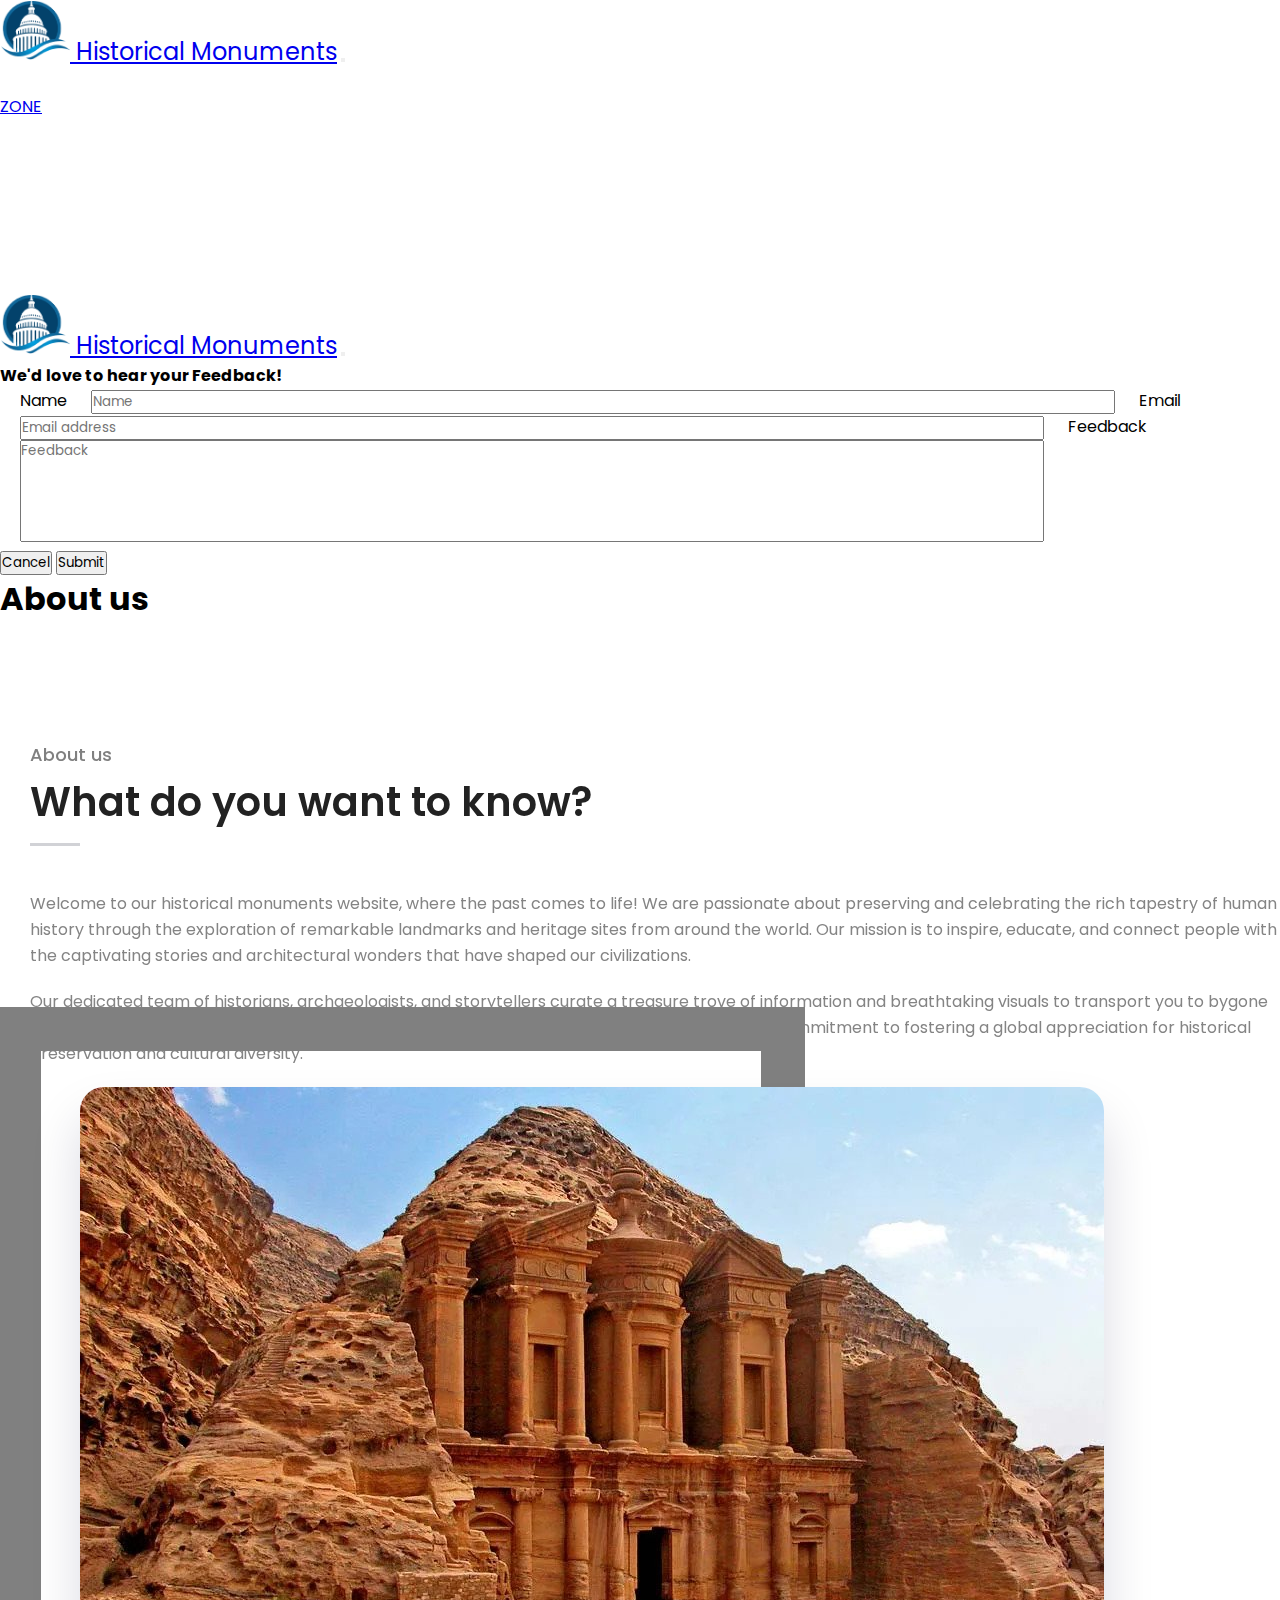
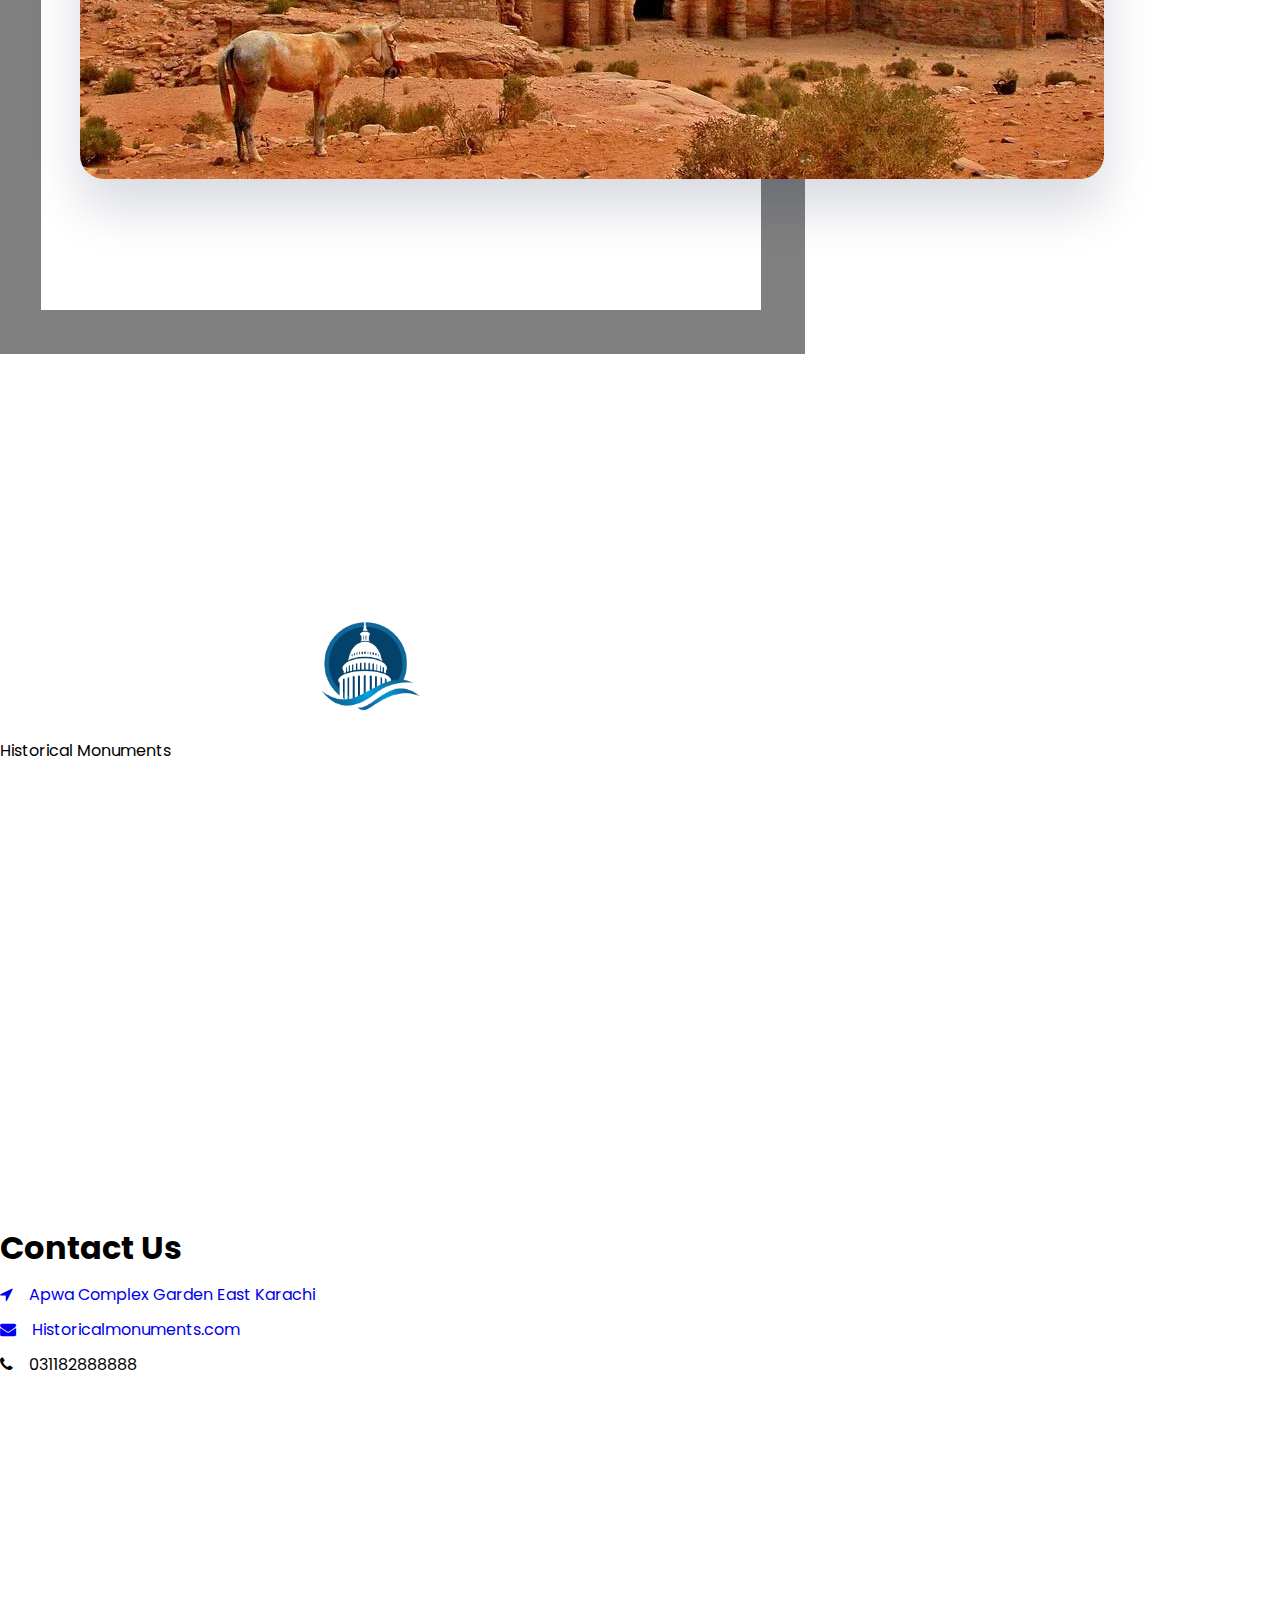
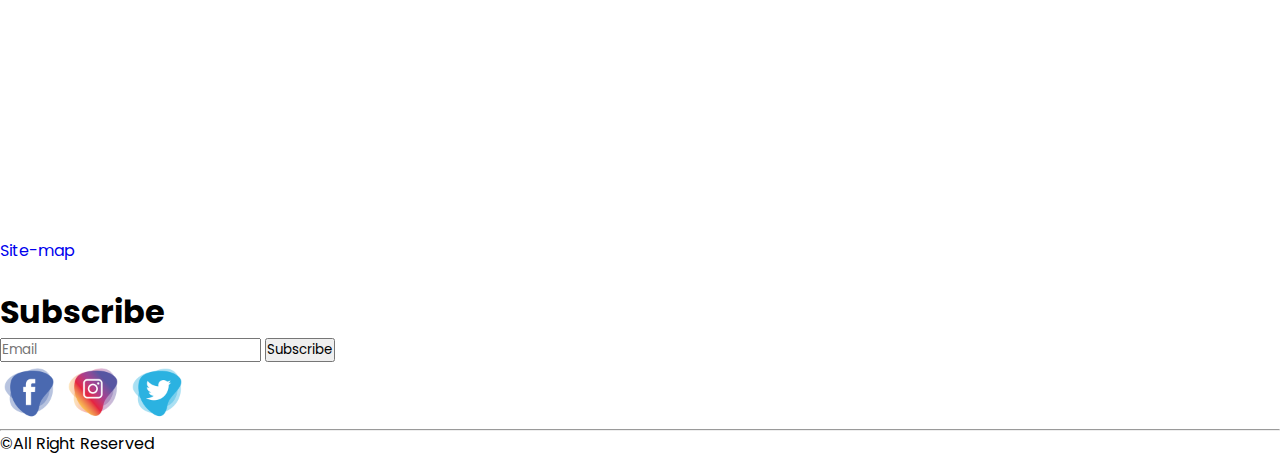
<file: Website links/About Us.html>
<!DOCTYPE html>
<html lang="en">
  <head>
    <title>About us</title>
    <!-- Required meta tags -->
    <meta charset="utf-8" />
    <meta
      name="viewport"
      content="width=device-width, initial-scale=1, shrink-to-fit=no"
    />
    <!-----------External CSS----------- -->
    <link rel="stylesheet" href="../CSS/style.css" />
    <link rel="icon" href="../IMAGES/logo-.png" />

    <!-- Bootstrap CSS v5.2.1 -->
    <link
      href="https://cdn.jsdelivr.net/npm/bootstrap@5.2.1/dist/css/bootstrap.min.css"
      rel="stylesheet"
      integrity="sha384-iYQeCzEYFbKjA/T2uDLTpkwGzCiq6soy8tYaI1GyVh/UjpbCx/TYkiZhlZB6+fzT"
      crossorigin="anonymous"
    />

    <!-- font awesome cdn -->
    <link
      rel="stylesheet"
      href="https://cdnjs.cloudflare.com/ajax/libs/font-awesome/4.7.0/css/font-awesome.min.css"
    />

    <!------- AOS cdn -------->
    <link href="https://unpkg.com/aos@2.3.1/dist/aos.css" rel="stylesheet" />
  </head>

  <body>
    <!----=======  Navbar Start =======------->
    <nav class="navbar navbar-expand-lg p-0 fixed-top">
      <div class="container-fluid py-1 bg-dark">
        <a class="navbar-brand ms-5 text-sm-break" href="#" id="logo">
          <img
            src="../IMAGES/logo-.png"
            width="70px"
            height="60px"
            alt="logo"
            id="logo-img"
          />
          <span class="text-white">Historical</span>
          <span class="fw-bold text-primary">Monuments</span></a
        >
        <button
          class="navbar-toggler"
          type="button"
          data-bs-toggle="collapse"
          data-bs-target="#navbarSupportedContent"
          aria-controls="navbarSupportedContent"
          aria-expanded="false"
          aria-label="Toggle navigation"
        >
          <span class="navbar-toggler-icon"></span>
        </button>
        <div class="collapse navbar-collapse me-5" id="navbarSupportedContent">
          <ul class="navbar-nav ms-auto">
            <li class="nav-item">
              <a
                class="nav-link text-white hover-underline-animation"
                aria-current="page"
                href="../index.html"
                >HOME</a
              >
            </li>
            <li class="nav-item dropdown">
              <a
                class="btn dropdown-toggle text-white border-0 pt-2"
                href="#"
                id="navbarDropdown"
                role="button"
                data-bs-toggle="dropdown"
                aria-expanded="false"
              >
                ZONE
              </a>
              <ul class="dropdown-menu" aria-labelledby="navbarDropdown">
                <li>
                  <a
                    class="dropdown-item"
                    href="../Website links/East Zone.html"
                    >EAST ZONE</a
                  >
                </li>
                <li>
                  <a
                    class="dropdown-item"
                    href="../Website links/West Zone.html"
                    >WEST ZONE</a
                  >
                </li>

                <li>
                  <a
                    class="dropdown-item"
                    href="../Website links/North Zone.html"
                    >NORTH ZONE</a
                  >
                </li>
                <li>
                  <a
                    class="dropdown-item"
                    href="../Website links/South Zone.html"
                    >SOUTH ZONE</a
                  >
                </li>
                <li>
                  <a
                    class="dropdown-item"
                    href="../Website links/World wonder.html"
                    >WORLD WONDER</a
                  >
                </li>
              </ul>
            </li>
            <li class="nav-item">
              <a
                class="nav-link text-white hover-underline-animation"
                href="../Website links/Services.html"
                tabindex="-1"
                aria-disabled="true"
                >SERVICES</a
              >
            </li>
            <li class="nav-item">
              <a
                class="nav-link text-white hover-underline-animation"
                href="../Website links/About Us.html"
                tabindex="-1"
                aria-disabled="true"
                >ABOUT</a
              >
            </li>
            <li class="nav-item">
              <a
                class="nav-link text-white hover-underline-animation"
                href="../Website links/Contact us.html"
                tabindex="-1"
                aria-disabled="true"
                >CONTACT</a
              >
            </li>
            <li class="nav-item">
              <a
                class="nav-link text-white hover-underline-animation"
                href="#"
                tabindex="-1"
                aria-disabled="true"
                data-bs-target="#feedback"
                data-bs-toggle="modal"
                >FEEDBACK</a
              >
            </li>
          </ul>
        </div>
      </div>
    </nav>
    <!---===== Navbar End ======---->
    <br /><br /><br />

    <!-- ======Feedback modal box start===== -->
    <form action="" onsubmit="submitted()">
    <div class="modal fade modal-lg" data-bs-backdrop="static" id="feedback">
      <div class="modal-dialog">
        <div class="modal-content">
          <div class="modal-header">
            <a class="navbar-brand ms-5 text-sm-break" href="#" id="logo">
              <img
                src="../IMAGES/logo-.png"
                width="70px"
                height="60px"
                alt="logo"
                id="logo-img"
              />
              <span class="text-dark">Historical</span>
              <span class="fw-bold text-primary">Monuments</span></a
            >
            <button class="btn-close" data-bs-dismiss="modal"></button>
          </div>
          <div class="modal-body">
            <h4 class="text-center fw-bold">
              We'd love to hear your <span class="text-primary">Feedback</span>!
            </h4>
            <label for="" class="form-label" id="feed-label">Name</label>
            <input
              type="text"
              name=""
              id="_name"
              class="form-control feed-control"
              placeholder="Name"
              required=""
            />

            <label for="" class="form-label mt-2" id="feed-label">Email</label>
            <input
              type="email"
              name=""
              id="_email"
              class="form-control feed-control"
              placeholder="Email address"
              required=""
            />

            <label for="" class="form-label mt-2" id="feed-label"
              >Feedback</label
            >
            <textarea
              name="feeback"
              id="_textarea"
              cols="30"
              rows="5"
              class="form-control feed-control"
              placeholder="Feedback"
              required=""
            ></textarea>
            <span id="err" class=""></span>
          </div>
          <div class="modal-footer">
            <button class="btn btn-primary" data-bs-dismiss="modal">
              Cancel
            </button>
            <button type="submit" class="btn btn-primary me-5">
              Submit
            </button>
          </div>
        </div>
      </div>
    </div>
    </form>
    <!-- ======Feedback modal box End===== -->

    <!-- =====About section start ======--->
    <h1 class="fw-bold text-center my-5 fs-1">
      About <span class="text-primary">us</span>
    </h1>
    <section
      class="about-section mt-5"
      data-aos="fade-up"
      data-aos-duration="1000"
    >
      <div class="container">
        <div class="row">
          <div class="content-column col-lg-6 col-md-12 col-sm-12 order-2">
            <div class="inner-column">
              <div class="sec-title">
                <span class="about-title">About us</span>
                <h2 class="h2">
                  What do you<span class="text-primary"> want to know?</span>
                </h2>
              </div>
              <div class="about-text">
                Welcome to our historical monuments website, where the past
                comes to life! We are passionate about preserving and
                celebrating the rich tapestry of human history through the
                exploration of remarkable landmarks and heritage sites from
                around the world. Our mission is to inspire, educate, and
                connect people with the captivating stories and architectural
                wonders that have shaped our civilizations.
              </div>
              <div class="about-text">
                Our dedicated team of historians, archaeologists, and
                storytellers curate a treasure trove of information and
                breathtaking visuals to transport you to bygone eras.our website
                is your gateway to a world of cultural heritage. At the heart of
                our mission is a commitment to fostering a global appreciation
                for historical preservation and cultural diversity.
              </div>
            </div>
          </div>

          <div class="image-column col-lg-6 col-md-12 col-sm-12">
            <div class="inner-column">
              <figure class="image-1">
                <img
                  title=""
                  src="../IMAGES/petra jorden wonder.jpg"
                  alt=""
                  class="about-img"
                />
              </figure>
            </div>
          </div>
        </div>
      </div>
    </section>
    <!-- =====About section End ======--->

    <!-- =====Footer section Start ======--->
    <footer class="footer">
      <div class="container-fluid bg-dark p-0">
        <div class="container bg-dark">
          <div class="row">
            <div class="col-lg-4 col-md-4 col-sm-12">
              <img src="../IMAGES/logo-.png" alt="logo" id="footer-logo" />
              <br />
              <span class="text-white fs-3">Historical</span>
              <span class="fw-bold text-primary fs-3">Monuments</span>
            </div>

            <div class="col-lg-4 col-md-4 col-sm-12">
              <div class="contact p-0">
                <h1 class="text-white fs-5 mb-4" id="footer-head">
                  Contact Us
                </h1>
                <a href="#" id="footer-links"
                  ><li class="text-white list-unstyled" id="contact-links">
                    <i class="fa fa-location-arrow"></i>&emsp;Apwa Complex
                    Garden East Karachi
                  </li></a
                >
                <a href="mailto:Historicalmonuments.com" id="footer-links"
                  ><li class="text-white list-unstyled" id="contact-links">
                    <i class="fa fa-envelope"></i>&emsp;Historicalmonuments.com
                  </li></a
                >
                <li class="text-white list-unstyled" id="contact-links">
                  <i class="fa fa-phone"></i>&emsp;031182888888
                </li>
              </div>
            </div>

            <div class="col-lg-4 col-md-4 col-sm-12">
              <div class="subscribe">
                <a
                  href="../History in PDF/Site map.docx"
                  class="text-white"
                  id="site-map"
                  >Site-map</a
                >
                <br /><br />
                <h1 class="text-white fs-5" id="footer-head">Subscribe</h1>
                <input
                  type="email"
                  name=""
                  id="sub_email"
                  class="form-control mt-1"
                  placeholder="Email"
                  required=""
                />
                <button class="btn btn-primary mt-4" onclick="subscribe()">
                  Subscribe
                </button>
              </div>
            </div>
          </div>
          <div class="text-center mt-5">
            <a href="https://web.facebook.com/" target="_blank"
              ><img
                src="../IMAGES/facebook-icon.png"
                width="60px"
                height=""
                alt=""
                id="icon"
            /></a>
            <a href="https://www.instagram.com/" target="_blank"
              ><img
                src="../IMAGES/instagram-icon.png"
                width="60px"
                height=""
                alt=""
                id="icon"
            /></a>
            <a href="https://twitter.com/" target="_blank"
              ><img
                src="../IMAGES/twitter-icon.png"
                width="60px"
                height=""
                alt=""
                id="icon"
            /></a>
          </div>
          <hr class="text-white" />
          <div class="text-center">
            <span class="text-white" id="copy-all"
              >&copy;All Right Reserved</span
            >
          </div>
        </div>
      </div>
    </footer>

    <!-- =====Footer section End ======--->

    <!-- jquery cdn start -->
    <script
      src="https://code.jquery.com/jquery-3.7.1.js"
      integrity="sha256-eKhayi8LEQwp4NKxN+CfCh+3qOVUtJn3QNZ0TciWLP4="
      crossorigin="anonymous"
    ></script>
    <!-- jquery cdn end -->

    <!-- Bootstrap JavaScript Libraries -->
    <script
      src="https://cdn.jsdelivr.net/npm/@popperjs/core@2.11.6/dist/umd/popper.min.js"
      integrity="sha384-oBqDVmMz9ATKxIep9tiCxS/Z9fNfEXiDAYTujMAeBAsjFuCZSmKbSSUnQlmh/jp3"
      crossorigin="anonymous"
    ></script>

    <script
      src="https://cdn.jsdelivr.net/npm/bootstrap@5.2.1/dist/js/bootstrap.min.js"
      integrity="sha384-7VPbUDkoPSGFnVtYi0QogXtr74QeVeeIs99Qfg5YCF+TidwNdjvaKZX19NZ/e6oz"
      crossorigin="anonymous"
    ></script>

    <!-- ======AOS  Animation on Scroll ======= -->
    <script src="https://unpkg.com/aos@2.3.1/dist/aos.js"></script>
    <script>
      AOS.init();
    </script>
    <!-- ======AOS Animation on Scroll ======= -->

    <script src="../JAVASCRIPT/script.js"></script>

  </body>
</html>
</file>
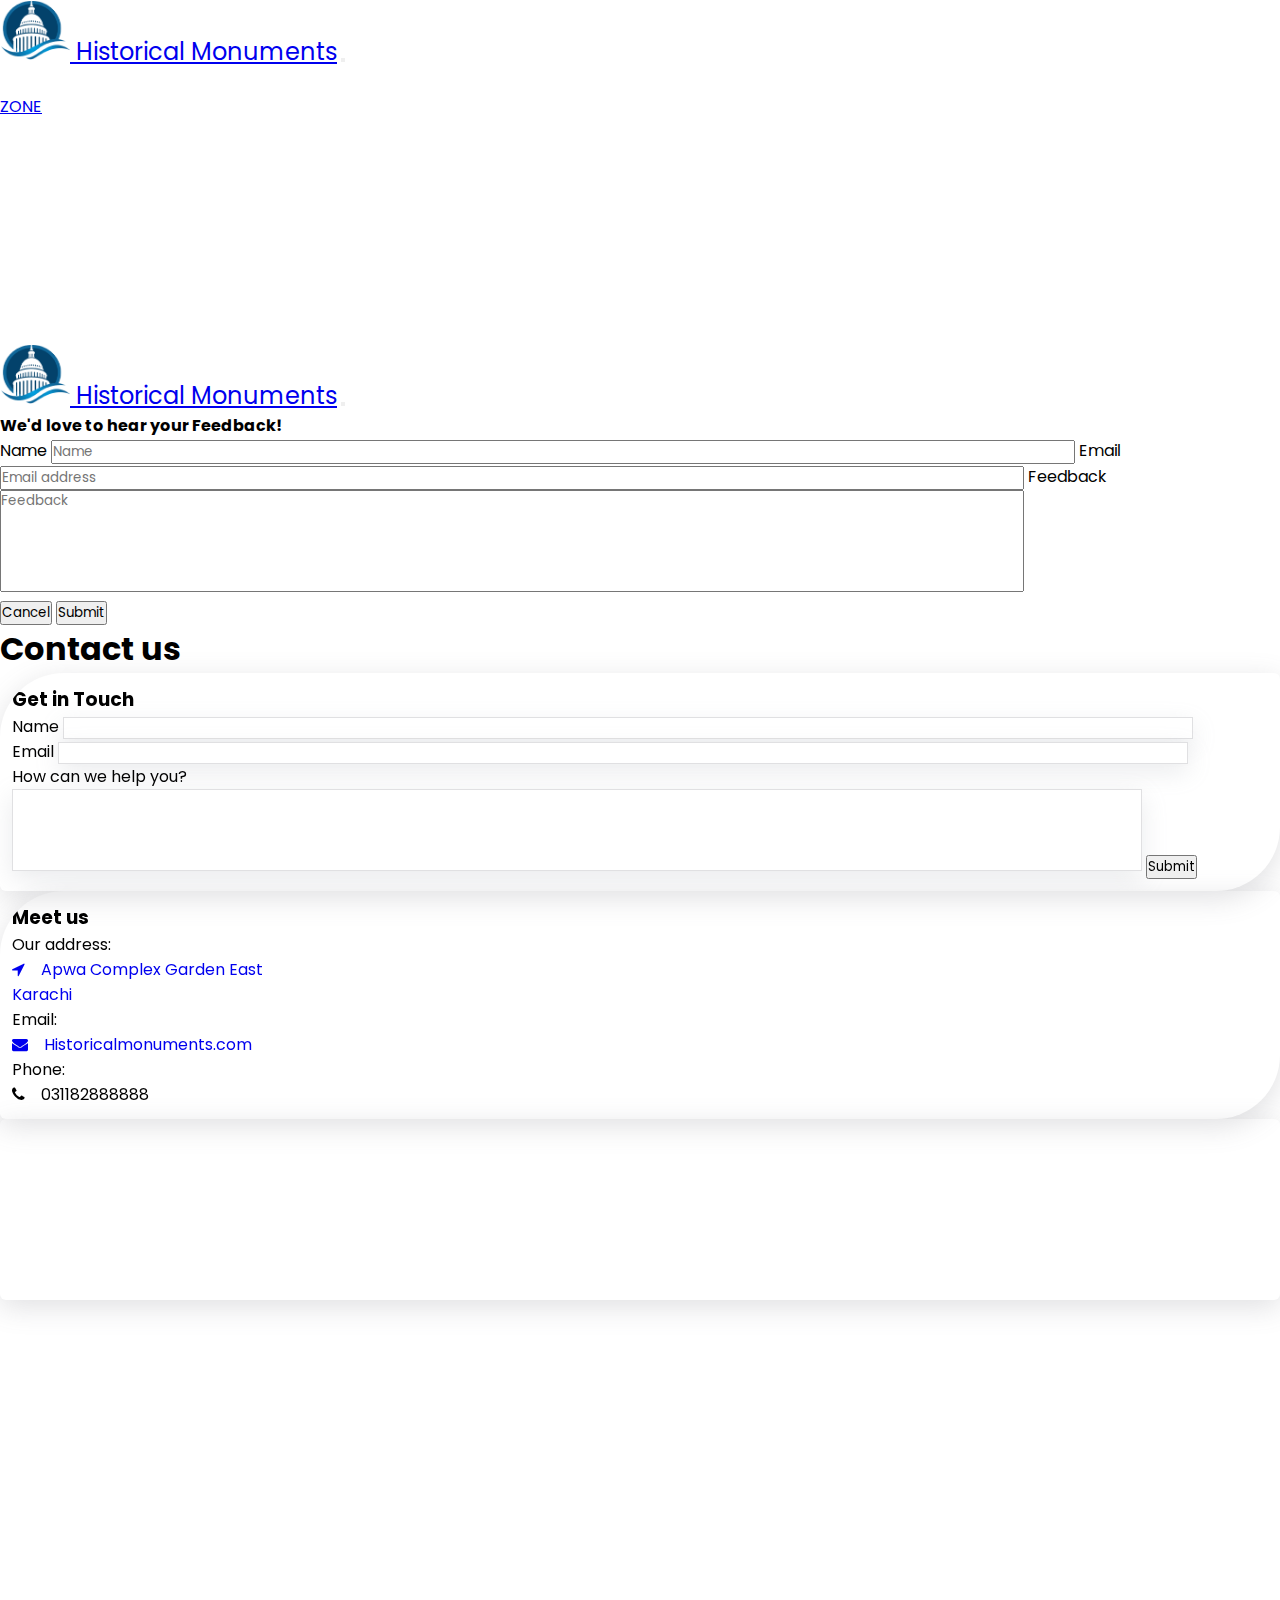
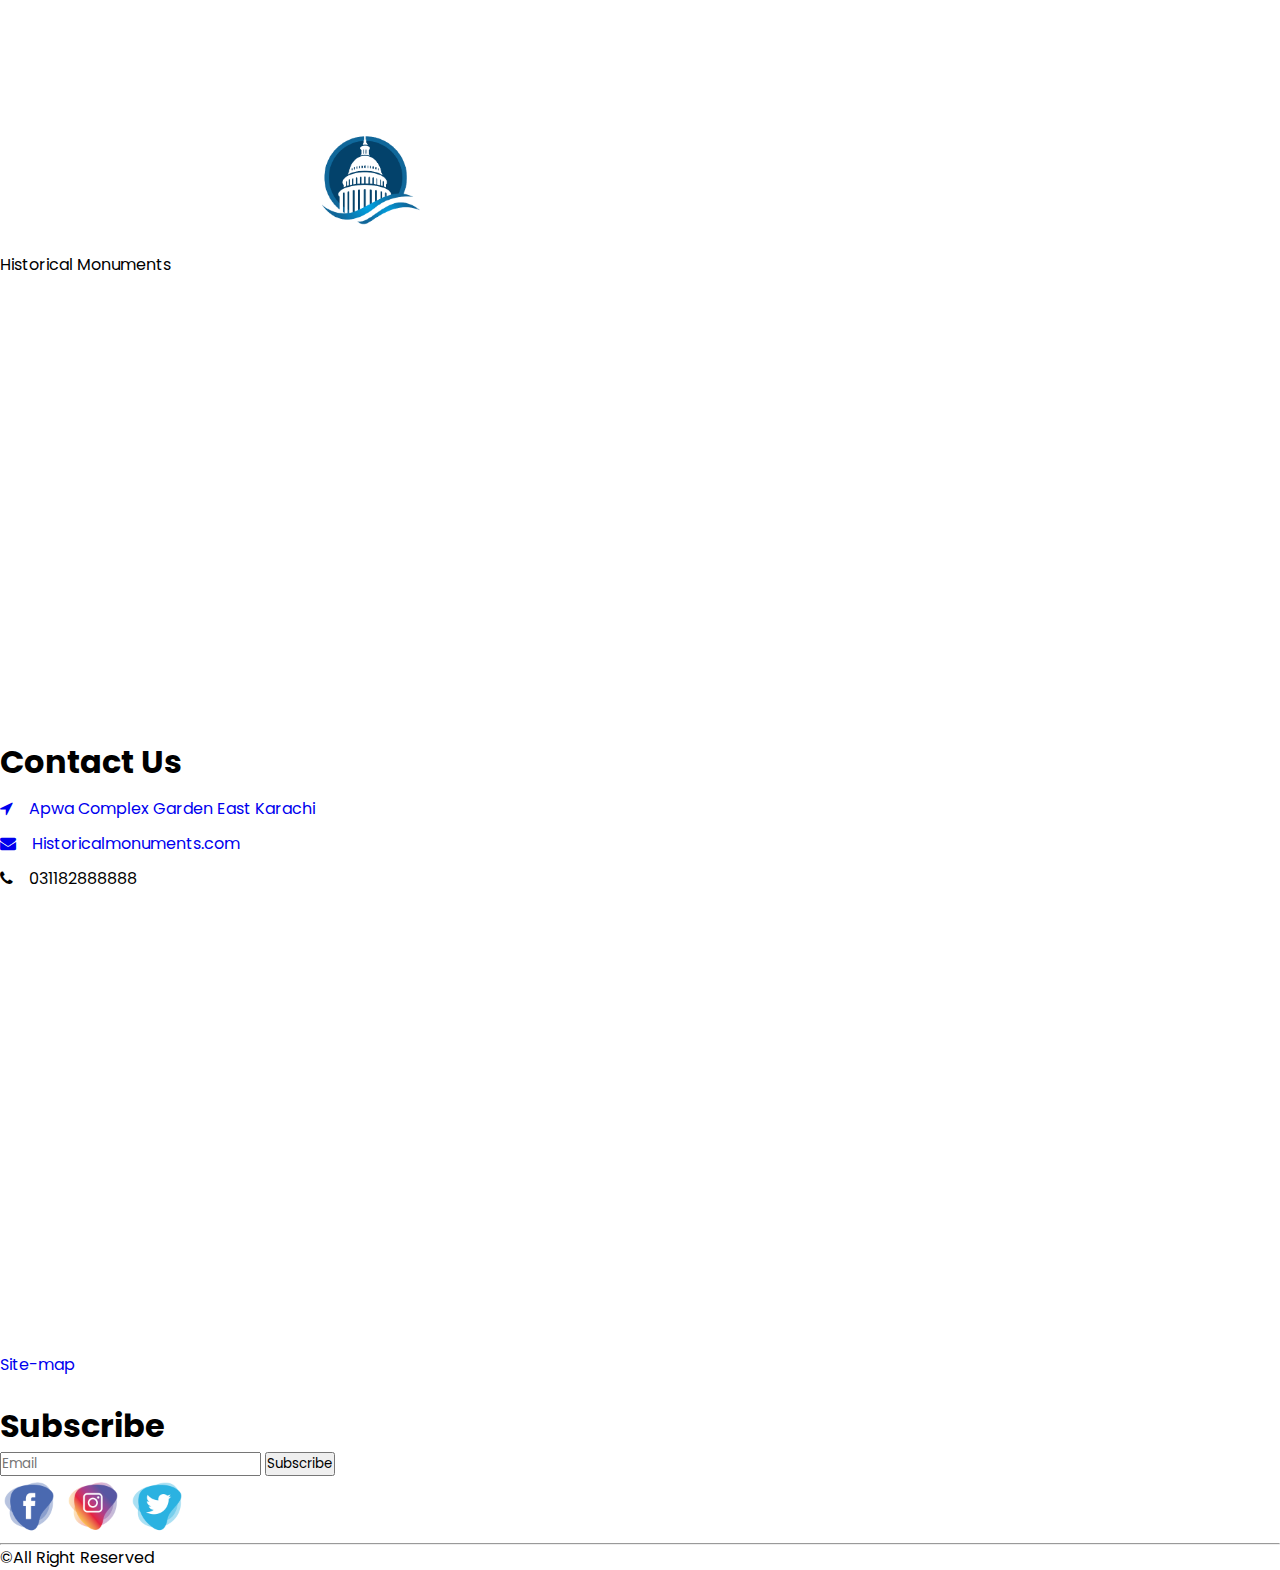
<file: Website links/Contact us.html>
<!DOCTYPE html>
<html lang="en">
  <head>
    <title>Contact us</title>
    <!-- Required meta tags -->
    <meta charset="utf-8" />
    <meta
      name="viewport"
      content="width=device-width, initial-scale=1, shrink-to-fit=no"
    />
    <!-----------External CSS----------- -->
    <link rel="stylesheet" href="../CSS/style.css" />
    <link rel="icon" href="../IMAGES/logo-.png" />

    <!-- Bootstrap CSS v5.2.1 -->
    <link
      href="https://cdn.jsdelivr.net/npm/bootstrap@5.2.1/dist/css/bootstrap.min.css"
      rel="stylesheet"
      integrity="sha384-iYQeCzEYFbKjA/T2uDLTpkwGzCiq6soy8tYaI1GyVh/UjpbCx/TYkiZhlZB6+fzT"
      crossorigin="anonymous"
    />

    <!-- font awesome cdn -->
    <link
      rel="stylesheet"
      href="https://cdnjs.cloudflare.com/ajax/libs/font-awesome/4.7.0/css/font-awesome.min.css"
    />

    <!------- AOS cdn -------->
    <link href="https://unpkg.com/aos@2.3.1/dist/aos.css" rel="stylesheet" />
  </head>

  <body>
    <!----=======  Navbar Start =======------->
    <nav class="navbar navbar-expand-lg p-0 fixed-top">
      <div class="container-fluid py-1 bg-dark">
        <a class="navbar-brand ms-5 text-sm-break" href="#" id="logo">
          <img
            src="../IMAGES/logo-.png"
            width="70px"
            height="60px"
            alt="logo"
            id="logo-img"
          />
          <span class="text-white">Historical</span>
          <span class="fw-bold text-primary">Monuments</span></a
        >
        <button
          class="navbar-toggler"
          type="button"
          data-bs-toggle="collapse"
          data-bs-target="#navbarSupportedContent"
          aria-controls="navbarSupportedContent"
          aria-expanded="false"
          aria-label="Toggle navigation"
        >
          <span class="navbar-toggler-icon"></span>
        </button>
        <div class="collapse navbar-collapse me-5" id="navbarSupportedContent">
          <ul class="navbar-nav ms-auto">
            <li class="nav-item">
              <a
                class="nav-link text-white hover-underline-animation"
                aria-current="page"
                href="../index.html"
                >HOME</a
              >
            </li>
            <li class="nav-item dropdown">
              <a
                class="btn dropdown-toggle text-white border-0 pt-2"
                href="#"
                id="navbarDropdown"
                role="button"
                data-bs-toggle="dropdown"
                aria-expanded="false"
              >
                ZONE
              </a>
              <ul class="dropdown-menu" aria-labelledby="navbarDropdown">
                <li>
                  <a
                    class="dropdown-item"
                    href="../Website links/East Zone.html"
                    >EAST ZONE</a
                  >
                </li>
                <li>
                  <a
                    class="dropdown-item"
                    href="../Website links/West Zone.html"
                    >WEST ZONE</a
                  >
                </li>

                <li>
                  <a
                    class="dropdown-item"
                    href="../Website links/North Zone.html"
                    >NORTH ZONE</a
                  >
                </li>
                <li>
                  <a
                    class="dropdown-item"
                    href="../Website links/South Zone.html"
                    >SOUTH ZONE</a
                  >
                </li>
                <li>
                  <a
                    class="dropdown-item"
                    href="../Website links/World wonder.html"
                    >WORLD WONDER</a
                  >
                </li>
              </ul>
            </li>
            <li class="nav-item">
              <a
                class="nav-link text-white hover-underline-animation"
                href="../Website links/Services.html"
                tabindex="-1"
                aria-disabled="true"
                >SERVICES</a
              >
            </li>
            <li class="nav-item">
              <a
                class="nav-link text-white hover-underline-animation"
                href="../Website links/About Us.html"
                tabindex="-1"
                aria-disabled="true"
                >ABOUT</a
              >
            </li>
            <li class="nav-item">
              <a
                class="nav-link text-white hover-underline-animation"
                href="../Website links/Contact us.html"
                tabindex="-1"
                aria-disabled="true"
                >CONTACT</a
              >
            </li>
            <li class="nav-item">
              <a
                class="nav-link text-white hover-underline-animation"
                href="#"
                tabindex="-1"
                aria-disabled="true"
                data-bs-target="#feedback"
                data-bs-toggle="modal"
                >FEEDBACK</a
              >
            </li>
          </ul>
        </div>
      </div>
    </nav>
    <!---===== Navbar End ======---->
    <br /><br /><br /><br /><br />

    <!-- ======Feedback modal box start===== -->
    <form action="" onsubmit="submitted()">
    <div class="modal fade modal-lg" data-bs-backdrop="static" id="feedback">
      <div class="modal-dialog">
        <div class="modal-content">
          <div class="modal-header">
            <a class="navbar-brand ms-5 text-sm-break" href="#" id="logo">
              <img
                src="../IMAGES/logo-.png"
                width="70px"
                height="60px"
                alt="logo"
                id="logo-img"
              />
              <span class="text-dark">Historical</span>
              <span class="fw-bold text-primary">Monuments</span></a
            >
            <button class="btn-close" data-bs-dismiss="modal"></button>
          </div>
          <div class="modal-body">
            <h4 class="text-center fw-bold">
              We'd love to hear your <span class="text-primary">Feedback</span>!
            </h4>
            <label for="" class="form-label">Name</label>
            <input
              type="text"
              name=""
              id="_name"
              class="form-control"
              placeholder="Name"
              required=""
            />

            <label for="" class="form-label mt-2">Email</label>
            <input
              type="email"
              name=""
              id="_email"
              class="form-control"
              placeholder="Email address"
              required=""
            />

            <label for="" class="form-label mt-2">Feedback</label>
            <textarea
              name="feeback"
              id="_textarea"
              cols="30"
              rows="5"
              class="form-control"
              placeholder="Feedback"
              required=""
            ></textarea>
            <span id="err" class="ms-5"></span>
          </div>
          <div class="modal-footer">
            <button class="btn btn-primary" data-bs-dismiss="modal">
              Cancel
            </button>
            <button type="submit" class="btn btn-primary me-5">
              Submit
            </button>
          </div>
        </div>
      </div>
    </div>
    </form>
    <!-- ======Feedback modal box End===== -->

    <!--====== Contact us section start ===== -->

    <div class="container">
      <h1 class="fw-bold text-center mb-5 fs-1">
        Contact <span class="text-primary">us</span>
      </h1>
      <div class="row mb-3" data-aos="fade-up" data-aos-duration="1000">
        <div class="col-lg-4 col-md-6 col-sm-12">
          <div class="card bg-white border-0" id="con-card">
            <div class="card-body">
              <h3>Get in Touch</h3>
              <form action="" onsubmit="M_submit()">
                <label for="name" class="form-label">Name</label>
                <input
                  type="text"
                  name=""
                  id="u_name"
                  class="form-control"
                  required=""
                />
                <br />
                <span id="err"></span>
                <label for="email" class="form-label">Email</label>
                <input
                  type="email"
                  name=""
                  id="u_email"
                  class="form-control"
                  required=""
                /><br />
                <label for="message" class="form-label"
                  >How can we help you?</label
                >
                <textarea
                  name=""
                  id="u_message"
                  cols="30"
                  rows="4"
                  style="resize: none"
                  class="form-control"
                  required=""
                ></textarea>
                <span id="error"></span>
                <button
                  class="btn btn-primary text-white border-0 px-3 mt-3"
                  id="cate-btn"
                  type="submit"
                >
                  Submit
                </button>
              </form>
            </div>
          </div>
        </div>

        <div class="col-lg-4 col-md-6 col-sm-12">
          <div class="card bg-white h-100 border-0" id="con-card">
            <div class="card-body">
              <h3 class="mb-5">Meet us</h3>
              <div class="p-0">
                <span class="fw-bold">Our address:</span>
                <a href="#" id="footer-links"
                  ><li class="list-unstyled mb-4">
                    <i class="fa fa-location-arrow"></i>&emsp;Apwa Complex
                    Garden East <br />
                    Karachi
                  </li></a
                >
                <span class="fw-bold">Email:</span>
                <a href="mailto:Historicalmonuments.com" id="footer-links"
                  ><li class="list-unstyled mb-4">
                    <i class="fa fa-envelope"></i>&emsp;Historicalmonuments.com
                  </li></a
                >
                <span class="fw-bold">Phone:</span>
                <li class="list-unstyled text-primary">
                  <i class="fa fa-phone text-primary"></i>&emsp;031182888888
                </li>
              </div>
            </div>
          </div>
        </div>
        <div class="col-lg-4 col-md-6 col-sm-12">
          <div class="card bg-white h-100 border-0" id="map">
            <iframe
              src="https://www.google.com/maps/embed?pb=!1m19!1m8!1m3!1d57918.43999645676!2d67.0242707!3d24.8671794!3m2!1i1024!2i768!4f13.1!4m8!3e0!4m0!4m5!1s0x3eb33e6b15d5cedb%3A0x5d39d381dac29ad8!2sAPWA%20Complex%20Hafeez%20Orthopaedic%20Surgery%20Osteo%20Spine%20Manipulation%20Clinic%20Zaibunnisa%20Street%2C%20Saddar%20Karachi%2C%20Karachi%20City%2C%20Sindh%20Pakistan!3m2!1d24.867179399999998!2d67.0242707!5e0!3m2!1sen!2s!4v1692545830739!5m2!1sen!2s"
              style="border: 0"
              width="100%"
              height="100%"
              allowfullscreen=""
              loading="lazy"
              referrerpolicy="no-referrer-when-downgrade"
              class=" "
              >Our Address</iframe
            >
          </div>
        </div>
      </div>
    </div>
    <!--====== Contact us section End ===== -->

    <!-- =====Footer section Start ======--->
    <footer class="footer mt-5">
      <div class="container-fluid bg-dark p-0">
        <div class="container bg-dark">
          <div class="row">
            <div class="col-lg-4 col-md-4 col-sm-12">
              <img src="../IMAGES/logo-.png" alt="logo" id="footer-logo" />
              <br />
              <span class="text-white fs-3">Historical</span>
              <span class="fw-bold text-primary fs-3">Monuments</span>
            </div>

            <div class="col-lg-4 col-md-4 col-sm-12">
              <div class="contact p-0">
                <h1 class="text-white fs-5 mb-4" id="footer-head">
                  Contact Us
                </h1>
                <a href="#" id="footer-links"
                  ><li class="text-white list-unstyled" id="contact-links">
                    <i class="fa fa-location-arrow"></i>&emsp;Apwa Complex
                    Garden East Karachi
                  </li></a
                >
                <a href="mailto:Historicalmonuments.com" id="footer-links"
                  ><li class="text-white list-unstyled" id="contact-links">
                    <i class="fa fa-envelope"></i>&emsp;Historicalmonuments.com
                  </li></a
                >
                <li class="text-white list-unstyled" id="contact-links">
                  <i class="fa fa-phone"></i>&emsp;031182888888
                </li>
              </div>
            </div>

            <div class="col-lg-4 col-md-4 col-sm-12">
              <div class="subscribe">
                <a
                  href="../History in PDF/Site map.docx"
                  class="text-white"
                  id="site-map"
                  >Site-map</a
                >
                <br /><br />
                <h1 class="text-white fs-5" id="footer-head">Subscribe</h1>
                <input
                  type="email"
                  name=""
                  id="sub_email"
                  class="form-control mt-1"
                  placeholder="Email"
                  required=""
                />
                <button class="btn btn-primary mt-4" onclick="subscribe()">
                  Subscribe
                </button>
              </div>
            </div>
          </div>
          <div class="text-center mt-5">
            <a href="https://web.facebook.com/" target="_blank"
              ><img
                src="../IMAGES/facebook-icon.png"
                width="60px"
                height=""
                alt=""
                id="icon"
            /></a>
            <a href="https://www.instagram.com/" target="_blank"
              ><img
                src="../IMAGES/instagram-icon.png"
                width="60px"
                height=""
                alt=""
                id="icon"
            /></a>
            <a href="https://twitter.com/" target="_blank"
              ><img
                src="../IMAGES/twitter-icon.png"
                width="60px"
                height=""
                alt=""
                id="icon"
            /></a>
          </div>
          <hr class="text-white" />
          <div class="text-center">
            <span class="text-white" id="copy-all"
              >&copy;All Right Reserved</span
            >
          </div>
        </div>
      </div>
    </footer>

    <!-- =====Footer section End ======--->

    <!-- jquery cdn start -->
    <script
      src="https://code.jquery.com/jquery-3.7.1.js"
      integrity="sha256-eKhayi8LEQwp4NKxN+CfCh+3qOVUtJn3QNZ0TciWLP4="
      crossorigin="anonymous"
    ></script>
    <!-- jquery cdn end -->

    <!-- Bootstrap JavaScript Libraries -->
    <script
      src="https://cdn.jsdelivr.net/npm/@popperjs/core@2.11.6/dist/umd/popper.min.js"
      integrity="sha384-oBqDVmMz9ATKxIep9tiCxS/Z9fNfEXiDAYTujMAeBAsjFuCZSmKbSSUnQlmh/jp3"
      crossorigin="anonymous"
    ></script>

    <script
      src="https://cdn.jsdelivr.net/npm/bootstrap@5.2.1/dist/js/bootstrap.min.js"
      integrity="sha384-7VPbUDkoPSGFnVtYi0QogXtr74QeVeeIs99Qfg5YCF+TidwNdjvaKZX19NZ/e6oz"
      crossorigin="anonymous"
    ></script>

    <!-- ======AOS  Animation on Scroll ======= -->
    <script src="https://unpkg.com/aos@2.3.1/dist/aos.js"></script>
    <script>
      AOS.init();
    </script>
    <!-- ======AOS Animation on Scroll ======= -->


  <script src="../JAVASCRIPT/script.js"></script>
  </body>
</html>
</file>
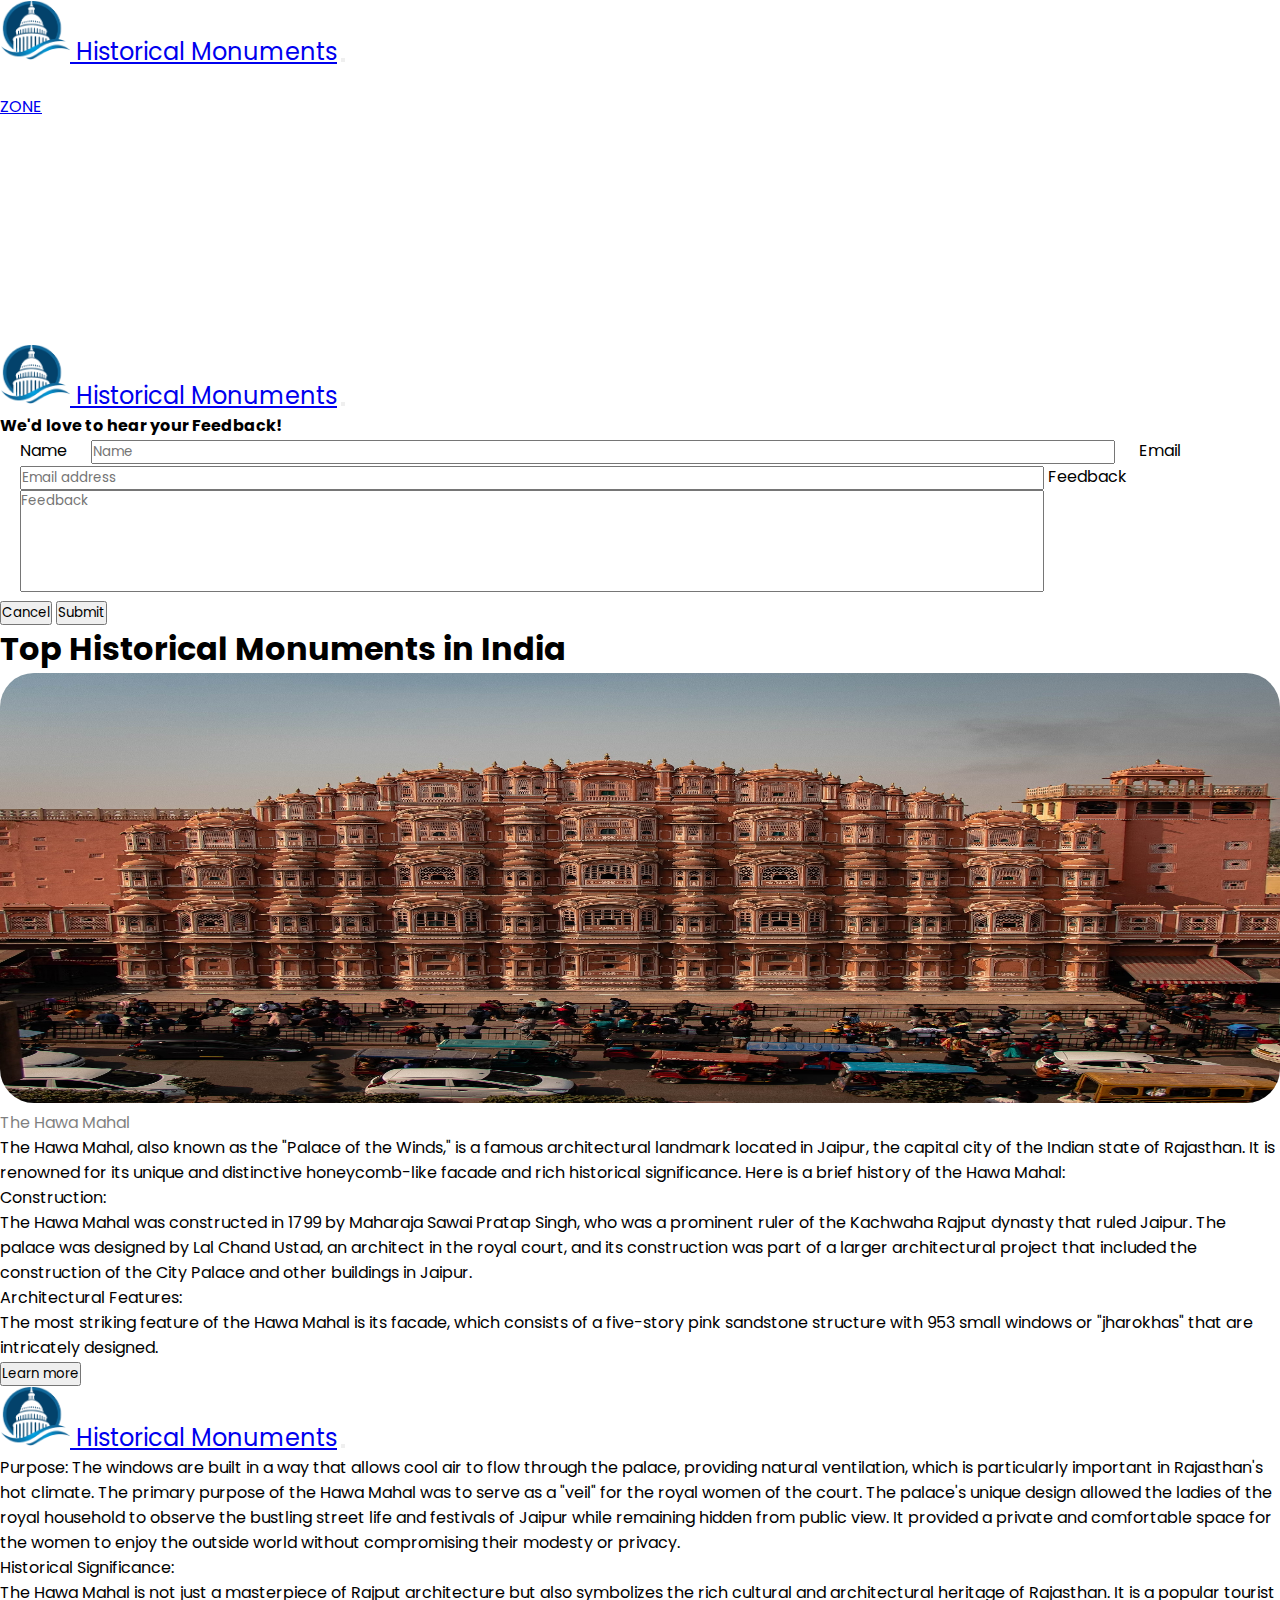
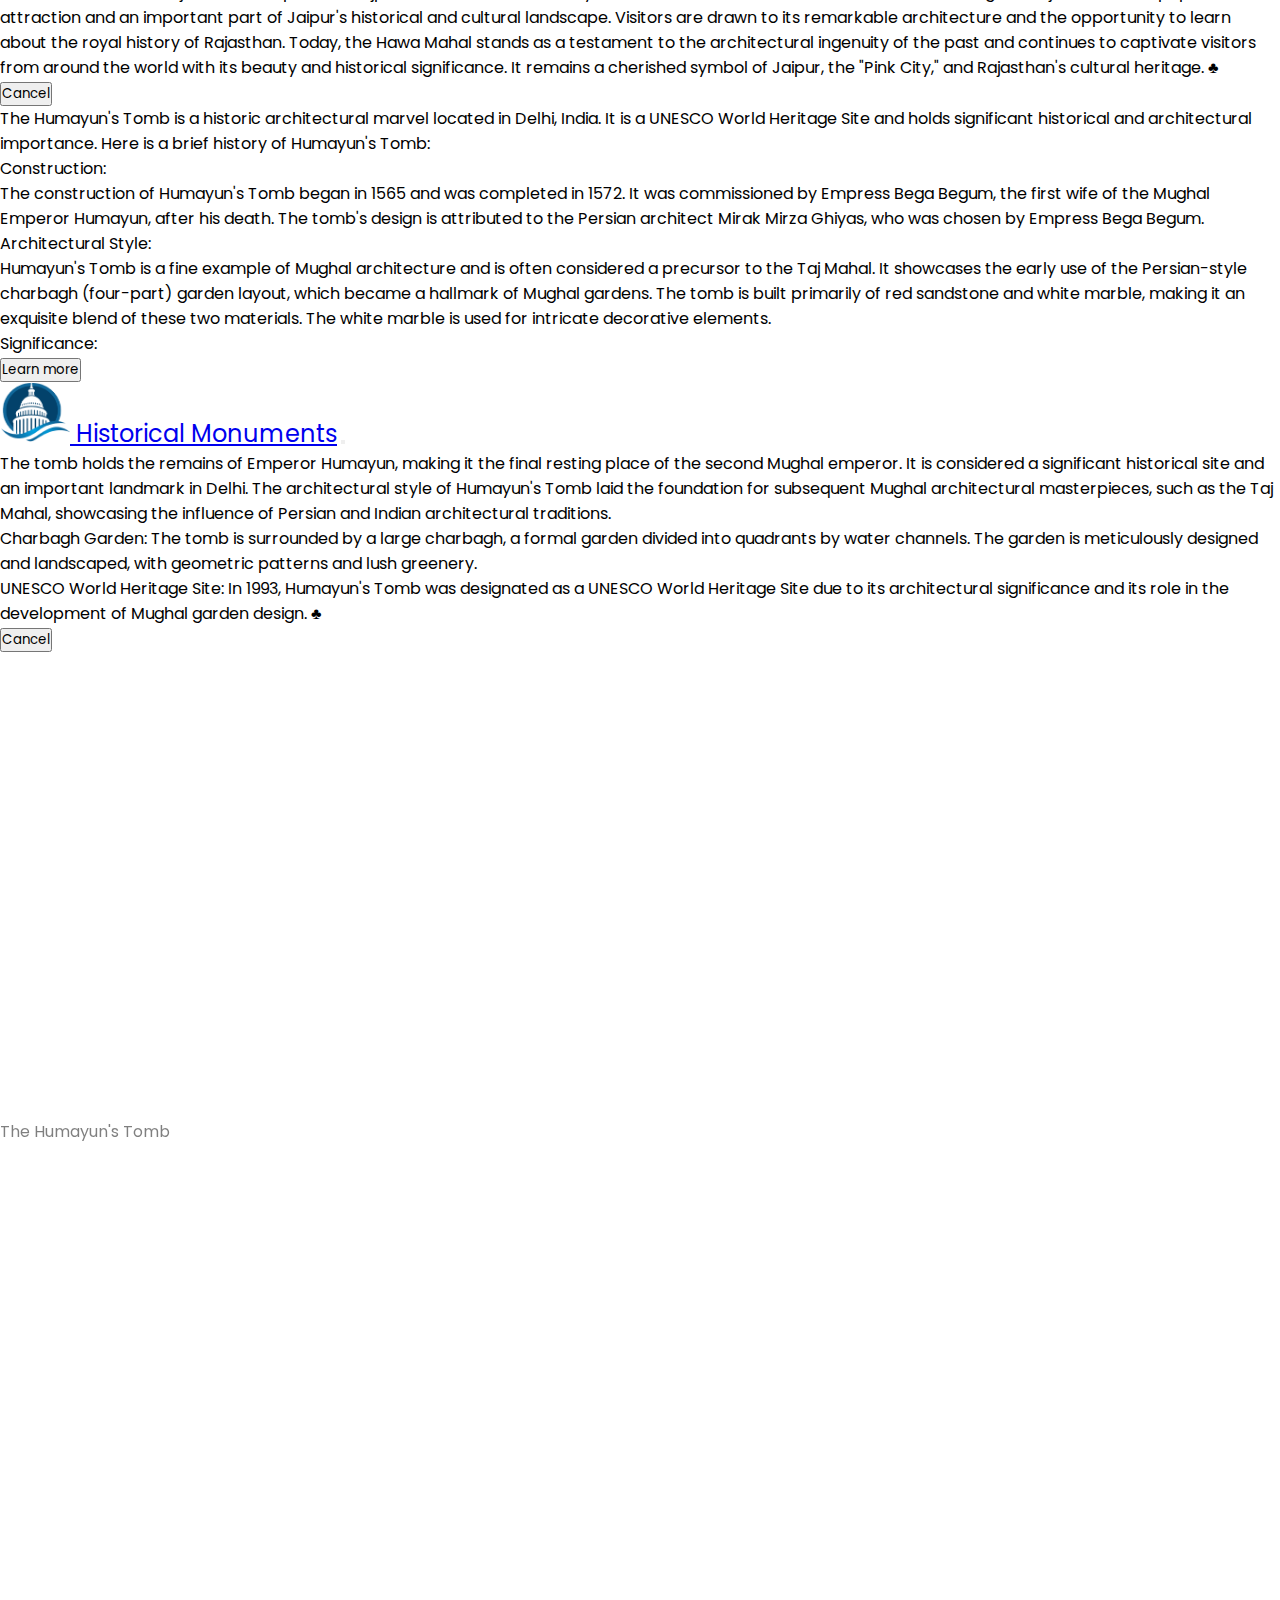
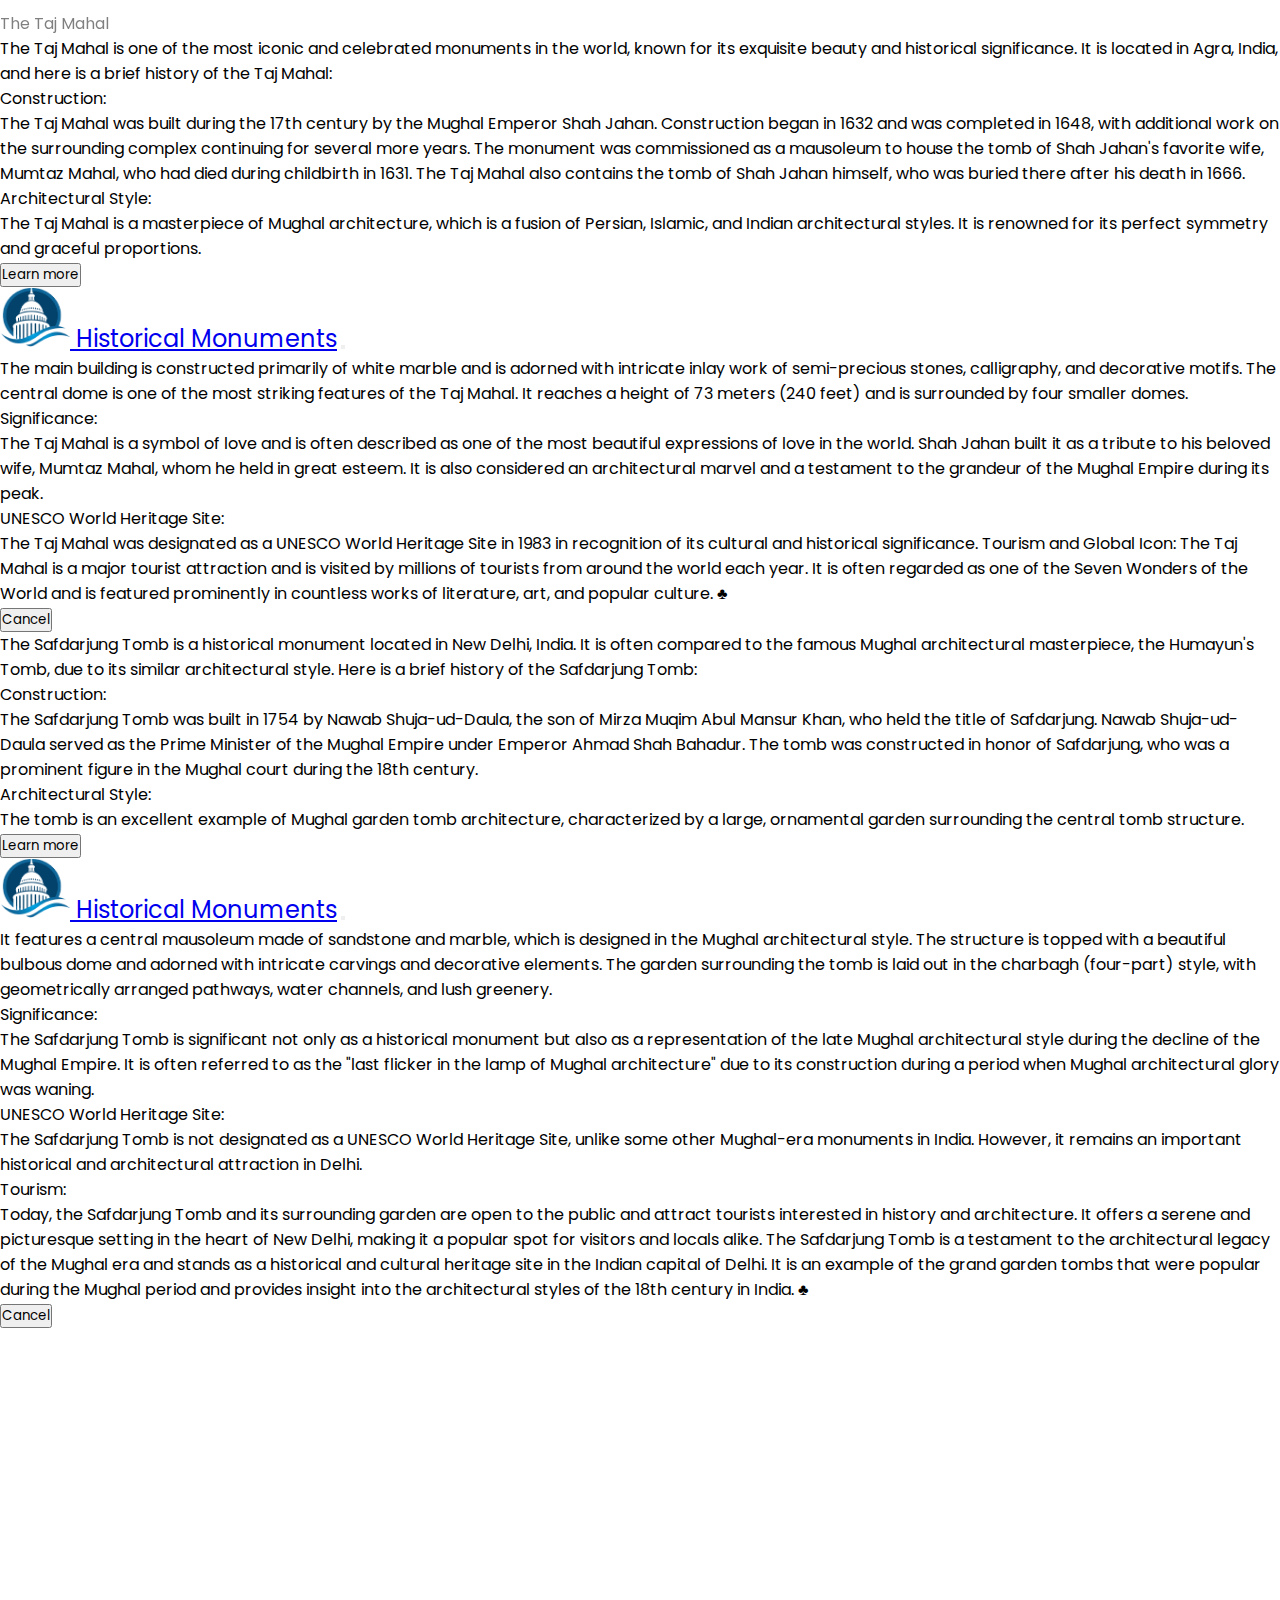
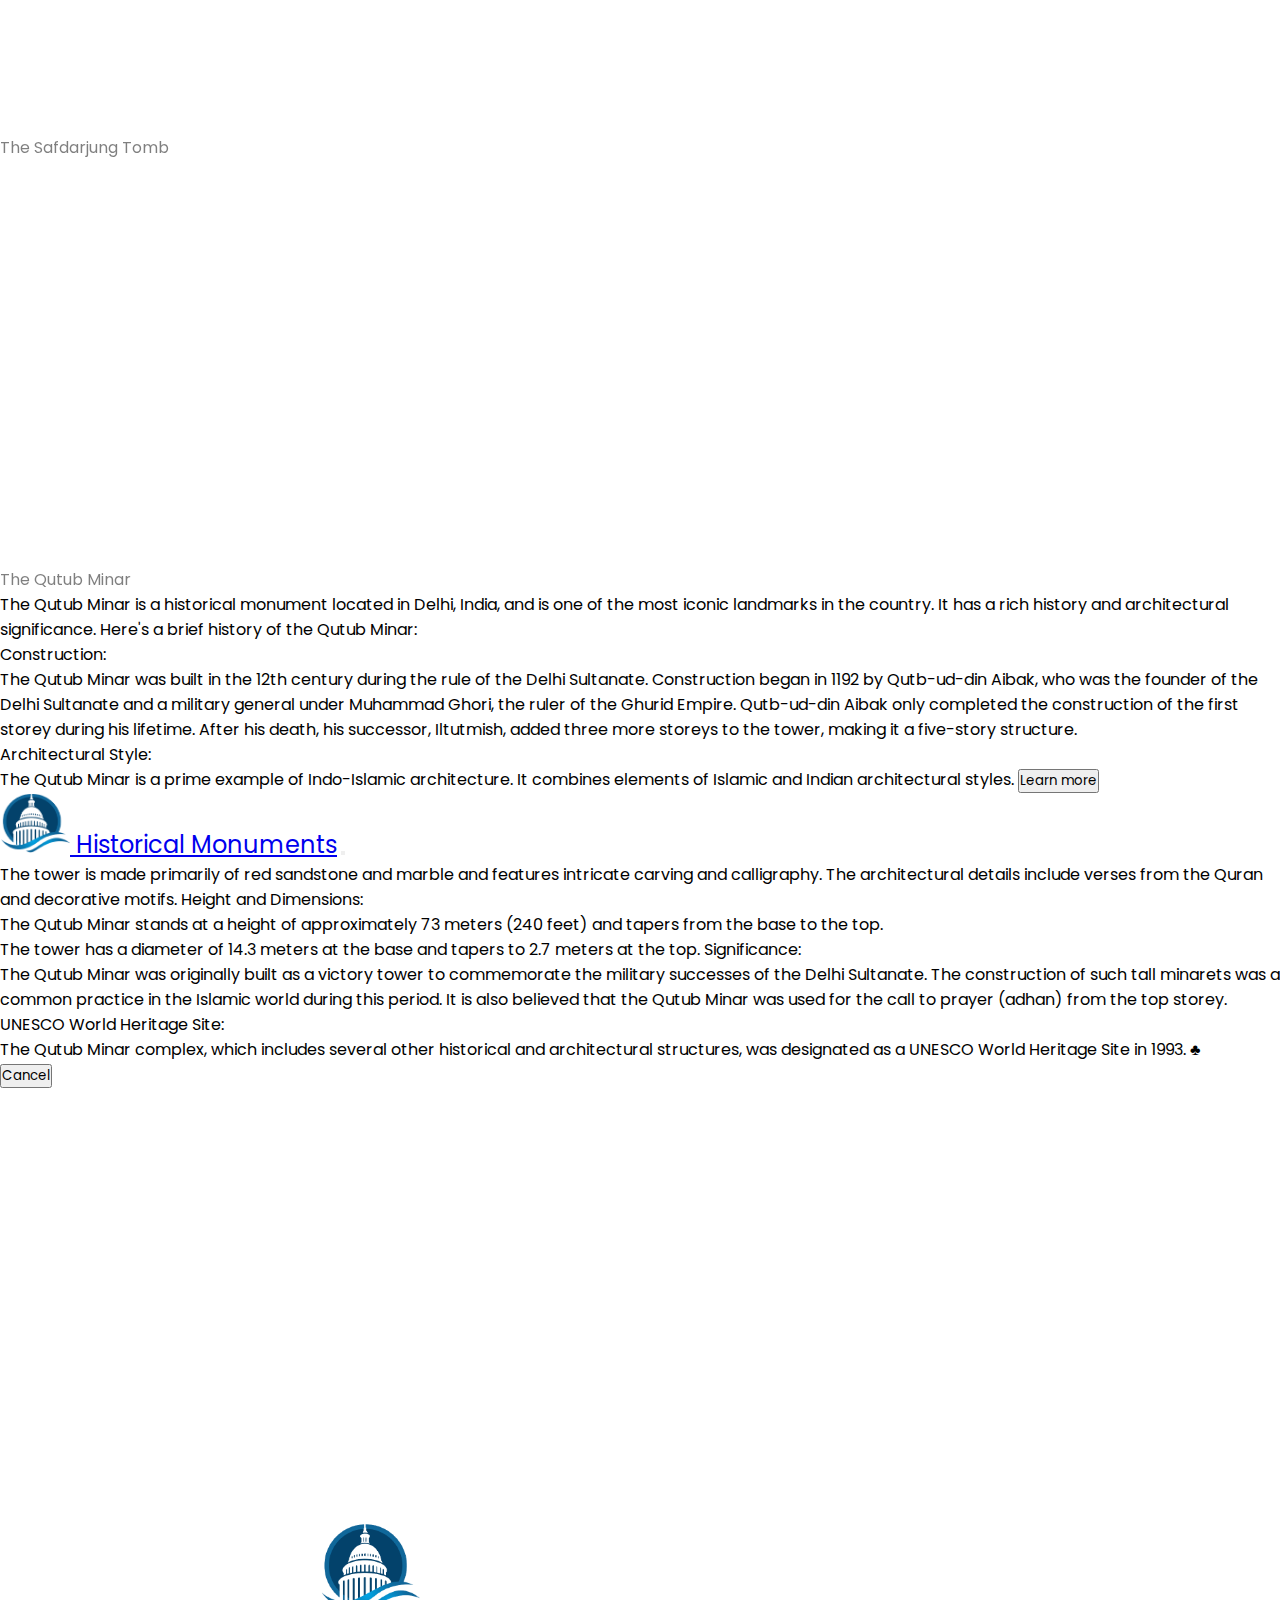
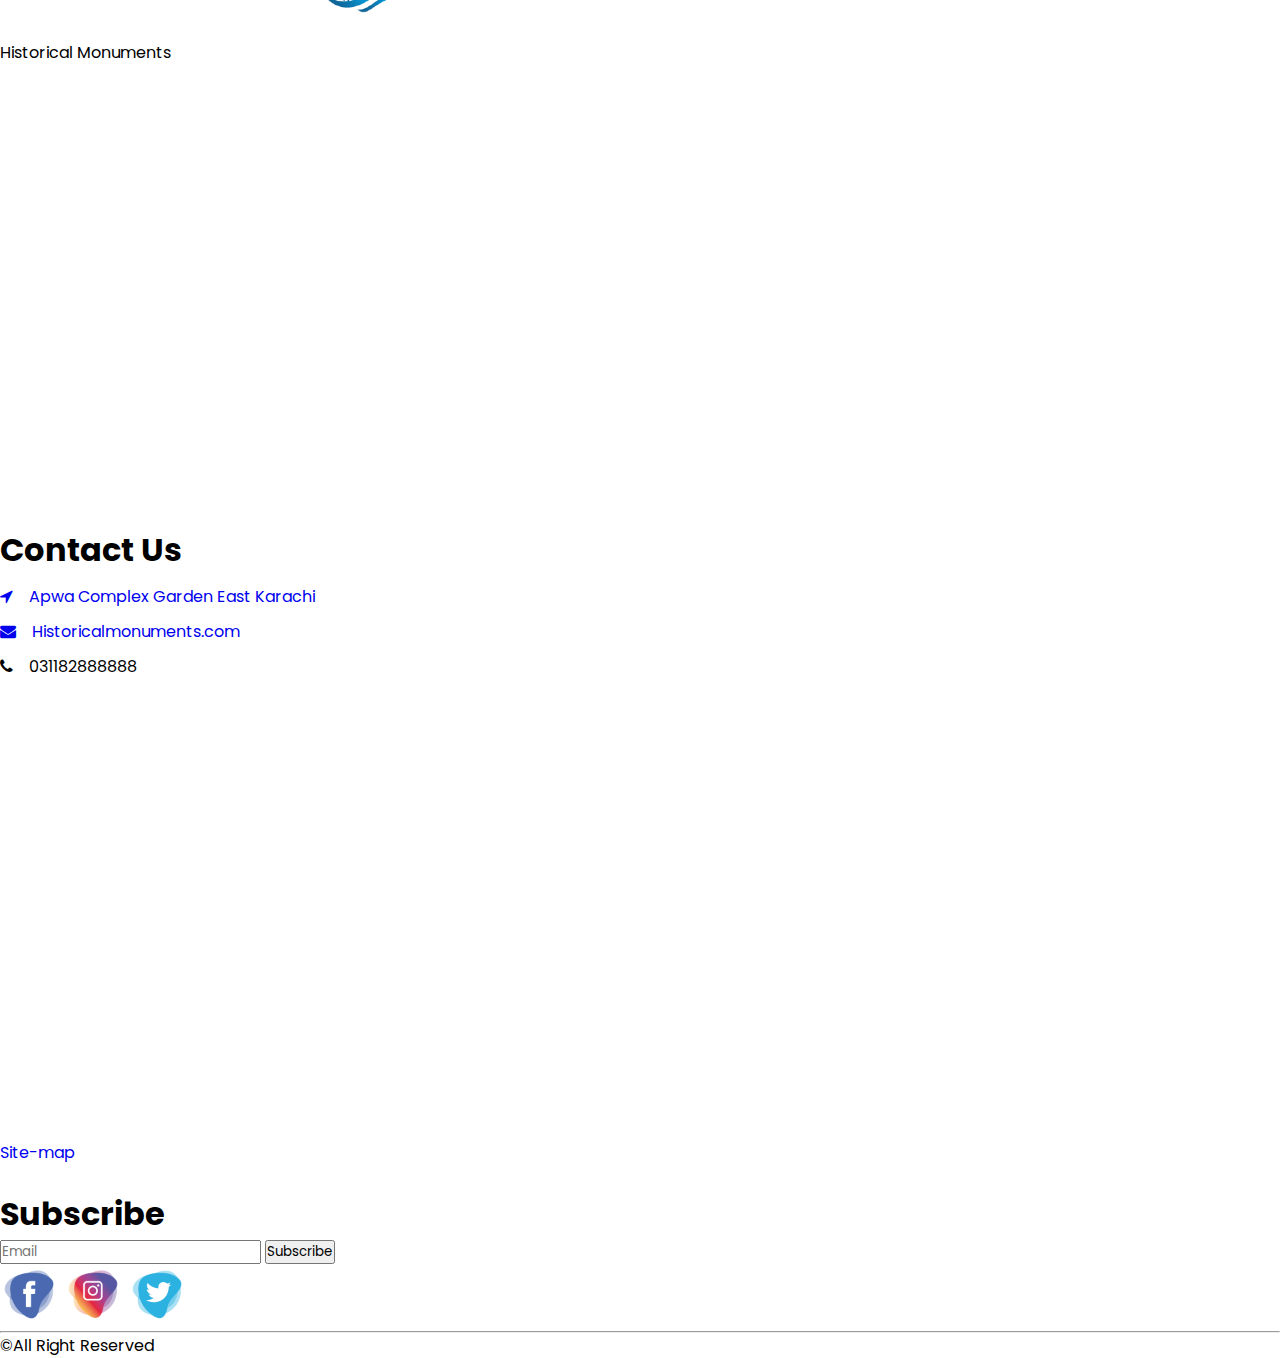
<file: Website links/East Zone.html>
<!DOCTYPE html>
<html lang="en">
  <head>
    <title>East Zone</title>
    <!-- Required meta tags -->
    <meta charset="utf-8" />
    <meta
      name="viewport"
      content="width=device-width, initial-scale=1, shrink-to-fit=no"
    />
    <!-- External CSS -->
    <link rel="stylesheet" href="../CSS/style.css" />
  <link rel="icon" href="../IMAGES/logo-.png">

    <!-- Bootstrap CSS v5.2.1 -->
    <link
      href="https://cdn.jsdelivr.net/npm/bootstrap@5.2.1/dist/css/bootstrap.min.css"
      rel="stylesheet"
      integrity="sha384-iYQeCzEYFbKjA/T2uDLTpkwGzCiq6soy8tYaI1GyVh/UjpbCx/TYkiZhlZB6+fzT"
      crossorigin="anonymous"
    />
    <!------ font awesome cdn ----->
    <link
      rel="stylesheet"
      href="https://cdnjs.cloudflare.com/ajax/libs/font-awesome/4.7.0/css/font-awesome.min.css"
    />
    
      <!------- AOS cdn -------->
      <link href="https://unpkg.com/aos@2.3.1/dist/aos.css" rel="stylesheet">
  </head>

  <body>
    <!----=======  Navbar Start =======------->
    <nav class="navbar navbar-expand-lg p-0 fixed-top">
      <div class="container-fluid py-1 bg-dark">
        <a class="navbar-brand ms-5 text-sm-break" href="#" id="logo">
          <img
            src="../IMAGES/logo-.png"
            width="70px"
            height="60px"
            alt="logo"
            id="logo-img"
          />
          <span class="text-white">Historical</span>
          <span class="fw-bold text-primary">Monuments</span></a
        >
        <button
          class="navbar-toggler"
          type="button"
          data-bs-toggle="collapse"
          data-bs-target="#navbarSupportedContent"
          aria-controls="navbarSupportedContent"
          aria-expanded="false"
          aria-label="Toggle navigation"
        >
          <span class="navbar-toggler-icon"></span>
        </button>
        <div class="collapse navbar-collapse me-5" id="navbarSupportedContent">
          <ul class="navbar-nav ms-auto">
            <li class="nav-item">
              <a class="nav-link text-white hover-underline-animation" aria-current="page" href="../index.html"
                >HOME</a
              >
            </li>
            <li class="nav-item dropdown">
              <a
                class="btn dropdown-toggle text-white border-0 pt-2"
                href="#"
                id="navbarDropdown"
                role="button"
                data-bs-toggle="dropdown"
                aria-expanded="false"
              >
                ZONE
              </a>
              <ul class="dropdown-menu" aria-labelledby="navbarDropdown">
                <li><a class="dropdown-item" href="../Website links/East Zone.html">EAST ZONE</a></li>
                <li><a class="dropdown-item" href="../Website links/West Zone.html">WEST ZONE</a></li>

                <li>
                  <a
                    class="dropdown-item"
                    href="../Website links/North Zone.html"
                    target="_blank"
                    >NORTH ZONE</a
                  >
                </li>
                <li><a class="dropdown-item" href="../Website links/South Zone.html">SOUTH ZONE</a></li>
                <li><a class="dropdown-item" href="../Website links/World wonder.html">WORLD WONDER</a></li>
              </ul>
            </li>
            <li class="nav-item">
              <a
                class="nav-link text-white hover-underline-animation"
                href="../Website links/Services.html"
                tabindex="-1"
                aria-disabled="true"
                >SERVICES</a
              >
            </li>
            <li class="nav-item">
              <a
                class="nav-link text-white hover-underline-animation"
                href="../Website links/About Us.html"
                tabindex="-1"
                aria-disabled="true"
                >ABOUT</a
              >
            </li>
            <li class="nav-item">
              <a
                class="nav-link text-white hover-underline-animation"
                href="../Website links/Contact us.html"
                tabindex="-1"
                aria-disabled="true"
                >CONTACT</a
              >
            </li>
            <li class="nav-item">
              <a
                class="nav-link text-white hover-underline-animation"
                href="#"
                tabindex="-1"
                aria-disabled="true"
                data-bs-target="#feedback"
                data-bs-toggle="modal"
                >FEEDBACK</a
              >
            </li>
          </ul>
        </div>
      </div>
    </nav>
    <!---===== Navbar End ======---->
    <br /><br /><br /><br /><br />


    <!-- ======Feedback modal box start===== -->
    <form action="" onsubmit="submitted()">
 <div class="modal fade modal-lg" data-bs-backdrop="static" id="feedback">
  <div class="modal-dialog">
    <div class="modal-content">
      <div class="modal-header">
        <a class="navbar-brand ms-5 text-sm-break" href="#" id="logo">
          <img src="../IMAGES/logo-.png" width="70px" height="60px" alt="logo" id="logo-img">
         <span class="text-dark ">Historical</span> <span class="fw-bold text-primary">Monuments</span></a> 
        <button class="btn-close" data-bs-dismiss="modal"></button>
      </div>
      <div class="modal-body">
        <h4 class="text-center  fw-bold">We'd love to hear your <span class="text-primary">Feedback</span>!</h4>    
        <label for="" class="form-label " id="feed-label">Name</label> 
        <input type="text" name="" id="_name" class="form-control feed-control" placeholder="Name"> 

        <label for="" class="form-label  mt-2" id="feed-label">Email</label> 
        <input type="email" name="" id="_email" class="form-control feed-control" placeholder="Email address">

        <label for="" class="form-label feed-label mt-2">Feedback</label> 
        <textarea name="feeback" id="_textarea" cols="30" rows="5" class="form-control feed-control" placeholder="Feedback"></textarea>
        <span id="err"></span>
      </div>
      <div class="modal-footer">
      <button class="btn btn-primary" data-bs-dismiss="modal">Cancel</button>
      <button type="submit" class="btn btn-primary me-5">Submit</button>
      </div>
    </div>
  </div>
 </div> 
 </form>
 <!-- ======Feedback modal box End===== -->

    <!-- =====East section start===== -->
    <div class="container">
      <h1 class="fs-1 fw-bold">
        Top Historical Monuments in <span class="text-primary"> India</span>
      </h1>
      <div class="row mt-4">
        <div class="col-lg-6 col-md-6 col-sm-12">
          <img
          src="../IMAGES/haw-mahal-4.jpg" 
        width="100%"
        height="430px" id="haawa"
          alt=""  title="Hawa mahal"    
          data-aos="fade-right" data-aos-duration="1200"/>
        <span class="fst-italic text"> The Hawa Mahal</span>
        </div>

        <div class="col-lg-6 col-md-6 col-sm-12">
           <p>
              <span class="fw-bold">The Hawa Mahal</span>, also known as the "Palace of the Winds," is a
              famous architectural landmark located in Jaipur, the capital city
              of the Indian state of Rajasthan. It is renowned for its unique
              and distinctive honeycomb-like facade and rich historical
              significance. Here is a brief history of the Hawa Mahal: <br />

              <span class="fw-bold">Construction:</span> <br />

              The Hawa Mahal was constructed in 1799 by Maharaja Sawai Pratap
              Singh, who was a prominent ruler of the Kachwaha Rajput dynasty
              that ruled Jaipur. The palace was designed by Lal Chand Ustad, an
              architect in the royal court, and its construction was part of a
              larger architectural project that included the construction of the
              City Palace and other buildings in Jaipur. <br />
              <span class="fw-bold">Architectural Features:</span> <br />

              The most striking feature of the Hawa Mahal is its facade, which
              consists of a five-story pink sandstone structure with 953 small
              windows or "jharokhas" that are intricately designed.   <br>
              <button class="btn btn-primary" data-bs-target="#hawa-mahal" data-bs-toggle="modal">Learn more</button>
              
      <!-- ======modal box start===== -->

 <div class="modal fade modal-lg" data-bs-backdrop="static" id="hawa-mahal">
  <div class="modal-dialog  modal-dialog-scrollable">
    <div class="modal-content">
      <div class="modal-header">
        <a class="navbar-brand ms-5 text-sm-break" href="#" id="logo">
          <img
            src="../IMAGES/logo-.png"
            width="70px"
            height="60px"
            alt="logo"
            id="logo-img"
            />
          <span class="text-dark">Historical</span>
          <span class="fw-bold text-primary">Monuments</span></a
        >
        <button class="btn-close" data-bs-dismiss="modal"></button>
      </div>
      <div class="modal-body">
       <span class="fw-bold">Purpose:</span>
       The windows
       are built in a way that allows cool air to flow through the
       palace, providing natural ventilation, which is particularly
       important in Rajasthan's hot climate.
       The primary purpose of the Hawa Mahal was to serve as a "veil" for
       the royal women of the court. The palace's unique design allowed
       the ladies of the royal household to observe the bustling street
       life and festivals of Jaipur while remaining hidden from public
       view. It provided a private and comfortable space for the women to
       enjoy the outside world without compromising their modesty or
       privacy. <br />
       <span class="fw-bold">Historical Significance:</span> <br />

       The Hawa Mahal is not just a masterpiece of Rajput architecture
       but also symbolizes the rich cultural and architectural heritage
       of Rajasthan. It is a popular tourist attraction and an important
       part of Jaipur's historical and cultural landscape. Visitors are
       drawn to its remarkable architecture and the opportunity to learn
       about the royal history of Rajasthan. Today, the Hawa Mahal stands
       as a testament to the architectural ingenuity of the past and
       continues to captivate visitors from around the world with its
       beauty and historical significance. It remains a cherished symbol
       of Jaipur, the "Pink City," and Rajasthan's cultural heritage.
       &#9827;
     </p>

     
      </div>
      <div class="modal-footer">
        <button class="btn btn-primary" data-bs-dismiss="modal">
          Cancel
        </button>
      </div>
    </div>
  </div>
</div>
<!-- ====== modal box End===== -->
        </div>
      </div>

      <div class="row mt-5">
        <div class="col-lg-6 col-md-12 col-sm-12">
          <p>
            <span class="fw-bold">The Humayun's Tomb</span> is a historic architectural marvel located in
            Delhi, India. It is a UNESCO World Heritage Site and holds
            significant historical and architectural importance. Here is a
            brief history of Humayun's Tomb: <br />

            <span class="fw-bold">Construction:</span> <br />

            The construction of Humayun's Tomb began in 1565 and was completed
            in 1572. It was commissioned by Empress Bega Begum, the first wife
            of the Mughal Emperor Humayun, after his death. The tomb's design
            is attributed to the Persian architect Mirak Mirza Ghiyas, who was
            chosen by Empress Bega Begum. <br />
            <span class="fw-bold">Architectural Style:</span> <br />

            Humayun's Tomb is a fine example of Mughal architecture and is
            often considered a precursor to the Taj Mahal. It showcases the
            early use of the Persian-style charbagh (four-part) garden layout,
            which became a hallmark of Mughal gardens. The tomb is built
            primarily of red sandstone and white marble, making it an
            exquisite blend of these two materials. The white marble is used
            for intricate decorative elements. <br />
            <span class="fw-bold">Significance:</span> <br />

            
            <button class="btn btn-primary" data-bs-target="#hamayon-tomb" data-bs-toggle="modal">Learn more</button>

            <!-- ====== modal box Start===== -->
            <div class="modal fade modal-lg" data-bs-backdrop="static" id="hamayon-tomb">
              <div class="modal-dialog  modal-dialog-scrollable">
                <div class="modal-content">
                  <div class="modal-header">
                    <a class="navbar-brand ms-5 text-sm-break" href="#" id="logo">
                      <img
                        src="../IMAGES/logo-.png"
                        width="70px"
                        height="60px"
                        alt="logo"
                        id="logo-img"
                      />
                      <span class="text-dark">Historical</span>
                      <span class="fw-bold text-primary">Monuments</span></a
                    >
                    <button class="btn-close" data-bs-dismiss="modal"></button>
                  </div>
                  <div class="modal-body">
                    <p>The tomb holds the remains of Emperor Humayun, making it the final
                      resting place of the second Mughal emperor. It is considered a
                      significant historical site and an important landmark in Delhi.
                      The architectural style of Humayun's Tomb laid the foundation for subsequent Mughal architectural masterpieces, such as the Taj
                      Mahal, showcasing the influence of Persian and Indian
                      architectural traditions. <br />
                      <span class="fw-bold">Charbagh Garden:</span>
          
                      The tomb is surrounded by a large charbagh, a formal garden
                      divided into quadrants by water channels. The garden is
                      meticulously designed and landscaped, with geometric patterns and
                      lush greenery. <br />
                      <span class="fw-bold">UNESCO World Heritage Site:</span>
          
                      In 1993, Humayun's Tomb was designated as a UNESCO World Heritage
                      Site due to its architectural significance and its role in the
                      development of Mughal garden design. &#9827;
                    </p>
            
                 
                  </div>
                  <div class="modal-footer">
                    <button class="btn btn-primary" data-bs-dismiss="modal">
                      Cancel
                    </button>
                  </div>
                </div>
              </div>
            </div>
            <!-- ====== modal box End===== -->
        </div>
        <div class="col-lg-6 col-md-12 col-sm-12">
          <img
          src="../IMAGES/hamayun tomb5.jpeg" 
          width="100%"
          height="460px" class="rounded"
          alt="" title="The Humayun's Tomb"
          data-aos="fade-up" data-aos-duration="1200"/>
        <br />
        <span class="fst-italic text"> The Humayun's Tomb</span>
        </div>
      </div>

      <div class="row mt-5">
        <div class="col-lg-6 col-md-12 col-sm-12">
          <img
          src="../IMAGES/taj mahal - 2.jpg" 
          width="100%"
          height="460px" class="rounded"
          alt="" title="The Taj Mahal"
          data-aos="fade-up" data-aos-duration="1200"/>
        <br />
        <span class="fst-italic text"> The Taj Mahal</span>
        </div>
        <div class="col-lg-6 col-md-12 col-sm-12">
          <p>
            <span class="fw-bold">The Taj Mahal</span> is one of the most iconic and celebrated monuments
            in the world, known for its exquisite beauty and historical
            significance. It is located in Agra, India, and here is a brief
            history of the Taj Mahal: <br />

            <span class="fw-bold">Construction:</span> <br />

            The Taj Mahal was built during the 17th century by the Mughal
            Emperor Shah Jahan. Construction began in 1632 and was completed
            in 1648, with additional work on the surrounding complex
            continuing for several more years. The monument was commissioned
            as a mausoleum to house the tomb of Shah Jahan's favorite wife,
            Mumtaz Mahal, who had died during childbirth in 1631. The Taj
            Mahal also contains the tomb of Shah Jahan himself, who was buried
            there after his death in 1666. <br />
            <span class="fw-bold">Architectural Style:</span> <br />

            The Taj Mahal is a masterpiece of Mughal architecture, which is a
            fusion of Persian, Islamic, and Indian architectural styles. It is
            renowned for its perfect symmetry and graceful proportions. <br>
            <button class="btn btn-primary" data-bs-target="#taj" data-bs-toggle="modal">Learn more</button>
            
                 <!-- ====== modal box Start===== -->
                 <div class="modal fade modal-lg" data-bs-backdrop="static" id="taj">
                  <div class="modal-dialog  modal-dialog-scrollable">
                    <div class="modal-content">
                      <div class="modal-header">
                        <a class="navbar-brand ms-5 text-sm-break" href="#" id="logo">
                          <img
                            src="../IMAGES/logo-.png"
                            width="70px"
                            height="60px"
                            alt="logo"
                            id="logo-img"
                          />
                          <span class="text-dark">Historical</span>
                          <span class="fw-bold text-primary">Monuments</span></a
                        >
                        <button class="btn-close" data-bs-dismiss="modal"></button>
                      </div>
                      <div class="modal-body">  The
                        main building is constructed primarily of white marble and is
                        adorned with intricate inlay work of semi-precious stones,
                        calligraphy, and decorative motifs.
                        The central dome is one of the
                        most striking features of the Taj Mahal. It reaches a height of 73
                        meters (240 feet) and is surrounded by four smaller domes. <br />
                        <span class="fw-bold">Significance:</span> <br />
            
                        The Taj Mahal is a symbol of love and is often described as one of
                        the most beautiful expressions of love in the world. Shah Jahan
                        built it as a tribute to his beloved wife, Mumtaz Mahal, whom he
                        held in great esteem. It is also considered an architectural
                        marvel and a testament to the grandeur of the Mughal Empire during
                        its peak. <br />
                        <span class="fw-bold">UNESCO World Heritage Site:</span> <br />
            
                        The Taj Mahal was designated as a UNESCO World Heritage Site in
                        1983 in recognition of its cultural and historical significance.
                        Tourism and Global Icon: The Taj Mahal is a major tourist
                        attraction and is visited by millions of tourists from around the
                        world each year. It is often regarded as one of the Seven Wonders
                        of the World and is featured prominently in countless works of
                        literature, art, and popular culture. &#9827;
                      </p>
                     
                      </div>
                      <div class="modal-footer">
                        <button class="btn btn-primary" data-bs-dismiss="modal">
                          Cancel
                        </button>
                      </div>
                    </div>
                  </div>
                </div>
                <!-- ====== modal box End===== -->
        </div>
      </div>

      <div class="row mt-5">
        <div class="col-lg-6 col-md-12 col-sm-12">
          <p>
            <span class="fw-bold">The Safdarjung Tomb</span> is a historical monument located in New Delhi,
            India. It is often compared to the famous Mughal architectural
            masterpiece, the Humayun's Tomb, due to its similar architectural
            style. Here is a brief history of the Safdarjung Tomb: <br>
            <span class="fw-bold">Construction:</span> <br> The Safdarjung Tomb was built in 1754 by Nawab
            Shuja-ud-Daula, the son of Mirza Muqim Abul Mansur Khan, who held
            the title of Safdarjung. Nawab Shuja-ud-Daula served as the Prime
            Minister of the Mughal Empire under Emperor Ahmad Shah Bahadur.
            The tomb was constructed in honor of Safdarjung, who was a
            prominent figure in the Mughal court during the 18th century. <br>
            <span class="fw-bold">Architectural Style:</span> <br> The tomb is an excellent example of Mughal
            garden tomb architecture, characterized by a large, ornamental
            garden surrounding the central tomb structure.  <br>
            <button class="btn btn-primary" data-bs-target="#safdar" data-bs-toggle="modal">Learn more</button>
            
            
                  <!-- ====== modal box Start===== -->
                  <div class="modal fade modal-lg" data-bs-backdrop="static" id="safdar">
                    <div class="modal-dialog  modal-dialog-scrollable">
                      <div class="modal-content">
                        <div class="modal-header">
                          <a class="navbar-brand ms-5 text-sm-break" href="#" id="logo">
                            <img
                              src="../IMAGES/logo-.png"
                              width="70px"
                              height="60px"
                              alt="logo"
                              id="logo-img"
                            />
                            <span class="text-dark">Historical</span>
                            <span class="fw-bold text-primary">Monuments</span></a
                          >
                          <button class="btn-close" data-bs-dismiss="modal"></button>
                        </div>
                        <div class="modal-body">
                          It features a
                          central mausoleum made of sandstone and marble, which is designed
                          in the Mughal architectural style. 
                          The structure is topped with a
                          beautiful bulbous dome and adorned with intricate carvings and
                          decorative elements. The garden surrounding the tomb is laid out
                          in the charbagh (four-part) style, with geometrically arranged
                          pathways, water channels, and lush greenery. <br> <span class="fw-bold"> Significance:</span> <br> The
                          Safdarjung Tomb is significant not only as a historical monument
                          but also as a representation of the late Mughal architectural
                          style during the decline of the Mughal Empire. It is often
                          referred to as the "last flicker in the lamp of Mughal
                          architecture" due to its construction during a period when Mughal
                          architectural glory was waning. <br> <span class="fw-bold">UNESCO World Heritage Site:</span> <br> The
                          Safdarjung Tomb is not designated as a UNESCO World Heritage Site,
                          unlike some other Mughal-era monuments in India. However, it
                          remains an important historical and architectural attraction in
                          Delhi. <br> <span class="fw-bold"> Tourism:</span> <br> Today, the Safdarjung Tomb and its surrounding
                          garden are open to the public and attract tourists interested in
                          history and architecture. It offers a serene and picturesque
                          setting in the heart of New Delhi, making it a popular spot for
                          visitors and locals alike. The Safdarjung Tomb is a testament to
                          the architectural legacy of the Mughal era and stands as a
                          historical and cultural heritage site in the Indian capital of
                          Delhi. It is an example of the grand garden tombs that were
                          popular during the Mughal period and provides insight into the
                          architectural styles of the 18th century in India. &#9827;
                        </p>
                       
                        </div>
                        <div class="modal-footer">
                          <button class="btn btn-primary" data-bs-dismiss="modal">
                            Cancel
                          </button>
                        </div>
                      </div>
                    </div>
                  </div>
                  <!-- ====== modal box End===== -->
        </div>
        <div class="col-lg-6 col-md-12 col-md-12">
          <img
          src="../IMAGES/safdarjung tomb1.jpeg"
          width="100%"
          height="400px"
          alt="" class="rounded rounded-pill" title="The Safdarjung Tomb"
          data-aos="fade-up" data-aos-duration="1200"/>
        <br />
        <span class="fst-italic text"> The Safdarjung Tomb</span>
        </div>
      </div>
          

      <div class="row mt-5 mb-3">
        <div class="col-lg-6 col-md-12 col-sm-12">
          <img
          src="../IMAGES/qutub-minar-3.jpg"
          width="100%"
          height="400px" class="rounded"
          alt="" title="The Qutub Minar"
          data-aos="fade-up" data-aos-duration="1200" />
        <br />
        <span class="fst-italic text"> The Qutub Minar</span>
        </div>
        <div class="col-lg-6 col-md-12 col-sm-12">
          <p>
           <span class="fw-bold"> The Qutub Minar</span> is a historical monument located in Delhi, India, and is one of the most iconic landmarks in the country. It has a rich history and architectural significance. Here's a brief history of the Qutub Minar: <br>

           <span class="fw-bold"> Construction:</span> <br>
            
            The Qutub Minar was built in the 12th century during the rule of the Delhi Sultanate. Construction began in 1192 by Qutb-ud-din Aibak, who was the founder of the Delhi Sultanate and a military general under Muhammad Ghori, the ruler of the Ghurid Empire.
            Qutb-ud-din Aibak only completed the construction of the first storey during his lifetime. After his death, his successor, Iltutmish, added three more storeys to the tower, making it a five-story structure. <br>
            <span class="fw-bold">Architectural Style:</span> <br>
            
            The Qutub Minar is a prime example of Indo-Islamic architecture. It combines elements of Islamic and Indian architectural styles.
           
            <button class="btn btn-primary" data-bs-target="#qutub" data-bs-toggle="modal">Learn more</button>

               <!-- ====== modal box Start===== -->
               <div class="modal fade modal-lg" data-bs-backdrop="static" id="qutub">
                <div class="modal-dialog  modal-dialog-scrollable">
                  <div class="modal-content">
                    <div class="modal-header">
                      <a class="navbar-brand ms-5 text-sm-break" href="#" id="logo">
                        <img
                          src="../IMAGES/logo-.png"
                          width="70px"
                          height="60px"
                          alt="logo"
                          id="logo-img"
                        />
                        <span class="text-dark">Historical</span>
                        <span class="fw-bold text-primary">Monuments</span></a
                      >
                      <button class="btn-close" data-bs-dismiss="modal"></button>
                    </div>
                    <div class="modal-body">
                     <p>  The tower is made primarily of red sandstone and marble and features intricate carving and calligraphy. The architectural details include verses from the Quran and decorative motifs.
                      <span class="fw-bold">Height and Dimensions:</span> <br>
                      
                      The Qutub Minar stands at a height of approximately 73 meters (240 feet) and tapers from the base to the top. <br> The tower has a diameter of 14.3 meters at the base and tapers to 2.7 meters at the top.
                      <span class="fw-bold"> Significance:</span> <br>
                       
                       The Qutub Minar was originally built as a victory tower to commemorate the military successes of the Delhi Sultanate. The construction of such tall minarets was a common practice in the Islamic world during this period.
                       It is also believed that the Qutub Minar was used for the call to prayer (adhan) from the top storey. <br>
                      <span class="fw-bold"> UNESCO World Heritage Site:</span> <br>
                       
                       The Qutub Minar complex, which includes several other historical and architectural structures, was designated as a UNESCO World Heritage Site in 1993.   &#9827;
                       </p>
                    </div>
                    <div class="modal-footer">
                      <button class="btn btn-primary" data-bs-dismiss="modal">
                        Cancel
                      </button>
                    </div>
                  </div>
                </div>
              </div>
              <!-- ====== modal box End===== -->
        </div>
      </div>
    </div>

    <!-- =====East section End===== -->
   

   <!-- =====Footer section Start ======--->
   <footer class="footer">
    <div class="container-fluid bg-dark p-0">
      <div class="container bg-dark">
        <div class="row">
          <div class="col-lg-4 col-md-4 col-sm-12">
            <img src="../IMAGES/logo-.png" alt="logo" id="footer-logo" />
            <br />
            <span class="text-white fs-3">Historical</span>
            <span class="fw-bold text-primary fs-3">Monuments</span>
          </div>

          <div class="col-lg-4 col-md-4 col-sm-12">
            <div class="contact p-0">
              <h1 class="text-white fs-5 mb-4" id="footer-head">
                Contact Us
              </h1>
              <a href="#" id="footer-links"
                ><li class="text-white list-unstyled" id="contact-links">
                  <i class="fa fa-location-arrow"></i>&emsp;Apwa Complex
                  Garden East Karachi
                </li></a
              >
              <a href="mailto:Historicalmonuments.com" id="footer-links"
                ><li class="text-white list-unstyled" id="contact-links">
                  <i class="fa fa-envelope"></i>&emsp;Historicalmonuments.com
                </li></a
              >
              <li class="text-white list-unstyled" id="contact-links">
                <i class="fa fa-phone"></i>&emsp;031182888888
              </li>
            </div>
          </div>

          <div class="col-lg-4 col-md-4 col-sm-12">
            <div class="subscribe">
              <a href="../History in PDF/Site map.docx" class="text-white" id="site-map">Site-map</a> <br><br>
              <h1 class="text-white fs-5" id="footer-head">Subscribe</h1>
              <input
                type="email"
                name=""
                id="sub_email"
                class="form-control mt-1"
                placeholder="Email"
              required=""/>
              <button class="btn btn-primary mt-4" onclick="subscribe()">Subscribe</button>
           
            </div>
          </div>
        </div>
        <div class="text-center mt-5">
          <a href="https://web.facebook.com/" target="_blank"
            ><img
              src="../IMAGES/facebook-icon.png"
              width="60px"
              height=""
              alt=""
              id="icon"
          /></a>
          <a href="https://www.instagram.com/" target="_blank"
            ><img
              src="../IMAGES/instagram-icon.png"
              width="60px"
              height=""
              alt=""
              id="icon"
          /></a>
          <a href="https://twitter.com/" target="_blank"
            ><img
              src="../IMAGES/twitter-icon.png"
              width="60px"
              height=""
              alt=""
              id="icon"
          /></a>
        </div>
        <hr class="text-white" />
        <div class="text-center">
          <span class="text-white" id="copy-all"
            >&copy;All Right Reserved</span
          >
        </div>
      </div>
    </div>
  </footer>

  <!-- =====Footer section End ======--->

    <!-- jquery cdn start -->
    <script src="https://code.jquery.com/jquery-3.7.1.js" integrity="sha256-eKhayi8LEQwp4NKxN+CfCh+3qOVUtJn3QNZ0TciWLP4=" crossorigin="anonymous"></script>
    <!-- jquery cdn end -->

    <!-- Bootstrap JavaScript Libraries -->
    <script
      src="https://cdn.jsdelivr.net/npm/@popperjs/core@2.11.6/dist/umd/popper.min.js"
      integrity="sha384-oBqDVmMz9ATKxIep9tiCxS/Z9fNfEXiDAYTujMAeBAsjFuCZSmKbSSUnQlmh/jp3"
      crossorigin="anonymous"
    ></script>

    <script
      src="https://cdn.jsdelivr.net/npm/bootstrap@5.2.1/dist/js/bootstrap.min.js"
      integrity="sha384-7VPbUDkoPSGFnVtYi0QogXtr74QeVeeIs99Qfg5YCF+TidwNdjvaKZX19NZ/e6oz"
      crossorigin="anonymous"
    ></script>

    <!-- ======AOS  Animation on Scroll ======= -->
<script src="https://unpkg.com/aos@2.3.1/dist/aos.js"></script>
<script>
  AOS.init();
</script>
<!-- ======AOS Animation on Scroll ======= -->

  <script src="../JAVASCRIPT/script.js"></script>
  </body>
</html>
</file>
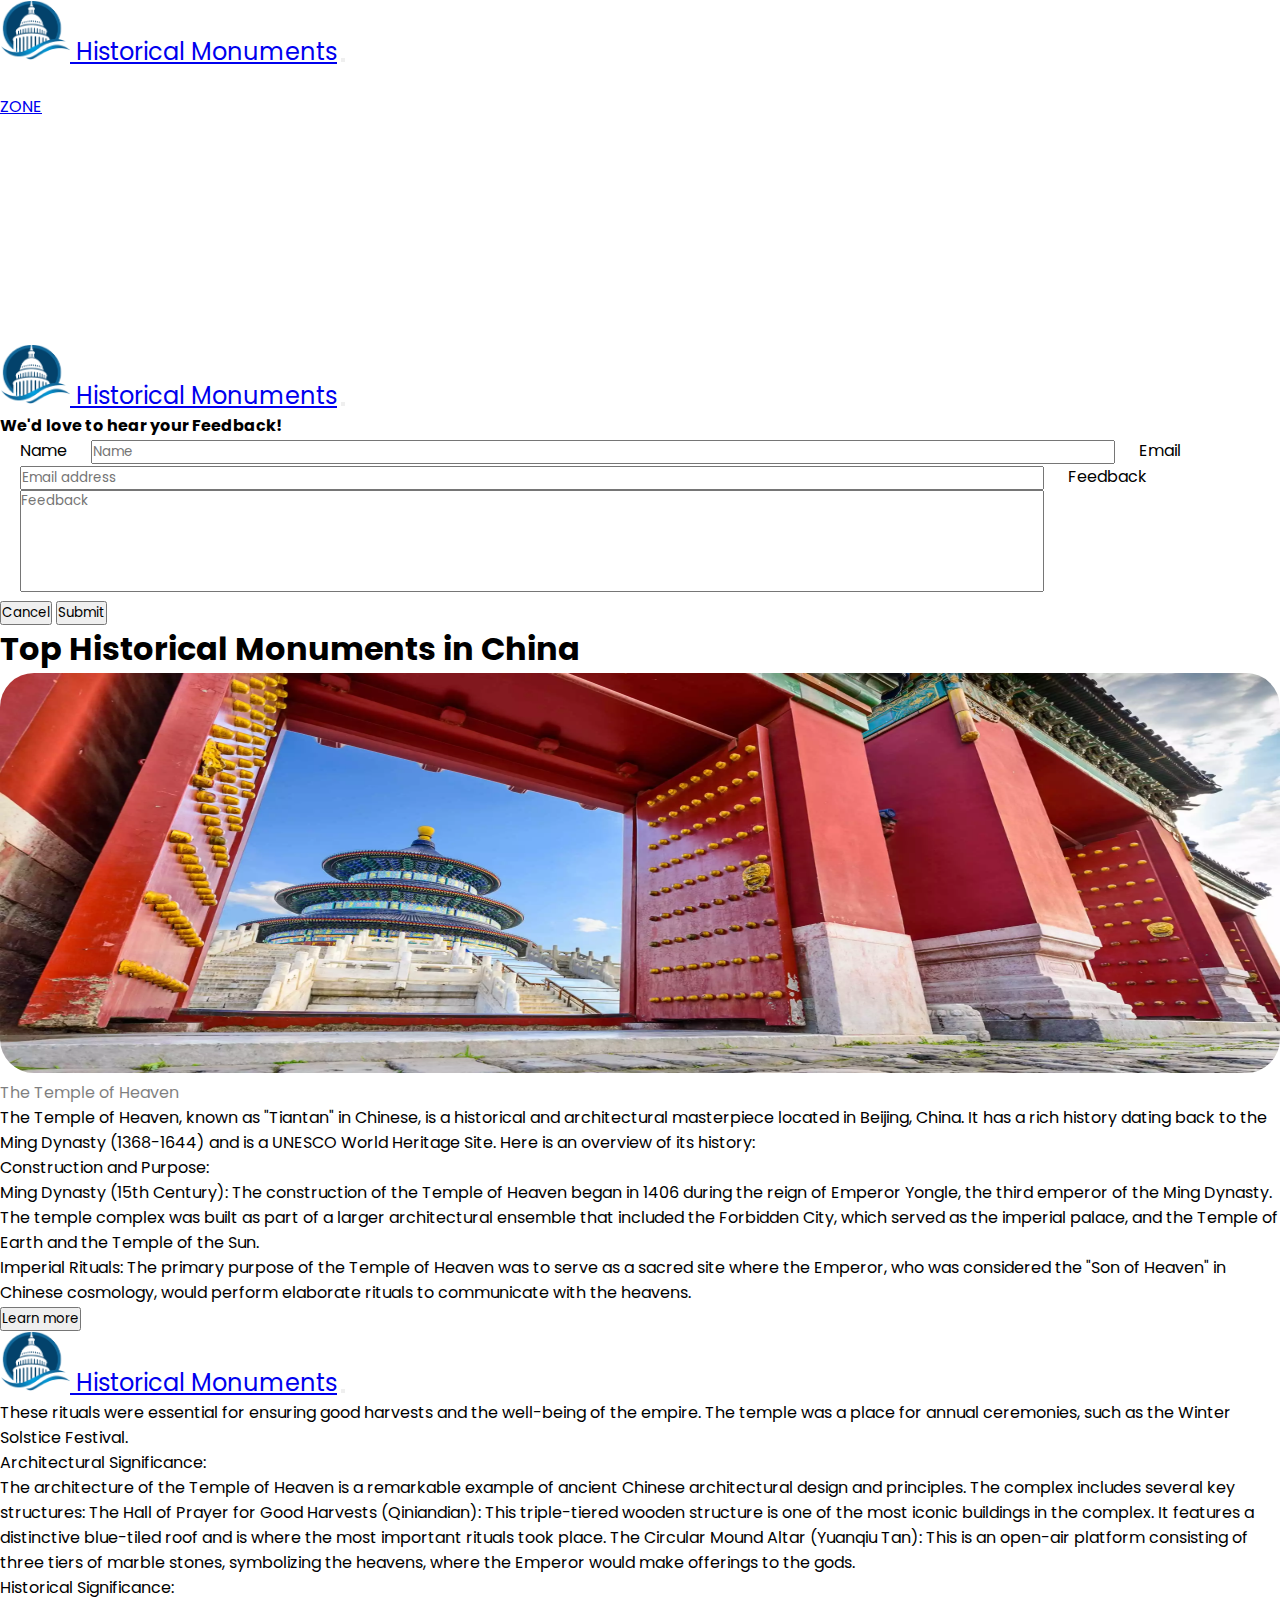
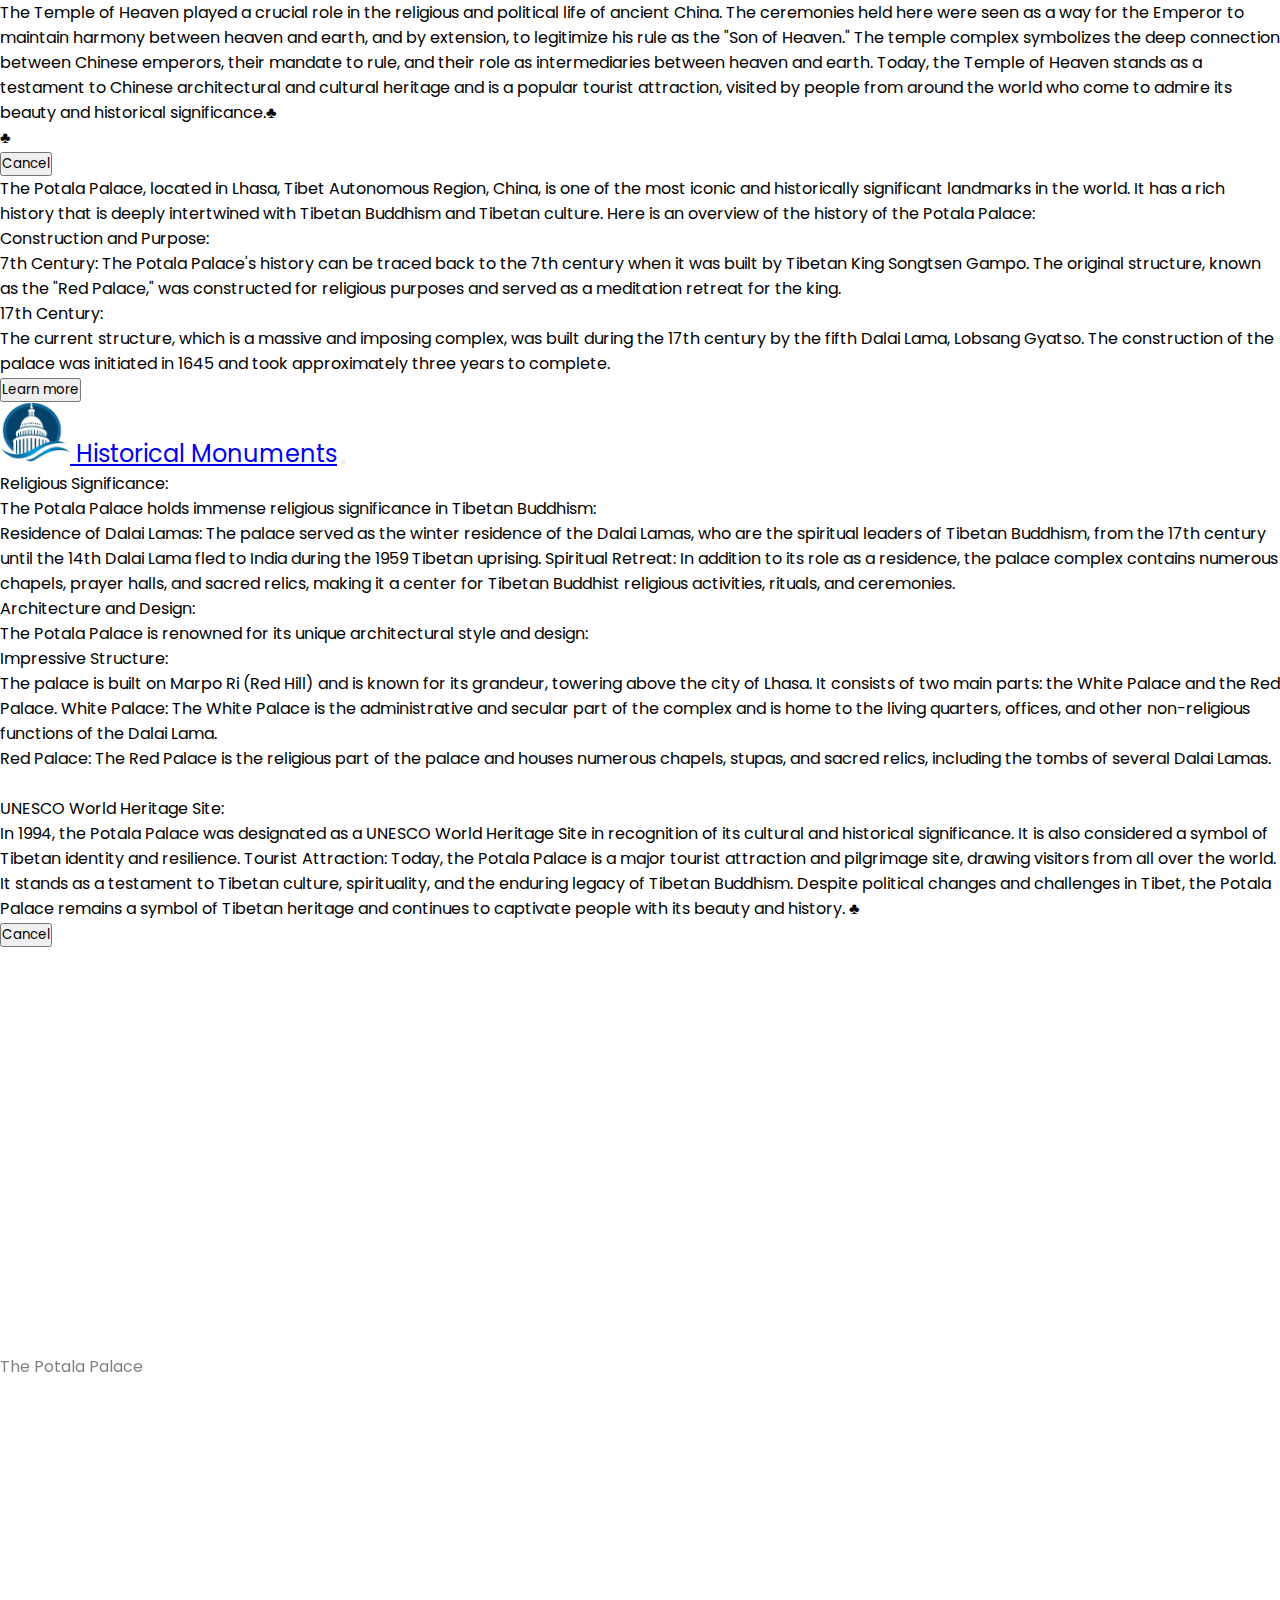
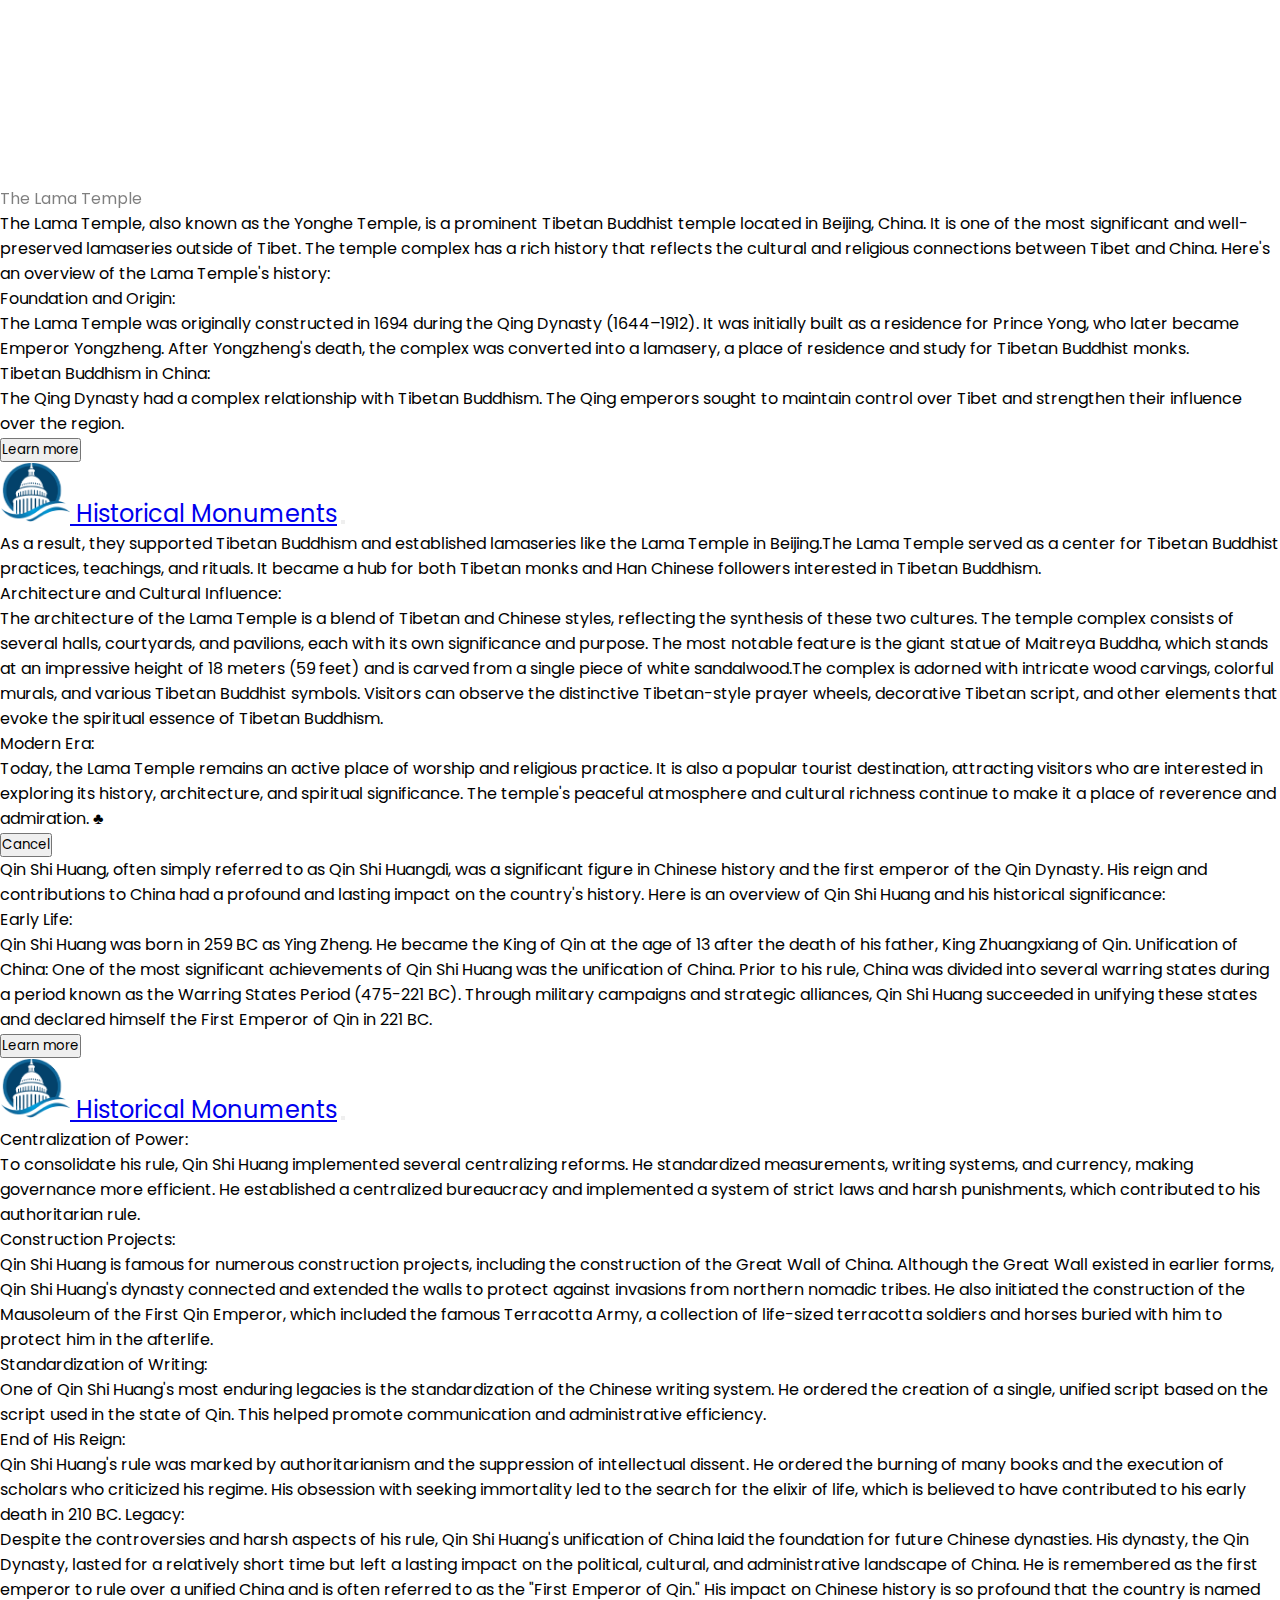
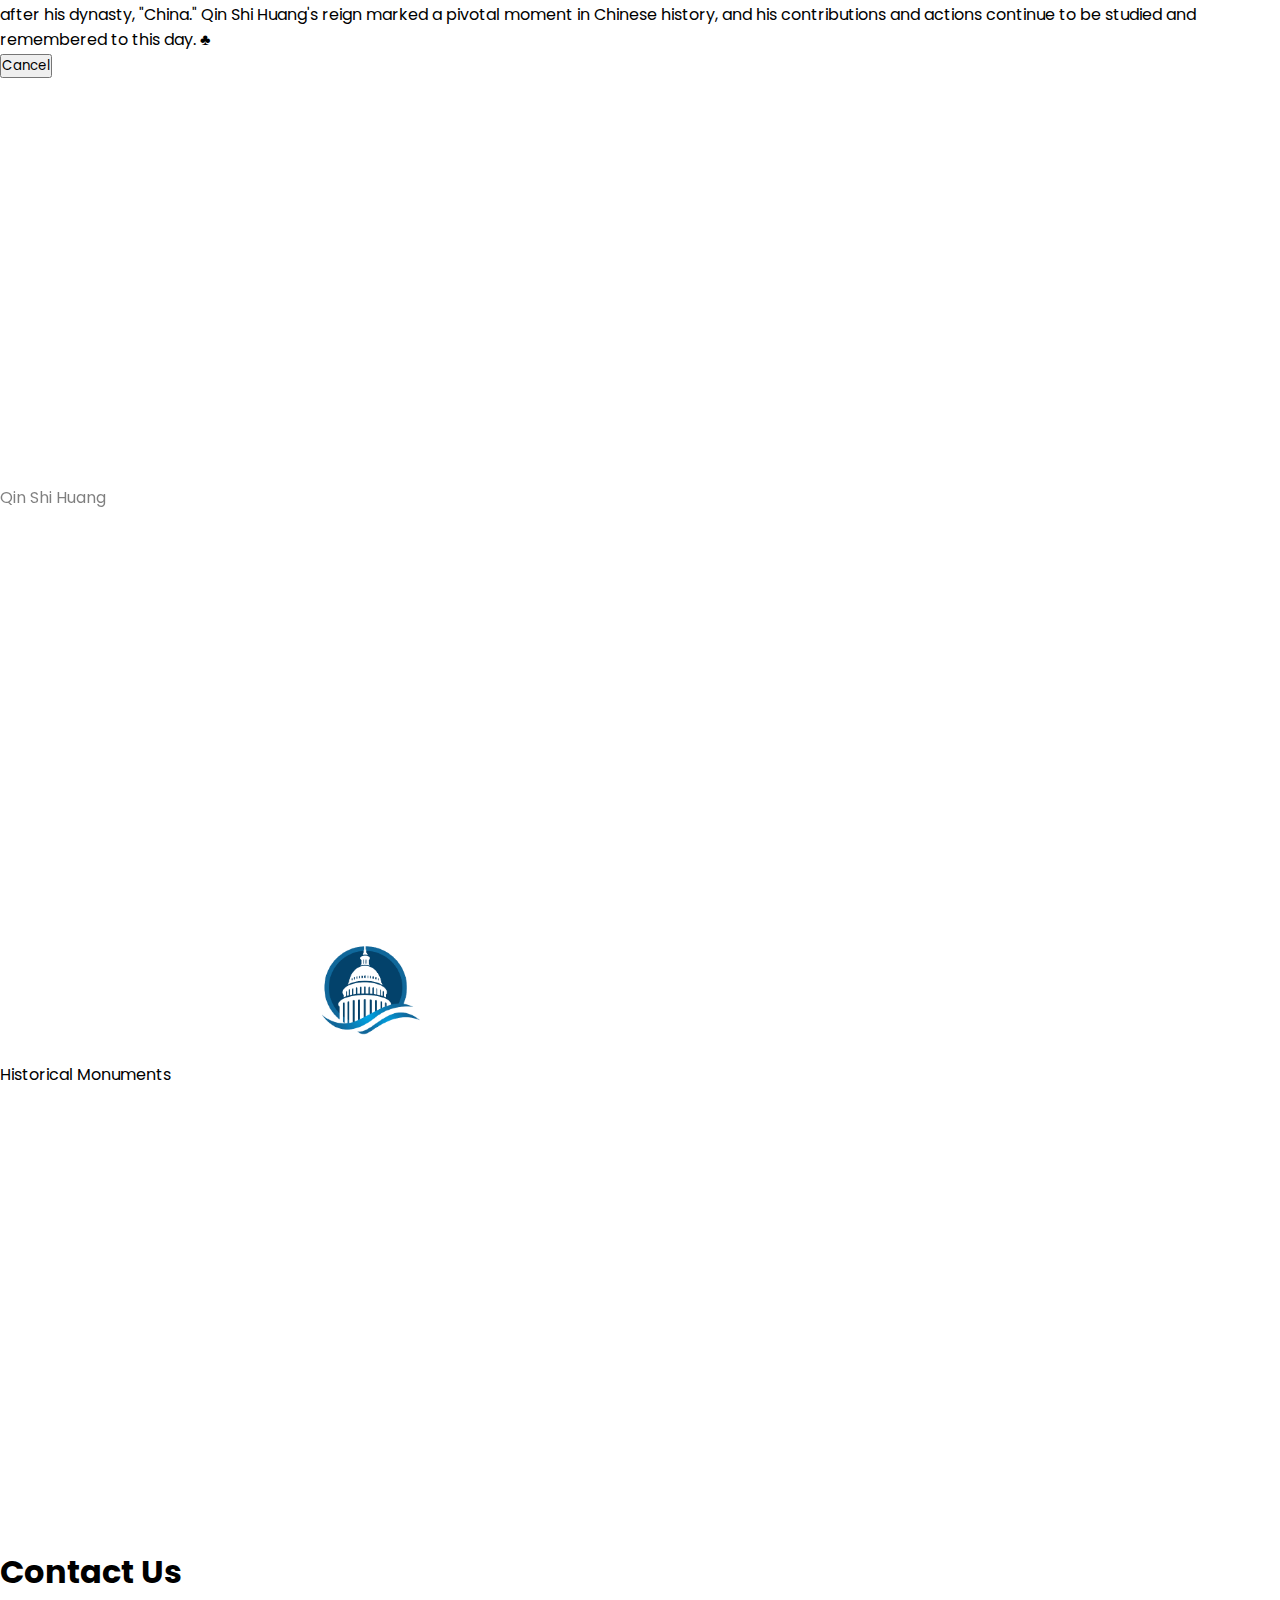
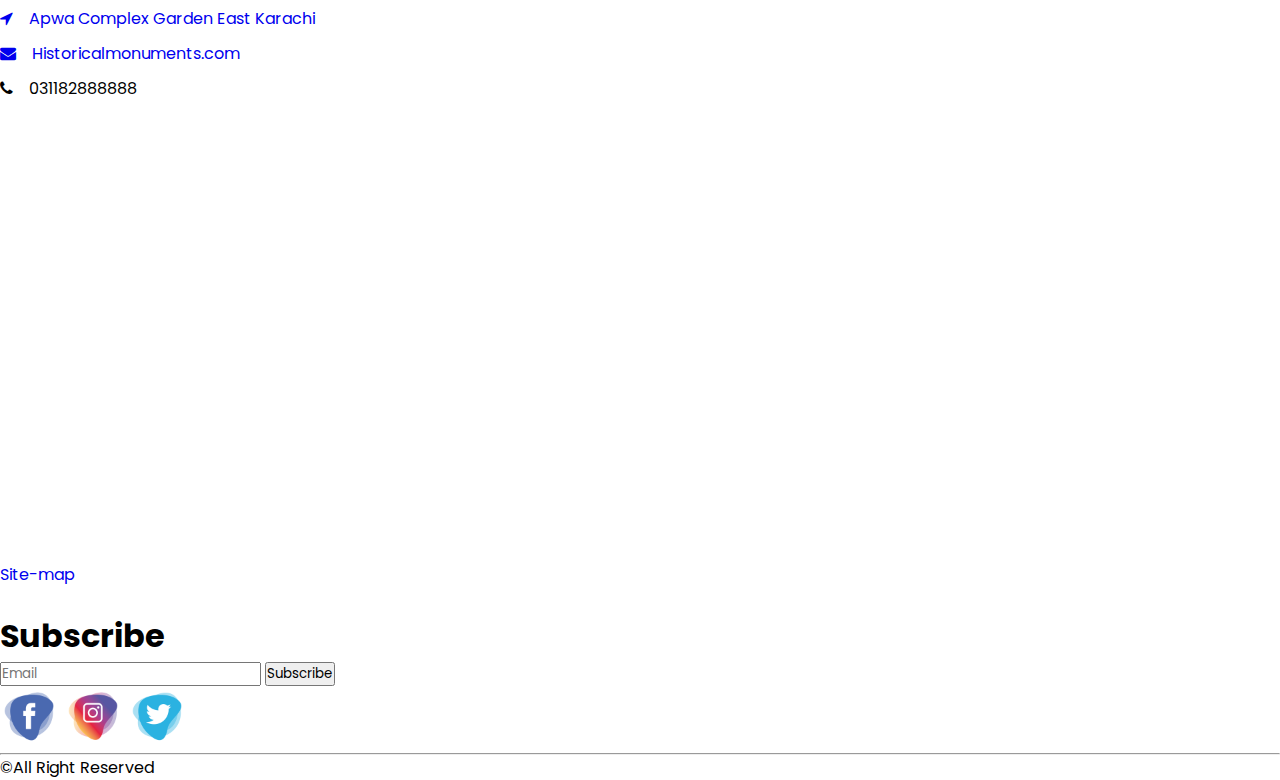
<file: Website links/North Zone.html>
<!doctype html>
<html lang="en">

<head>
  <title>North Zone</title>
  <!-- Required meta tags -->
  <meta charset="utf-8">
  <meta name="viewport" content="width=device-width, initial-scale=1, shrink-to-fit=no">
  <!-----------External CSS----------- -->
  <link rel="stylesheet" href="../CSS/style.css">
  <link rel="icon" href="../IMAGES/logo-.png">


  <!-- Bootstrap CSS v5.2.1 -->
  <link href="https://cdn.jsdelivr.net/npm/bootstrap@5.2.1/dist/css/bootstrap.min.css" rel="stylesheet"
    integrity="sha384-iYQeCzEYFbKjA/T2uDLTpkwGzCiq6soy8tYaI1GyVh/UjpbCx/TYkiZhlZB6+fzT" crossorigin="anonymous">

    <!-- font awesome cdn -->
    <link rel="stylesheet" href="https://cdnjs.cloudflare.com/ajax/libs/font-awesome/4.7.0/css/font-awesome.min.css">

      
      <!------- AOS cdn -------->
      <link href="https://unpkg.com/aos@2.3.1/dist/aos.css" rel="stylesheet">
</head>

<body>

 <!----=======  Navbar Start =======------->
 <nav class="navbar navbar-expand-lg p-0 fixed-top">
  <div class="container-fluid py-1 bg-dark">
    <a class="navbar-brand ms-5 text-sm-break" href="#" id="logo">
     <img src="../IMAGES/logo-.png" width="70px" height="60px" alt="logo" id="logo-img">
    <span class="text-white ">Historical</span> <span class="fw-bold text-primary">Monuments</span></a>
    <button class="navbar-toggler" type="button" data-bs-toggle="collapse" data-bs-target="#navbarSupportedContent" aria-controls="navbarSupportedContent" aria-expanded="false" aria-label="Toggle navigation">
      <span class="navbar-toggler-icon"></span>
    </button>
    <div class="collapse navbar-collapse me-5 "  id="navbarSupportedContent">
      <ul class="navbar-nav ms-auto ">
        <li class="nav-item">
          <a class="nav-link text-white hover-underline-animation" aria-current="page" href="../index.html">HOME</a>
        </li>
        <li class="nav-item dropdown ">
          <a class="btn dropdown-toggle text-white  border-0 pt-2" href="#" id="navbarDropdown" role="button" data-bs-toggle="dropdown" aria-expanded="false">
            ZONE
          </a>
          <ul class="dropdown-menu" aria-labelledby="navbarDropdown">
            <li><a class="dropdown-item" href="../Website links/East Zone.html">EAST ZONE</a></li>
            <li><a class="dropdown-item" href="../Website links/West Zone.html">WEST ZONE</a></li>
           
            <li><a class="dropdown-item" href="../Website links/North Zone.html">NORTH ZONE</a></li>
            <li><a class="dropdown-item" href="../Website links/South Zone.html">SOUTH ZONE</a></li>
            <li><a class="dropdown-item" href="../Website links/World wonder.html">WORLD WONDER</a></li>
          </ul>
        </li> 
        <li class="nav-item">
          <a
            class="nav-link text-white hover-underline-animation"
            href="././Services.html"
            tabindex="-1"
            aria-disabled="true"
            >SERVICES</a
          >
        </li>
        <li class="nav-item">
          <a class="nav-link text-white hover-underline-animation" href="../Website links/About Us.html" tabindex="-1" aria-disabled="true" >ABOUT</a>
        </li>
        <li class="nav-item">
          <a class="nav-link text-white hover-underline-animation" href="../Website links/Contact us.html" tabindex="-1" aria-disabled="true" >CONTACT</a>
        </li>
        <li class="nav-item">
          <a class="nav-link text-white hover-underline-animation" href="#" tabindex="-1" aria-disabled="true" data-bs-target="#feedback" data-bs-toggle="modal">FEEDBACK</a>
        </li>
      </ul>
    </div>
  </div>
</nav>
 <!---===== Navbar End ======---->
 <br><br><br><br><br>

 <!-- ======Feedback modal box start===== -->
 <form action="" onsubmit="submitted()">
 <div class="modal fade modal-lg" data-bs-backdrop="static" id="feedback">
  <div class="modal-dialog">
    <div class="modal-content">
      <div class="modal-header">
        <a class="navbar-brand ms-5 text-sm-break" href="#" id="logo">
          <img src="../IMAGES/logo-.png" width="70px" height="60px" alt="logo" id="logo-img">
         <span class="text-dark ">Historical</span> <span class="fw-bold text-primary">Monuments</span></a> 
        <button class="btn-close" data-bs-dismiss="modal"></button>
      </div>
      <div class="modal-body">
        <h4 class="text-center  fw-bold">We'd love to hear your <span class="text-primary">Feedback</span>!</h4>    
        <label for="" class="form-label  " id="feed-label">Name</label> 
        <input type="text" name="" id="_name" class="form-control feed-control" placeholder="Name"> 

        <label for="" class="form-label  mt-2" id="feed-label">Email</label> 
        <input type="email" name="" id="_email" class="form-control feed-control" placeholder="Email address">

        <label for="" class="form-label mt-2" id="feed-label">Feedback</label> 
        <textarea name="feeback" id="_textarea" cols="30" rows="5" class="form-control feed-control" placeholder="Feedback"></textarea>
        <span id="err"></span>
      </div>
      <div class="modal-footer">
      <button class="btn btn-primary" data-bs-dismiss="modal">Cancel</button>
      <button type="submit" class="btn btn-primary me-5">Submit</button>
      </div>
    </div>
  </div>
 </div> 
 </form>
 <!-- ======Feedback modal box End===== -->

 
<!-- North section start -->
<div class="container">
  <h1 class="fs-1 fw-bold">Top Historical Monuments in <span class="text-primary"> China</span></h1>

  <div class="row mt-5 mb-3">
    <div class="col-lg-6 col-md-12 col-sm-12">
      <img
      src="../IMAGES/temple-of-heaven-2.jpg"
      width="100%"
      height="400px" id="temple"
      alt="" title="The Temple of Heaven"
      data-aos="fade-right" data-aos-duration="1200" />
    <br />
    <span class="fst-italic text">The Temple of Heaven</span>
    </div>
    <div class="col-lg-6 col-md-12 col-sm-12">
      <p><span class="fw-bold">The Temple of Heaven</span>, known as "Tiantan" in Chinese, is a historical and architectural masterpiece located in Beijing, China. It has a rich history dating back to the Ming Dynasty (1368-1644) and is a UNESCO World Heritage Site. Here is an overview of its history: <br>

        <span class="fw-bold">Construction and Purpose:</span><br>
        
        Ming Dynasty (15th Century): The construction of the Temple of Heaven began in 1406 during the reign of Emperor Yongle, the third emperor of the Ming Dynasty. The temple complex was built as part of a larger architectural ensemble that included the Forbidden City, which served as the imperial palace, and the Temple of Earth and the Temple of the Sun. <br>
        
        <span class="fw-bold">Imperial Rituals:</span>
         The primary purpose of the Temple of Heaven was to serve as a sacred site where the Emperor, who was considered the "Son of Heaven" in Chinese cosmology, would perform elaborate rituals to communicate with the heavens.  <br>
       <button class="btn btn-primary" data-bs-target="#temple" data-bs-toggle="modal">Learn more</button>

           <!-- ====== modal box Start===== -->
           <div class="modal fade modal-lg" data-bs-backdrop="static" id="temple">
            <div class="modal-dialog  modal-dialog-scrollable">
              <div class="modal-content">
                <div class="modal-header">
                  <a class="navbar-brand ms-5 text-sm-break" href="#" id="logo">
                    <img
                      src="../IMAGES/logo-.png"
                      width="70px"
                      height="60px"
                      alt="logo"
                      id="logo-img"
                    />
                    <span class="text-dark">Historical</span>
                    <span class="fw-bold text-primary">Monuments</span></a
                  >
                  <button class="btn-close" data-bs-dismiss="modal"></button>
                </div>
                <div class="modal-body">
                 <p> These rituals were essential for ensuring good harvests and the well-being of the empire. The temple was a place for annual ceremonies, such as the Winter Solstice Festival. <br>
        
                  <span class="fw-bold">Architectural Significance:</span><br>
                   The architecture of the Temple of Heaven is a remarkable example of ancient Chinese architectural design and principles. The complex includes several key structures:
                   
                   The Hall of Prayer for Good Harvests (Qiniandian): This triple-tiered wooden structure is one of the most iconic buildings in the complex. It features a distinctive blue-tiled roof and is where the most important rituals took place. 
                   The Circular Mound Altar (Yuanqiu Tan): This is an open-air platform consisting of three tiers of marble stones, symbolizing the heavens, where the Emperor would make offerings to the gods. <br>
                   
                   <span class="fw-bold">Historical Significance:</span> <br>
                   The Temple of Heaven played a crucial role in the religious and political life of ancient China. The ceremonies held here were seen as a way for the Emperor to maintain harmony between heaven and earth, and by extension, to legitimize his rule as the "Son of Heaven." The temple complex symbolizes the deep connection between Chinese emperors, their mandate to rule, and their role as intermediaries between heaven and earth.
                   
                   Today, the Temple of Heaven stands as a testament to Chinese architectural and cultural heritage and is a popular tourist attraction, visited by people from around the world who come to admire its beauty and historical significance.&#9827;
                   
                   </p> &#9827;</p>     
                 

                </div>
                <div class="modal-footer">
                  <button class="btn btn-primary" data-bs-dismiss="modal">
                    Cancel
                  </button>
                </div>
              </div>
            </div>
          </div>
          <!-- ====== modal box End===== -->
    </div>
  </div>

  <div class="row mt-5 mb-3">
    <div class="col-lg-6 col-md-12 col-sm-12">
      <p><span class="fw-bold">The Potala Palace</span>, located in Lhasa, Tibet Autonomous Region, China, is one of the most iconic and historically significant landmarks in the world. It has a rich history that is deeply intertwined with Tibetan Buddhism and Tibetan culture. Here is an overview of the history of the Potala Palace: <br>

        <span class="fw-bold">Construction and Purpose:</span><br>
        
        <span class="fw-bold"> 7th Century:</span>
        The Potala Palace's history can be traced back to the 7th century when it was built by Tibetan King Songtsen Gampo. The original structure, known as the "Red Palace," was constructed for religious purposes and served as a meditation retreat for the king. <br>
        
       <span class="fw-bold">17th Century:</span><br>
        The current structure, which is a massive and imposing complex, was built during the 17th century by the fifth Dalai Lama, Lobsang Gyatso. The construction of the palace was initiated in 1645 and took approximately three years to complete. <br>
  
       <button class="btn btn-primary" data-bs-target="#potala" data-bs-toggle="modal">Learn more</button>

           <!-- ====== modal box Start===== -->
           <div class="modal fade modal-lg" data-bs-backdrop="static" id="potala">
            <div class="modal-dialog  modal-dialog-scrollable">
              <div class="modal-content">
                <div class="modal-header">
                  <a class="navbar-brand ms-5 text-sm-break" href="#" id="logo">
                    <img
                      src="../IMAGES/logo-.png"
                      width="70px"
                      height="60px"
                      alt="logo"
                      id="logo-img"
                    />
                    <span class="text-dark">Historical</span>
                    <span class="fw-bold text-primary">Monuments</span></a
                  >
                  <button class="btn-close" data-bs-dismiss="modal"></button>
                </div>
                <div class="modal-body">
                 <p> 
        
                  <span class="fw-bold">Religious Significance:</span> <br>
                  
                  The Potala Palace holds immense religious significance in Tibetan Buddhism: <br>
                  <span class="fw-bold">Residence of Dalai Lamas:</span> The palace served as the winter residence of the Dalai Lamas, who are the spiritual leaders of Tibetan Buddhism, from the 17th century until the 14th Dalai Lama fled to India during the 1959 Tibetan uprising.
            
                 <span class="fw-bold">Spiritual Retreat:</span> In addition to its role as a residence, the palace complex contains numerous chapels,      prayer halls, and sacred relics, making it a center for Tibetan Buddhist religious activities, rituals,      and ceremonies. <br>
                 <span class="fw-bold">Architecture and Design:</span> <br>
            The Potala Palace is renowned for its unique architectural style and design: <br>
            
            <span class="fw-bold">Impressive Structure:</span> <br> The palace is built on Marpo Ri (Red Hill) and is known for its grandeur, towering above the city of Lhasa. It consists of two main parts: the White Palace and the Red Palace.
            
            <span class="fw-bold">White Palace:</span> The White Palace is the administrative and secular part of the complex and is home to the living quarters, offices, and other non-religious functions of the Dalai Lama. <br>
            
            <span class="fw-bold">Red Palace:</span> The Red Palace is the religious part of the palace and houses numerous chapels, stupas, and sacred relics, including the tombs of several Dalai Lamas. <br> <br>
            
            <span class="fw-bold">UNESCO World Heritage Site:</span> <br>
            In 1994, the Potala Palace was designated as a UNESCO World Heritage Site in recognition of its cultural and historical significance. It is also considered a symbol of Tibetan identity and resilience.
            
            <span class="fw-bold">Tourist Attraction:</span>
            Today, the Potala Palace is a major tourist attraction and pilgrimage site, drawing visitors from all over the world. It stands as a testament to Tibetan culture, spirituality, and the enduring legacy of Tibetan Buddhism. Despite political changes and challenges in Tibet, the Potala Palace remains a symbol of Tibetan heritage and continues to captivate people with its beauty and history.
                  &#9827;</p>
                 </div>
                <div class="modal-footer">
                  <button class="btn btn-primary" data-bs-dismiss="modal">
                    Cancel
                  </button>
                </div>
              </div>
            </div>
          </div>
          <!-- ====== modal box End===== -->
    </div>
    <div class="col-lg-6 col-md-12 col-sm-12">
      <img
      src="../IMAGES/Potala-Palace-China-.jpg"
      width="100%"
      height="400px" class="rounded"
      alt="" title="The Potala Palace"
      data-aos="fade-up" data-aos-duration="1200" />
    <br />
    <span class="fst-italic text">The Potala Palace</span>
    </div>
  </div>

  <div class="row mt-5 mb-3">
    <div class="col-lg-6 col-md-12 col-sm-12">
      <img
      src="../IMAGES/lama-temple3.jpeg"
      width="100%"
      height="400px" class="rounded"
      alt="" title="The Lama Temple"
      data-aos="fade-up" data-aos-duration="1200" />
    <br />
    <span class="fst-italic text">The Lama Temple</span>
    </div>
    <div class="col-lg-6 col-md-12 col-sm-12">
      <p><span class="fw-bold">The Lama Temple</span>, also known as the Yonghe Temple, is a prominent Tibetan Buddhist temple located in Beijing, China. It is one
        of the most significant and well-preserved lamaseries outside of Tibet. The temple complex has a rich history that reflects the
        cultural and religious connections between Tibet and China. Here's an overview of the Lama Temple's history: <br>
        <span class="fw-bold">Foundation and Origin:</span> <br> The Lama Temple was originally constructed in 1694 during the Qing Dynasty (1644–1912). It was
        initially built as a residence for Prince Yong, who later became Emperor Yongzheng. After Yongzheng's death, the complex was
        converted into a lamasery, a place of residence and study for Tibetan Buddhist monks. <br>
        <span class="fw-bold">Tibetan Buddhism in China:</span> <br>The Qing Dynasty had a complex relationship with Tibetan Buddhism. The Qing emperors sought
        to maintain control over Tibet and strengthen their influence over the region. 
        </p>
       <button class="btn btn-primary" data-bs-target="#lama-temple" data-bs-toggle="modal">Learn more</button>

           <!-- ====== modal box Start===== -->
           <div class="modal fade modal-lg" data-bs-backdrop="static" id="lama-temple">
            <div class="modal-dialog  modal-dialog-scrollable">
              <div class="modal-content">
                <div class="modal-header">
                  <a class="navbar-brand ms-5 text-sm-break" href="#" id="logo">
                    <img
                      src="../IMAGES/logo-.png"
                      width="70px"
                      height="60px"
                      alt="logo"
                      id="logo-img"
                    />
                    <span class="text-dark">Historical</span>
                    <span class="fw-bold text-primary">Monuments</span></a
                  >
                  <button class="btn-close" data-bs-dismiss="modal"></button>
                </div>
                <div class="modal-body">
                 <p> As a result, they supported Tibetan Buddhism
                  and established lamaseries like the Lama Temple in Beijing.The Lama Temple served as a center for Tibetan Buddhist practices,
                  teachings, and rituals. It became a hub for both Tibetan monks and Han Chinese followers interested in Tibetan Buddhism. <br>
                  <span class="fw-bold">Architecture and Cultural Influence:</span> <br> The architecture of the Lama Temple is a blend of Tibetan and Chinese styles, reflecting
                  the synthesis of these two cultures. The temple complex consists of several halls, courtyards, and pavilions, each with its own
                  significance and purpose. The most notable feature is the giant statue of Maitreya Buddha, which stands at an impressive
                  height of 18 meters (59 feet) and is carved from a single piece of white sandalwood.The complex is adorned with intricate
                  wood carvings, colorful murals, and various Tibetan Buddhist symbols. Visitors can observe the distinctive Tibetan-style prayer
                  wheels, decorative Tibetan script, and other elements that evoke the spiritual essence of Tibetan Buddhism. <br>
                  <span class="fw-bold">Modern Era:</span> <br> Today, the Lama Temple remains an active place of worship and religious practice. It is also a popular tourist
                  destination, attracting visitors who are interested in exploring its history, architecture, and spiritual significance. The temple's
                  peaceful atmosphere and cultural richness continue to make it a place of reverence and admiration.
                  
                  &#9827;</p>

                </div>
                <div class="modal-footer">
                  <button class="btn btn-primary" data-bs-dismiss="modal">
                    Cancel
                  </button>
                </div>
              </div>
            </div>
          </div>
          <!-- ====== modal box End===== -->
    </div>
  </div>


  <div class="row mt-5 mb-3">
    <div class="col-lg-6 col-md-12 col-sm-12">
      <p><span class="fw-bold">Qin Shi Huang</span>, often simply referred to as Qin Shi Huangdi, was a significant figure in Chinese history and the first emperor of the Qin Dynasty. His reign and contributions to China had a profound and lasting impact on the country's history. Here is an overview of Qin Shi Huang and his historical significance: <br>

        <span class="fw-bold">   Early Life:</span> <br>
           
           Qin Shi Huang was born in 259 BC as Ying Zheng. He became the King of Qin at the age of 13 after the death of his father, King Zhuangxiang of Qin.
           Unification of China:
           
           One of the most significant achievements of Qin Shi Huang was the unification of China. Prior to his rule, China was divided into several warring states during a period known as the Warring States Period (475-221 BC). Through military campaigns and strategic alliances, Qin Shi Huang succeeded in unifying these states and declared himself the First Emperor of Qin in 221 BC. <br>
           
           </p>
       <button class="btn btn-primary" data-bs-target="#Qin-Shi" data-bs-toggle="modal">Learn more</button>

           <!-- ====== modal box Start===== -->
           <div class="modal fade modal-lg" data-bs-backdrop="static" id="Qin-Shi">
            <div class="modal-dialog  modal-dialog-scrollable">
              <div class="modal-content">
                <div class="modal-header">
                  <a class="navbar-brand ms-5 text-sm-break" href="#" id="logo">
                    <img
                      src="../IMAGES/logo-.png"
                      width="70px"
                      height="60px"
                      alt="logo"
                      id="logo-img"
                    />
                    <span class="text-dark">Historical</span>
                    <span class="fw-bold text-primary">Monuments</span></a
                  >
                  <button class="btn-close" data-bs-dismiss="modal"></button>
                </div>
                <div class="modal-body">
                  <span class="fw-bold">Centralization of Power:</span> <br>
           <p>
                  To consolidate his rule, Qin Shi Huang implemented several centralizing reforms. He standardized measurements, writing systems, and currency, making governance more efficient.
                  He established a centralized bureaucracy and implemented a system of strict laws and harsh punishments, which contributed to his authoritarian rule. <br>
                  <span class="fw-bold">Construction Projects:</span> <br>
                  
                  Qin Shi Huang is famous for numerous construction projects, including the construction of the Great Wall of China. Although the Great Wall existed in earlier forms, Qin Shi Huang's dynasty connected and extended the walls to protect against invasions from northern nomadic tribes.
                  He also initiated the construction of the Mausoleum of the First Qin Emperor, which included the famous Terracotta Army, a collection of life-sized terracotta soldiers and horses buried with him to protect him in the afterlife. <br>
                 <span class="fw-bold"> Standardization of Writing:</span> <br>
                  
                  One of Qin Shi Huang's most enduring legacies is the standardization of the Chinese writing system. He ordered the creation of a single, unified script based on the script used in the state of Qin. This helped promote communication and administrative efficiency. <br>
                  <span class="fw-bold">End of His Reign:</span> <br>
                  
                  Qin Shi Huang's rule was marked by authoritarianism and the suppression of intellectual dissent. He ordered the burning of many books and the execution of scholars who criticized his regime.
                  His obsession with seeking immortality led to the search for the elixir of life, which is believed to have contributed to his early death in 210 BC.
                  <span class="fw-bold">Legacy:</span> <br>
                  
                  Despite the controversies and harsh aspects of his rule, Qin Shi Huang's unification of China laid the foundation for future Chinese dynasties. His dynasty, the Qin Dynasty, lasted for a relatively short time but left a lasting impact on the political, cultural, and administrative landscape of China.
                  He is remembered as the first emperor to rule over a unified China and is often referred to as the "First Emperor of Qin." His impact on Chinese history is so profound that the country is named after his dynasty, "China."
                  Qin Shi Huang's reign marked a pivotal moment in Chinese history, and his contributions and actions continue to be studied and remembered to this day.
                  &#9827;</p>       
                </div>
                <div class="modal-footer">
                  <button class="btn btn-primary" data-bs-dismiss="modal">
                    Cancel
                  </button>
                </div>
              </div>
            </div>
          </div>
          <!-- ====== modal box End===== -->
    </div>
    <div class="col-lg-6 col-md-12 col-sm-12">
      <img
      src="../IMAGES/qin-shi-huang-2.jpg"
      width="100%"
      height="400px" class="rounded"
      alt="" title="Qin Shi Huang"
      data-aos="fade-up" data-aos-duration="1200" />
    <br />
    <span class="fst-italic text"> Qin Shi Huang</span>
    </div>

  </div>
</div>

<!-- North section End -->
 
  <!-- =====Footer section Start ======--->
  <footer class="footer">
    <div class="container-fluid bg-dark p-0">
      <div class="container bg-dark">
        <div class="row">
          <div class="col-lg-4 col-md-4 col-sm-12">
            <img src="../IMAGES/logo-.png" alt="logo" id="footer-logo" />
            <br />
            <span class="text-white fs-3">Historical</span>
            <span class="fw-bold text-primary fs-3">Monuments</span>
          </div>

          <div class="col-lg-4 col-md-4 col-sm-12">
            <div class="contact p-0">
              <h1 class="text-white fs-5 mb-4" id="footer-head">
                Contact Us
              </h1>
              <a href="#" id="footer-links"
                ><li class="text-white list-unstyled" id="contact-links">
                  <i class="fa fa-location-arrow"></i>&emsp;Apwa Complex
                  Garden East Karachi
                </li></a
              >
              <a href="mailto:Historicalmonuments.com" id="footer-links"
                ><li class="text-white list-unstyled" id="contact-links">
                  <i class="fa fa-envelope"></i>&emsp;Historicalmonuments.com
                </li></a
              >
              <li class="text-white list-unstyled" id="contact-links">
                <i class="fa fa-phone"></i>&emsp;031182888888
              </li>
            </div>
          </div>

          <div class="col-lg-4 col-md-4 col-sm-12">
            <div class="subscribe">
              <a href="../History in PDF/Site map.docx" class="text-white" id="site-map">Site-map</a> <br><br>
              <h1 class="text-white fs-5" id="footer-head">Subscribe</h1>
              <input
                type="email"
                name=""
                id="sub_email"
                class="form-control mt-1"
                placeholder="Email"
              required=""/>
              <button class="btn btn-primary mt-4" onclick="subscribe()">Subscribe</button>
           
            </div>
          </div>
        </div>
        <div class="text-center mt-5">
          <a href="https://web.facebook.com/" target="_blank"
            ><img
              src="../IMAGES/facebook-icon.png"
              width="60px"
              height=""
              alt=""
              id="icon"
          /></a>
          <a href="https://www.instagram.com/" target="_blank"
            ><img
              src="../IMAGES/instagram-icon.png"
              width="60px"
              height=""
              alt=""
              id="icon"
          /></a>
          <a href="https://twitter.com/" target="_blank"
            ><img
              src="../IMAGES/twitter-icon.png"
              width="60px"
              height=""
              alt=""
              id="icon"
          /></a>
        </div>
        <hr class="text-white" />
        <div class="text-center">
          <span class="text-white" id="copy-all"
            >&copy;All Right Reserved</span
          >
        </div>
      </div>
    </div>
  </footer>

  <!-- =====Footer section End ======--->


       <!-- jquery cdn start -->
  <script src="https://code.jquery.com/jquery-3.7.1.js" integrity="sha256-eKhayi8LEQwp4NKxN+CfCh+3qOVUtJn3QNZ0TciWLP4=" crossorigin="anonymous"></script>
      <!-- jquery cdn end -->

  <!-- Bootstrap JavaScript Libraries -->
  <script src="https://cdn.jsdelivr.net/npm/@popperjs/core@2.11.6/dist/umd/popper.min.js"
    integrity="sha384-oBqDVmMz9ATKxIep9tiCxS/Z9fNfEXiDAYTujMAeBAsjFuCZSmKbSSUnQlmh/jp3" crossorigin="anonymous">
  </script>

  <script src="https://cdn.jsdelivr.net/npm/bootstrap@5.2.1/dist/js/bootstrap.min.js"
    integrity="sha384-7VPbUDkoPSGFnVtYi0QogXtr74QeVeeIs99Qfg5YCF+TidwNdjvaKZX19NZ/e6oz" crossorigin="anonymous">
  </script>

 <!-- ======AOS  Animation on Scroll ======= -->
 <script src="https://unpkg.com/aos@2.3.1/dist/aos.js"></script>
 <script>
   AOS.init();
 </script>
 <!-- ======AOS Animation on Scroll ======= -->

<script src="../JAVASCRIPT/script.js"></script>
</body>
</html>
</file>
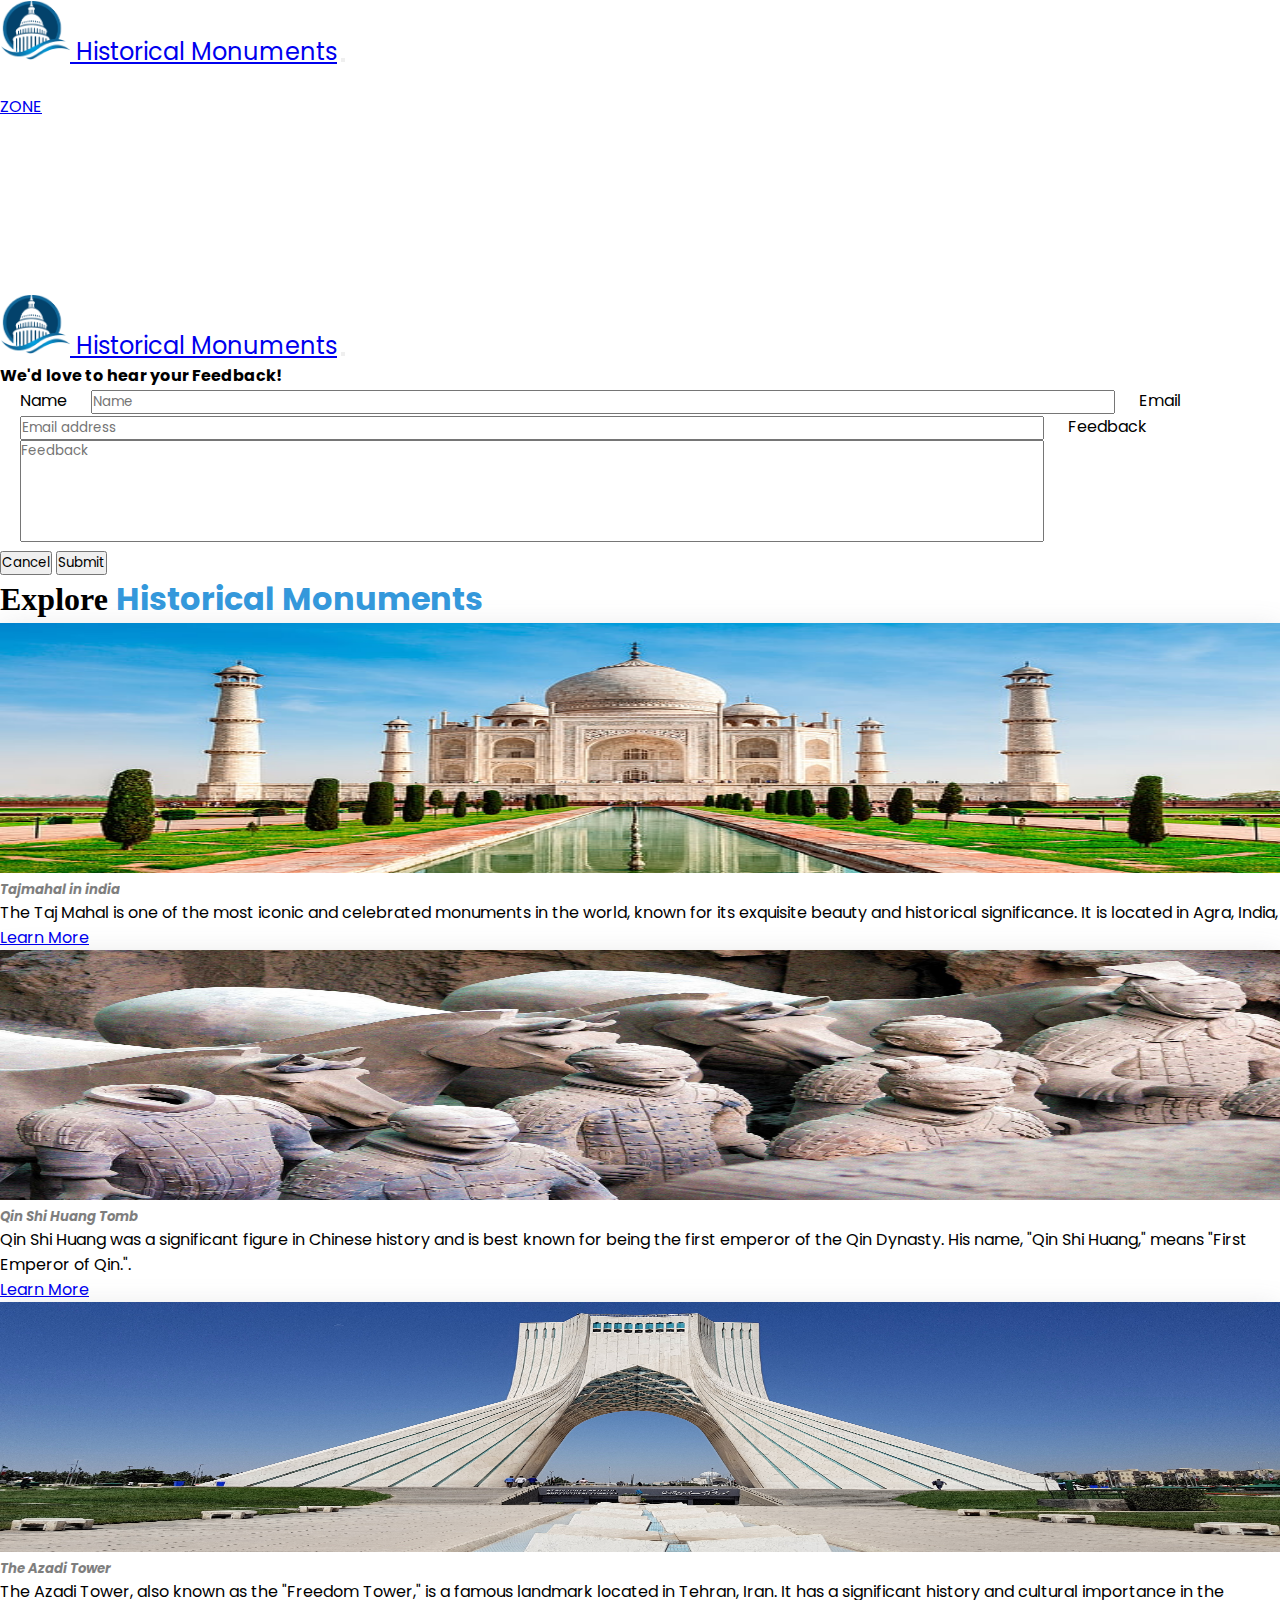
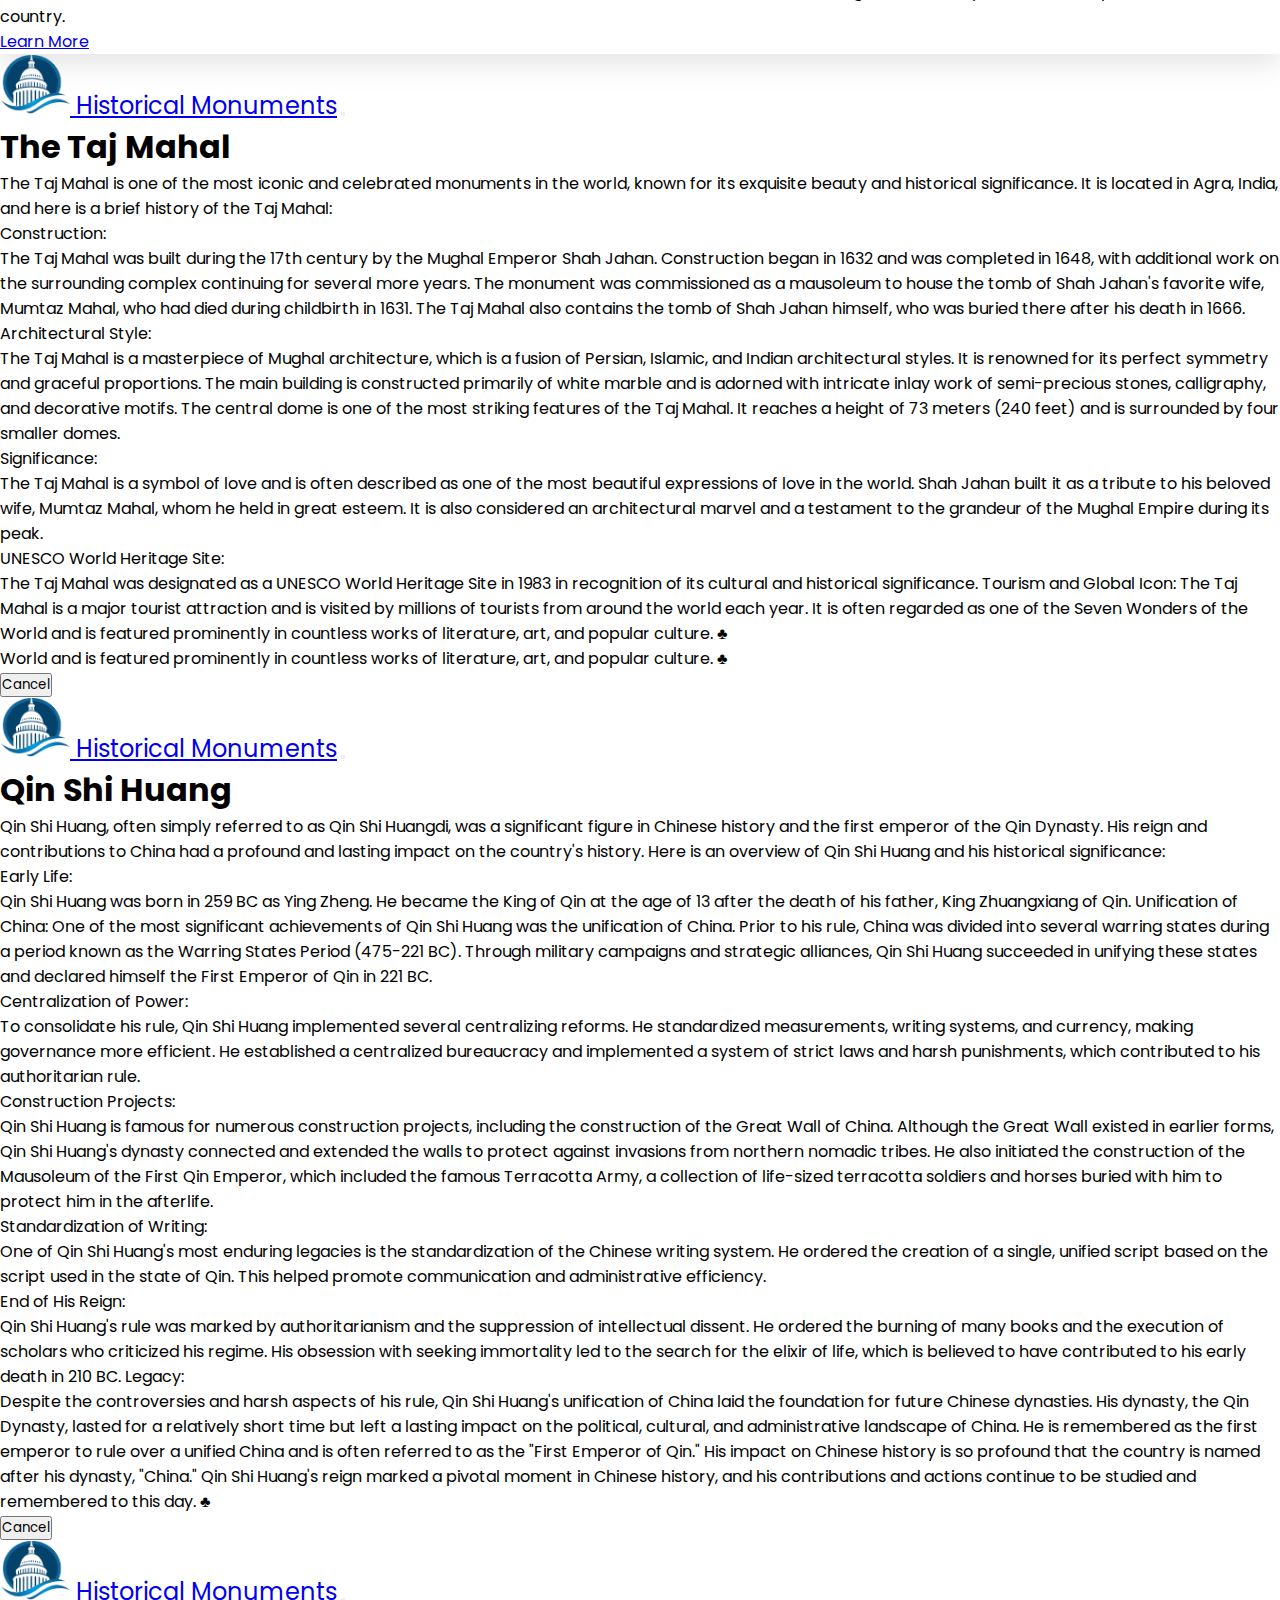
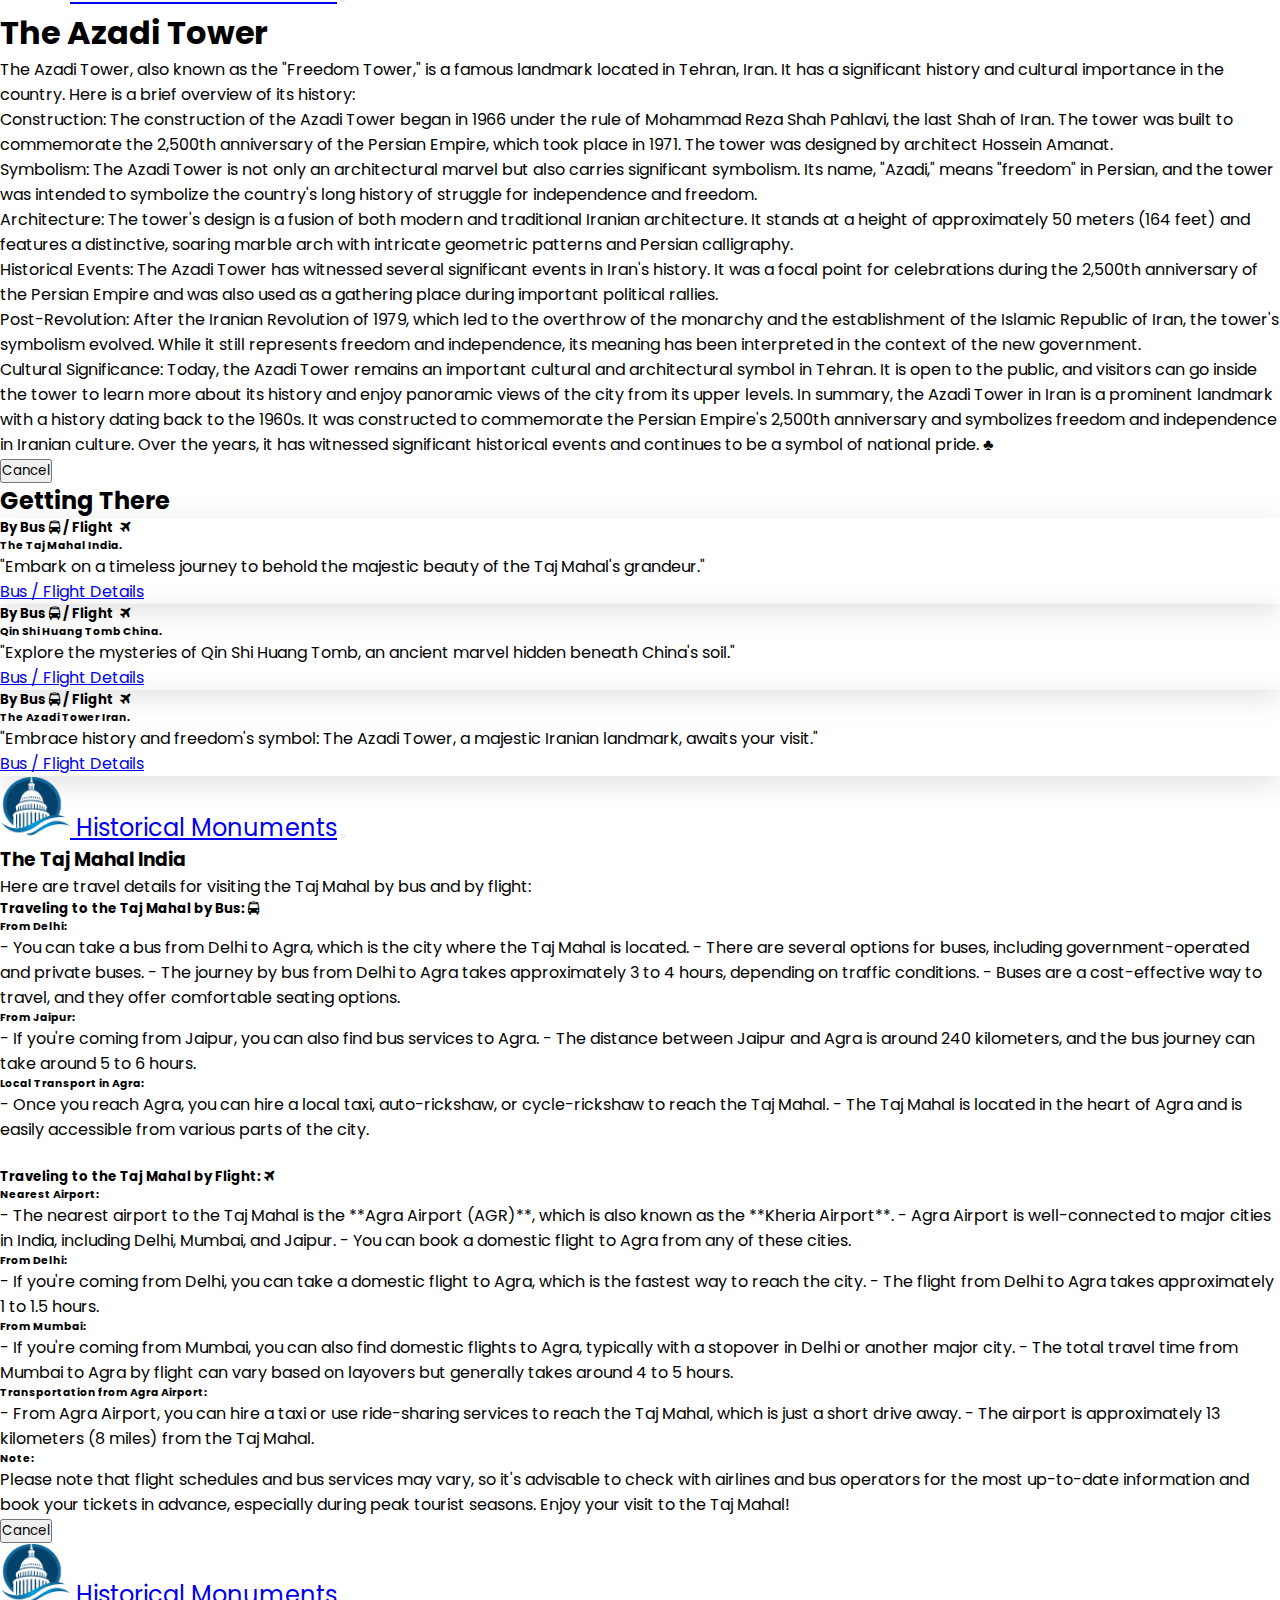
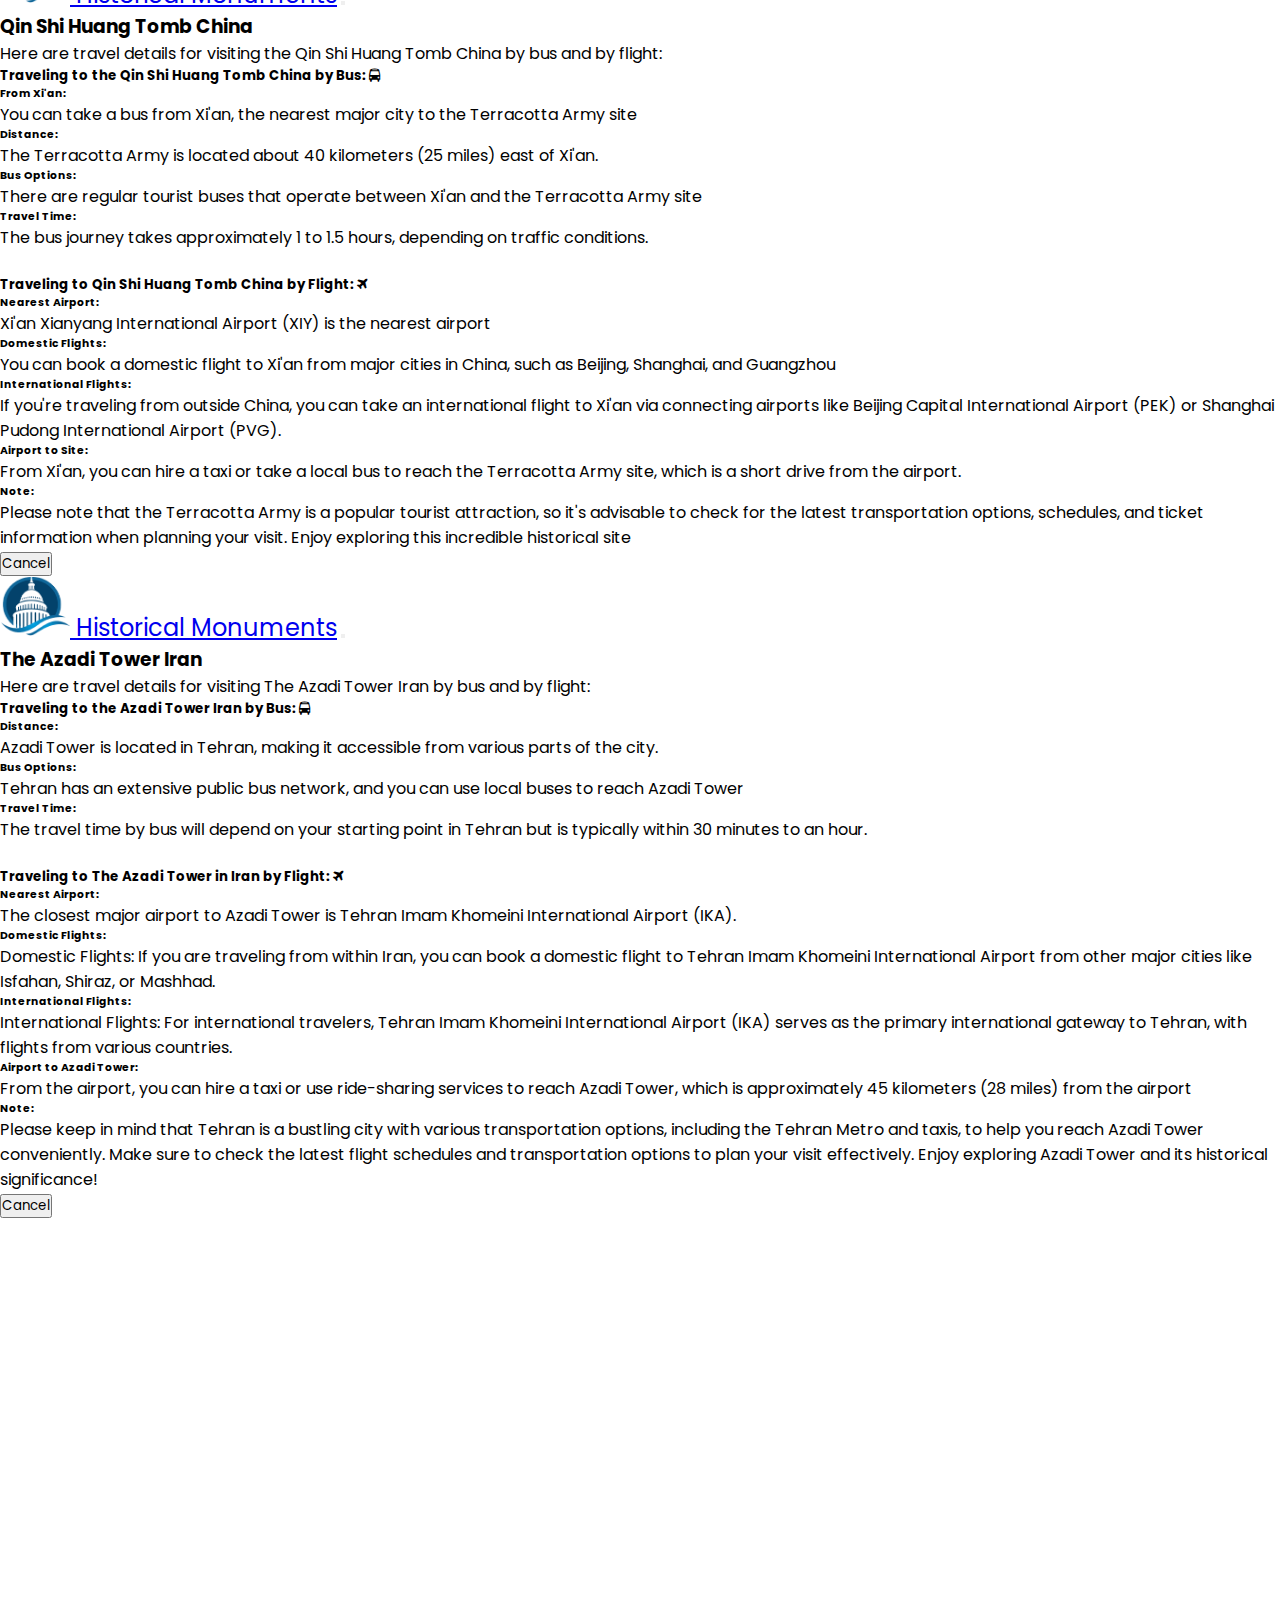
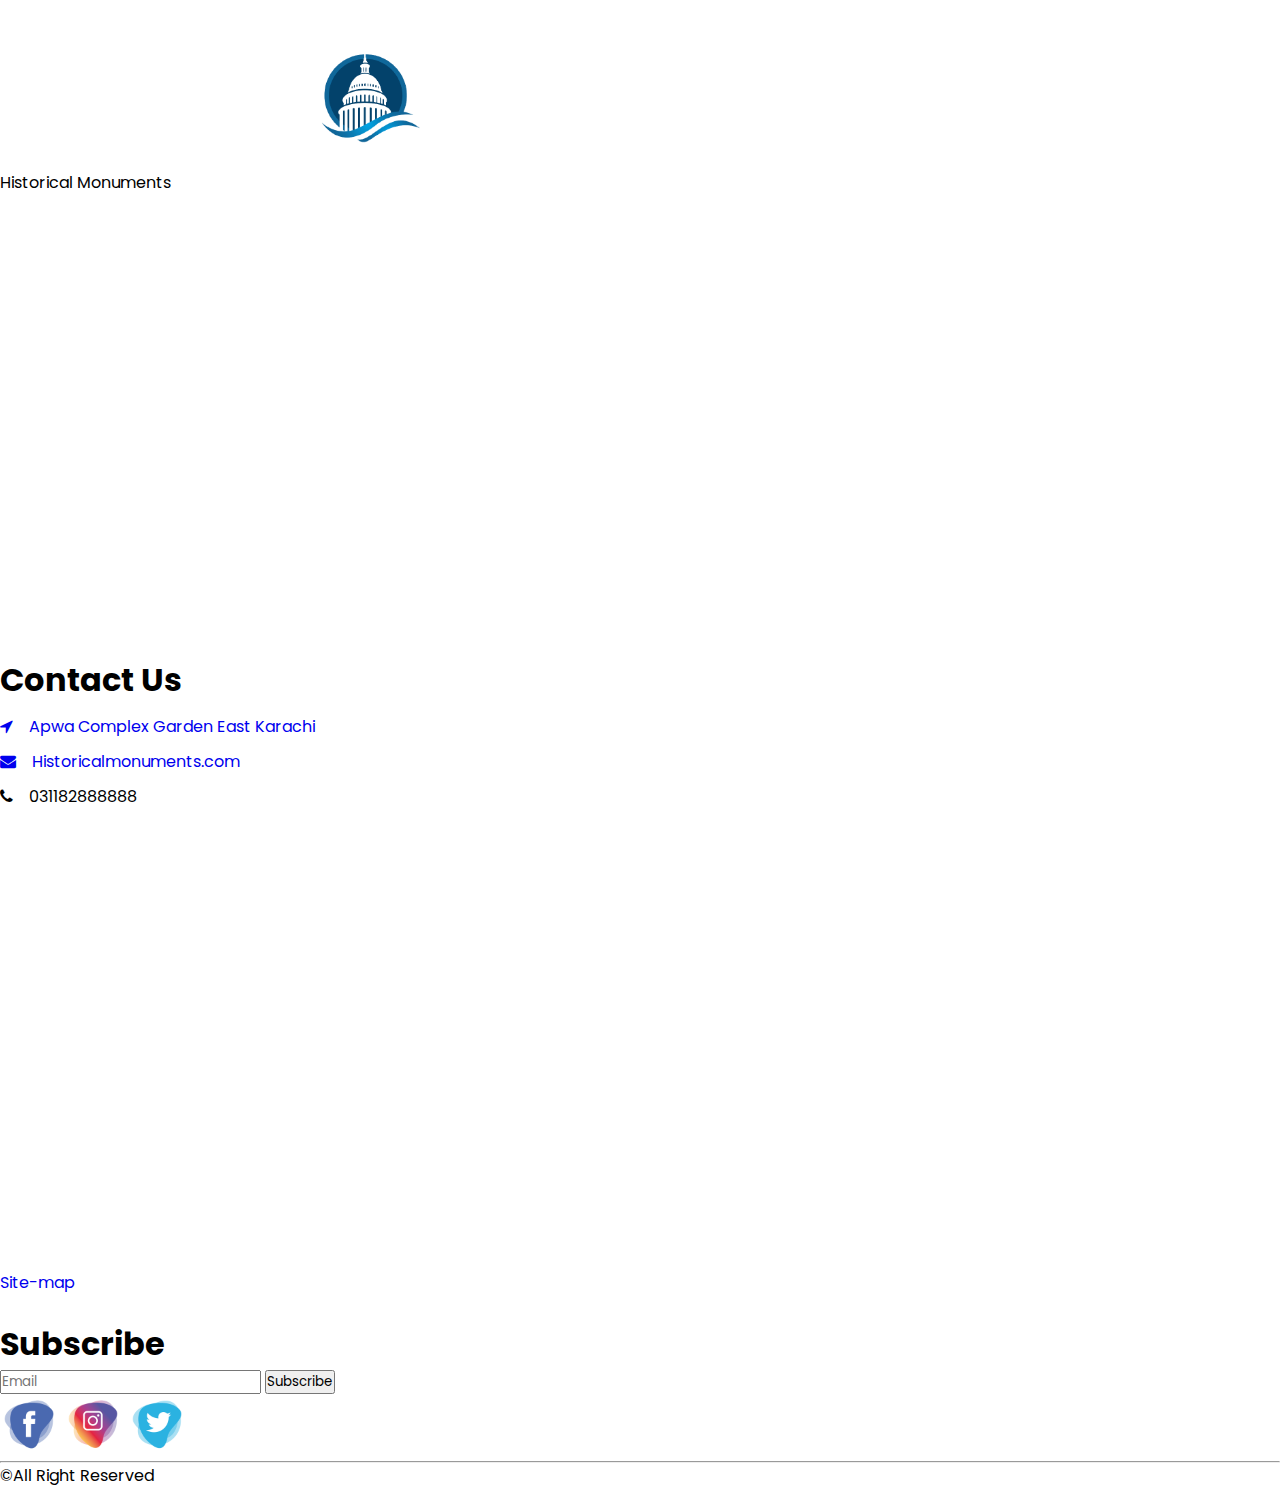
<file: Website links/Services.html>
<!doctype html>
<html lang="en">

<head>
  <title>Services</title>
  <!-- Required meta tags -->
  <meta charset="utf-8">
  <meta name="viewport" content="width=device-width, initial-scale=1, shrink-to-fit=no">
  <!-----------External CSS----------- -->
  <link rel="stylesheet" href="../CSS/style.css">
  <link rel="icon" href="../IMAGES/logo-.png">


  <!-- Bootstrap CSS v5.2.1 -->
  <link href="https://cdn.jsdelivr.net/npm/bootstrap@5.2.1/dist/css/bootstrap.min.css" rel="stylesheet"
    integrity="sha384-iYQeCzEYFbKjA/T2uDLTpkwGzCiq6soy8tYaI1GyVh/UjpbCx/TYkiZhlZB6+fzT" crossorigin="anonymous">

    <!-- font awesome cdn -->
    <link rel="stylesheet" href="https://cdnjs.cloudflare.com/ajax/libs/font-awesome/4.7.0/css/font-awesome.min.css">

    <!------- AOS cdn -------->
    <link href="https://unpkg.com/aos@2.3.1/dist/aos.css" rel="stylesheet">

</head>

<body>

 <!----=======  Navbar Start =======------->
 <nav class="navbar navbar-expand-lg p-0 fixed-top">
  <div class="container-fluid py-1 bg-dark">
    <a class="navbar-brand ms-5 text-sm-break" href="#" id="logo">
     <img src="../IMAGES/logo-.png" width="70px" height="60px" alt="logo" id="logo-img">
    <span class="text-white ">Historical</span> <span class="fw-bold text-primary">Monuments</span></a>
    <button class="navbar-toggler" type="button" data-bs-toggle="collapse" data-bs-target="#navbarSupportedContent" aria-controls="navbarSupportedContent" aria-expanded="false" aria-label="Toggle navigation">
      <span class="navbar-toggler-icon"></span>
    </button>
    <div class="collapse navbar-collapse me-5 "  id="navbarSupportedContent">
      <ul class="navbar-nav ms-auto ">
        <li class="nav-item">
          <a class="nav-link text-white hover-underline-animation" aria-current="page" href="../index.html">HOME</a>
        </li>
        <li class="nav-item dropdown ">
          <a class="btn dropdown-toggle text-white  border-0 pt-2" href="#" id="navbarDropdown" role="button" data-bs-toggle="dropdown" aria-expanded="false">
            ZONE
          </a>
          <ul class="dropdown-menu" aria-labelledby="navbarDropdown">
            <li><a class="dropdown-item" href="../Website links/East Zone.html">EAST ZONE</a></li>
            <li><a class="dropdown-item" href="../Website links/West Zone.html" >WEST ZONE</a></li>
           
            <li><a class="dropdown-item" href="../Website links/North Zone.html" >NORTH ZONE</a></li>
            <li><a class="dropdown-item" href="../Website links/South Zone.html" >SOUTH ZONE</a></li>
            <li><a class="dropdown-item" href="../Website links/World wonder.html" >WORLD WONDER</a></li>
          </ul>
        </li> 
        <li class="nav-item">
          <a class="nav-link text-white hover-underline-animation"  tabindex="-1" aria-disabled="true" >SERVICES</a>
        </li>
        <li class="nav-item">
          <a class="nav-link text-white hover-underline-animation" href="../Website links/About Us.html" tabindex="-1" aria-disabled="true" >ABOUT</a>
        </li>
        <li class="nav-item">
          <a class="nav-link text-white hover-underline-animation" href="../Website links/Contact us.html" tabindex="-1" aria-disabled="true" >CONTACT</a>
        </li>
        <li class="nav-item">
          <a class="nav-link text-white hover-underline-animation" href="#" tabindex="-1" aria-disabled="true" data-bs-target="#feedback" data-bs-toggle="modal">FEEDBACK</a>
        </li>
      </ul>
    </div>
  </div>
</nav>
 <!---===== Navbar End ======---->
 <br><br><br>

 <!-- ======Feedback modal box start===== -->
 <form action="" onsubmit="submitted()">
 <div class="modal fade modal-lg" data-bs-backdrop="static" id="feedback">
  <div class="modal-dialog">
    <div class="modal-content">
      <div class="modal-header">
        <a class="navbar-brand ms-5 text-sm-break" href="#" id="logo">
          <img src="../IMAGES/logo-.png" width="70px" height="60px" alt="logo" id="logo-img">
         <span class="text-dark ">Historical</span> <span class="fw-bold text-primary">Monuments</span></a> 
        <button class="btn-close" data-bs-dismiss="modal"></button>
      </div>
      <div class="modal-body">
        <h4 class="text-center  fw-bold">We'd love to hear your <span class="text-primary">Feedback</span>!</h4>    
        <label for="" class="form-label  " id="feed-label">Name</label> 
        <input type="text" name="" id="_name" class="form-control feed-control" placeholder="Name"> 

        <label for="" class="form-label  mt-2" id="feed-label">Email</label> 
        <input type="email" name="" id="_email" class="form-control feed-control" placeholder="Email address">

        <label for="" class="form-label mt-2" id="feed-label">Feedback</label> 
        <textarea name="feeback" id="_textarea" cols="30" rows="5" class="form-control feed-control" placeholder="Feedback"></textarea>
        <span id="err"></span>
      </div>
      <div class="modal-footer">
      <button class="btn btn-primary" data-bs-dismiss="modal">Cancel</button>
      <button type="submit" class="btn btn-primary me-5">Submit</button>
      </div>
    </div>
  </div>
 </div> 
 </form>
 <!-- ======Feedback modal box End===== -->


 <!-- =====Advertise section Start ======--->
 <section id="historical-monuments" class="container mt-5">
  <h1 class="title text-uppercase ps-2 fw-bold">
   Explore <span id="caption-2">Historical Monuments</span>
 </h1>
  <div class="row">
      <!-- Monument 1 -->
      <div class="col-lg-4 col-md-6 col-sm-6 mb-4">
          <div class="card border-0" id="card">
              <img src="../IMAGES/taj mahal - 1.jpg" class="card-img-top" width="100%" height="250px" alt="">
              <div class="card-body">
                  <h5 class="card-title">Tajmahal in india</h5>
                  <p>The Taj Mahal is one of the most iconic and celebrated monuments in the world, known for its exquisite beauty and historical significance. It is located in Agra, India,</p>
                  <a href="#" class="btn btn-primary" data-bs-target="#tajmahal" data-bs-toggle="modal">Learn More</a>
              </div>
          </div>
      </div>
      <!-- Monument 2 -->
      <div class="col-lg-4 col-md-6 col-sm-6 mb-4">
          <div class="card border-0" id="card">
              <img src="../IMAGES/qin-shi-huang-2.jpg" class="card-img-top" width="100%" height="250px" alt="">
              <div class="card-body">
                  <h5 class="card-title">Qin Shi Huang Tomb</h5>
                  <p >Qin Shi Huang was a significant figure in Chinese history and is best known for being the first emperor of the
                   Qin Dynasty. His name, "Qin Shi Huang," means "First
                   Emperor of Qin.".</p>
                  <a href="#" class="btn btn-primary" data-bs-target="#Qin-Shi-Huang" data-bs-toggle="modal">Learn More</a>
              </div>
          </div>
      </div>
      <!-- Monument 3 -->
      <div class="col-lg-4 col-md-6 col-sm-6 mb-4">
          <div class="card border-0 card-end" id="card">
              <img src="../IMAGES/Azadi tower iran.jpg" class="card-img-top" width="100%" height="250px" alt="Monument 3">
              <div class="card-body">
                  <h5 class="card-title">The Azadi Tower</h5>
                  <p>The Azadi Tower, also known as the "Freedom Tower," is a famous landmark located in Tehran, Iran. It has a significant history and cultural importance in the country.</p>
                  <a href="#" class="btn btn-primary" data-bs-target="#azadi-tower" data-bs-toggle="modal">Learn More</a>
              </div>
          </div>
      </div>
  </div>
</section>

 <!-- ======modal box start===== -->
 <div class="modal fade modal-lg" data-bs-backdrop="static" id="tajmahal">
  <div class="modal-dialog  modal-dialog-scrollable">
    <div class="modal-content">
      <div class="modal-header">
        <a class="navbar-brand ms-5 text-sm-break" href="#" id="logo">
          <img
            src="../IMAGES/logo-.png"
            width="70px"
            height="60px"
            alt="logo"
            id="logo-img"
          />
          <span class="text-dark">Historical</span>
          <span class="fw-bold text-primary">Monuments</span></a
        >
        <button class="btn-close" data-bs-dismiss="modal"></button>
      </div>
      <div class="modal-body ms-2">
       <h1>The Taj Mahal</h1>
       <p>
        The Taj Mahal is one of the most iconic and celebrated monuments
        in the world, known for its exquisite beauty and historical
        significance. It is located in Agra, India, and here is a brief
        history of the Taj Mahal: <br />

        <span class="fw-bold">Construction:</span> <br />

        The Taj Mahal was built during the 17th century by the Mughal
        Emperor Shah Jahan. Construction began in 1632 and was completed
        in 1648, with additional work on the surrounding complex
        continuing for several more years. The monument was commissioned
        as a mausoleum to house the tomb of Shah Jahan's favorite wife,
        Mumtaz Mahal, who had died during childbirth in 1631. The Taj
        Mahal also contains the tomb of Shah Jahan himself, who was buried
        there after his death in 1666. <br />
        <span class="fw-bold">Architectural Style:</span> <br />

        The Taj Mahal is a masterpiece of Mughal architecture, which is a
        fusion of Persian, Islamic, and Indian architectural styles. It is
        renowned for its perfect symmetry and graceful proportions. The
        main building is constructed primarily of white marble and is
        adorned with intricate inlay work of semi-precious stones,
        calligraphy, and decorative motifs. The central dome is one of the
        most striking features of the Taj Mahal. It reaches a height of 73
        meters (240 feet) and is surrounded by four smaller domes. <br />
        <span class="fw-bold">Significance:</span> <br />

        The Taj Mahal is a symbol of love and is often described as one of
        the most beautiful expressions of love in the world. Shah Jahan
        built it as a tribute to his beloved wife, Mumtaz Mahal, whom he
        held in great esteem. It is also considered an architectural
        marvel and a testament to the grandeur of the Mughal Empire during
        its peak. <br />
        <span class="fw-bold">UNESCO World Heritage Site:</span> <br />

        The Taj Mahal was designated as a UNESCO World Heritage Site in
        1983 in recognition of its cultural and historical significance.
        Tourism and Global Icon: The Taj Mahal is a major tourist
        attraction and is visited by millions of tourists from around the
        world each year. It is often regarded as one of the Seven Wonders
        of the World and is featured prominently in countless works of
        literature, art, and popular culture. &#9827;
      </p> World and is featured prominently in countless works of literature, art, and popular culture. ♣</p>
  </p>
      </div>
      <div class="modal-footer">
        <button class="btn btn-primary" data-bs-dismiss="modal">
          Cancel
        </button>
      </div>
    </div>
  </div>
</div>
<!-- ====== modal box End===== -->

 <!-- ======modal box start===== -->
 <div class="modal fade modal-lg" data-bs-backdrop="static" id="Qin-Shi-Huang">
  <div class="modal-dialog  modal-dialog-scrollable">
    <div class="modal-content">
      <div class="modal-header">
        <a class="navbar-brand ms-5 text-sm-break" href="#" id="logo">
          <img
            src="../IMAGES/logo-.png"
            width="70px"
            height="60px"
            alt="logo"
            id="logo-img"
          />
          <span class="text-dark">Historical</span>
          <span class="fw-bold text-primary">Monuments</span></a
        >
        <button class="btn-close" data-bs-dismiss="modal"></button>
      </div>
      <div class="modal-body ms-2">
       <h1>Qin Shi Huang</h1>
       <p>Qin Shi Huang, often simply referred to as Qin Shi Huangdi, was a significant figure in Chinese history and the first emperor of the Qin Dynasty. His reign and contributions to China had a profound and lasting impact on the country's history. Here is an overview of Qin Shi Huang and his historical significance: <br>

        <span class="fw-bold">   Early Life:</span> <br>
           
           Qin Shi Huang was born in 259 BC as Ying Zheng. He became the King of Qin at the age of 13 after the death of his father, King Zhuangxiang of Qin.
           Unification of China:
           
           One of the most significant achievements of Qin Shi Huang was the unification of China. Prior to his rule, China was divided into several warring states during a period known as the Warring States Period (475-221 BC). Through military campaigns and strategic alliances, Qin Shi Huang succeeded in unifying these states and declared himself the First Emperor of Qin in 221 BC. <br>
           <span class="fw-bold">Centralization of Power:</span> <br>
           
           To consolidate his rule, Qin Shi Huang implemented several centralizing reforms. He standardized measurements, writing systems, and currency, making governance more efficient.
           He established a centralized bureaucracy and implemented a system of strict laws and harsh punishments, which contributed to his authoritarian rule. <br>
           <span class="fw-bold">Construction Projects:</span> <br>
           
           Qin Shi Huang is famous for numerous construction projects, including the construction of the Great Wall of China. Although the Great Wall existed in earlier forms, Qin Shi Huang's dynasty connected and extended the walls to protect against invasions from northern nomadic tribes.
           He also initiated the construction of the Mausoleum of the First Qin Emperor, which included the famous Terracotta Army, a collection of life-sized terracotta soldiers and horses buried with him to protect him in the afterlife. <br>
          <span class="fw-bold"> Standardization of Writing:</span> <br>
           
           One of Qin Shi Huang's most enduring legacies is the standardization of the Chinese writing system. He ordered the creation of a single, unified script based on the script used in the state of Qin. This helped promote communication and administrative efficiency. <br>
           <span class="fw-bold">End of His Reign:</span> <br>
           
           Qin Shi Huang's rule was marked by authoritarianism and the suppression of intellectual dissent. He ordered the burning of many books and the execution of scholars who criticized his regime.
           His obsession with seeking immortality led to the search for the elixir of life, which is believed to have contributed to his early death in 210 BC.
           <span class="fw-bold">Legacy:</span> <br>
           
           Despite the controversies and harsh aspects of his rule, Qin Shi Huang's unification of China laid the foundation for future Chinese dynasties. His dynasty, the Qin Dynasty, lasted for a relatively short time but left a lasting impact on the political, cultural, and administrative landscape of China.
           He is remembered as the first emperor to rule over a unified China and is often referred to as the "First Emperor of Qin." His impact on Chinese history is so profound that the country is named after his dynasty, "China."
           Qin Shi Huang's reign marked a pivotal moment in Chinese history, and his contributions and actions continue to be studied and remembered to this day.
           &#9827;
           
           </p>
      </div>
      <div class="modal-footer">
        <button class="btn btn-primary" data-bs-dismiss="modal">
          Cancel
        </button>
      </div>
    </div>
  </div>
</div>
<!-- ====== modal box End===== -->

 <!-- ======modal box start===== -->
 <div class="modal fade modal-lg" data-bs-backdrop="static" id="azadi-tower">
  <div class="modal-dialog  modal-dialog-scrollable">
    <div class="modal-content">
      <div class="modal-header">
        <a class="navbar-brand ms-5 text-sm-break" href="#" id="logo">
          <img
            src="../IMAGES/logo-.png"
            width="70px"
            height="60px"
            alt="logo"
            id="logo-img"
          />
          <span class="text-dark">Historical</span>
          <span class="fw-bold text-primary">Monuments</span></a
        >
        <button class="btn-close" data-bs-dismiss="modal"></button>
      </div>
      <div class="modal-body ms-2">
       <h1>The Azadi Tower</h1>
       <p>The Azadi Tower, also known as the "Freedom Tower," is a famous landmark located in Tehran, Iran. It has a significant history and cultural importance in the country. Here is a brief overview of its history: <br>

        <span class="fw-bold">Construction:</span> The construction of the Azadi Tower began in 1966 under the rule of Mohammad Reza Shah Pahlavi, the last Shah of Iran. The tower was built to commemorate the 2,500th anniversary of the Persian Empire, which took place in 1971. The tower was designed by architect Hossein Amanat. <br>
        
       <span class="fw-bold"> Symbolism:</span> The Azadi Tower is not only an architectural marvel but also carries significant symbolism. Its name, "Azadi," means "freedom" in Persian, and the tower was intended to symbolize the country's long history of struggle for independence and freedom. <br>
        
       <span class="fw-bold"> Architecture:</span> The tower's design is a fusion of both modern and traditional Iranian architecture. It stands at a height of approximately 50 meters (164 feet) and features a distinctive, soaring marble arch with intricate geometric patterns and Persian calligraphy. <br>
        
        <span class="fw-bold">Historical Events:</span> The Azadi Tower has witnessed several significant events in Iran's history. It was a focal point for celebrations during the 2,500th anniversary of the Persian Empire and was also used as a gathering place during important political rallies. <br>
        
        <span class="fw-bold">Post-Revolution:</span> After the Iranian Revolution of 1979, which led to the overthrow of the monarchy and the establishment of the Islamic Republic of Iran, the tower's symbolism evolved. While it still represents freedom and independence, its meaning has been interpreted in the context of the new government. <br>
        
        <span class="fw-bold">Cultural Significance:</span> Today, the Azadi Tower remains an important cultural and architectural symbol in Tehran. It is open to the public, and visitors can go inside the tower to learn more about its history and enjoy panoramic views of the city from its upper levels.
        
        In summary, the Azadi Tower in Iran is a prominent landmark with a history dating back to the 1960s. It was constructed to commemorate the Persian Empire's 2,500th anniversary and symbolizes freedom and independence in Iranian culture. Over the years, it has witnessed significant historical events and continues to be a symbol of national pride. &#9827;</p>  
      </div>
      <div class="modal-footer">
        <button class="btn btn-primary" data-bs-dismiss="modal">
          Cancel
        </button>
      </div>
    </div>
  </div>
</div>
<!-- ====== modal box End===== -->


<section id="travel-options" class="container mt-5">
 <h2 class="text-center mb-5">Getting There</h2>
 <div class="row">
     <div class="col-lg-4 col-md-4 col-sm-12">
      <div class=" card border rounded p-3" id="s-card">
         <h5 class="fw-bold  f-details">By Bus <i class="fa fa-bus"></i> / Flight&nbsp; <i class="fa fa-plane"></i></h5>
         <h6>The Taj Mahal India.</h6>
         <p>"Embark on a timeless journey to behold the majestic beauty of the Taj Mahal's grandeur."</p>
         <a href="#" class="btn btn-primary" data-bs-target="#towards-taj" data-bs-toggle="modal">Bus / Flight Details</a>
         </div>
     </div>

     <div class="col-lg-4 col-md-4 col-sm-12">
      <div class=" card border rounded p-3" id="s-card">
         <h5 class="fw-bold  f-details">By Bus <i class="fa fa-bus"></i> / Flight&nbsp; <i class="fa fa-plane"></i></h5>
         <h6>Qin Shi Huang Tomb China.</h6>
         <p>"Explore the mysteries of Qin Shi Huang Tomb, an ancient marvel hidden beneath China's soil."</p>
         <a href="#" class="btn btn-primary" data-bs-target="#towards-Qin" data-bs-toggle="modal">Bus / Flight Details</a>
         </div>
     </div>

     <div class="col-lg-4 col-md-4 col-sm-12">
      <div class=" card border rounded p-3" id="s-card">
         <h5 class="fw-bold  f-details">By Bus <i class="fa fa-bus"></i> / Flight&nbsp; <i class="fa fa-plane"></i></h5>
         <h6>The Azadi Tower Iran.</h6>
         <p>"Embrace history and freedom's symbol: The Azadi Tower, a majestic Iranian landmark, awaits your visit."</p>
         <a href="#" class="btn btn-primary" data-bs-target="#towards-azadi" data-bs-toggle="modal">Bus / Flight Details</a>
         </div>
     </div>

 </div>
</section>
 <!-- =====Advertise section End ======--->

  <!-- ======modal box start===== -->
  <div class="modal fade modal-lg" data-bs-backdrop="static" id="towards-taj">
   <div class="modal-dialog  modal-dialog-scrollable">
     <div class="modal-content">
       <div class="modal-header">
         <a class="navbar-brand ms-5 text-sm-break" href="#" id="logo">
           <img
             src="../IMAGES/logo-.png"
             width="70px"
             height="60px"
             alt="logo"
             id="logo-img"
           />
           <span class="text-dark">Historical</span>
           <span class="fw-bold text-primary">Monuments</span></a
         >
         <button class="btn-close" data-bs-dismiss="modal"></button>
       </div>
       <div class="modal-body ms-2">
        <h3 class="fw-bold">The Taj Mahal India</h3>
        <p>
         Here are travel details for visiting the Taj Mahal by bus and by flight:

         <h5 class="fw-bold">Traveling to the Taj Mahal by Bus: <i class="fa fa-bus"></i></h5>

     <h6 class="fw-bold">From Delhi:</h6>
   - You can take a bus from Delhi to Agra, which is the city where the Taj Mahal is located.
   - There are several options for buses, including government-operated and private buses.
   - The journey by bus from Delhi to Agra takes approximately 3 to 4 hours, depending on traffic conditions.
   - Buses are a cost-effective way to travel, and they offer comfortable seating options.

    <h6 class="fw-bold"> From Jaipur:</h6>
   - If you're coming from Jaipur, you can also find bus services to Agra.
   - The distance between Jaipur and Agra is around 240 kilometers, and the bus journey can take around 5 to 6 hours.

    <h6 class="fw-bold"> Local Transport in Agra:</h6>
   - Once you reach Agra, you can hire a local taxi, auto-rickshaw, or cycle-rickshaw to reach the Taj Mahal.
   - The Taj Mahal is located in the heart of Agra and is easily accessible from various parts of the city.
<br><br>
     <h5 class="fw-bold">Traveling to the Taj Mahal by Flight: <i class="fa fa-plane"></i> </h5>

    <h6 class="fw-bold">Nearest Airport:</h6>
   - The nearest airport to the Taj Mahal is the **Agra Airport (AGR)**, which is also known as the **Kheria Airport**.
   - Agra Airport is well-connected to major cities in India, including Delhi, Mumbai, and Jaipur.
   - You can book a domestic flight to Agra from any of these cities.

    <h6 class="fw-bold">From Delhi:</h6>
   - If you're coming from Delhi, you can take a domestic flight to Agra, which is the fastest way to reach the city.
   - The flight from Delhi to Agra takes approximately 1 to 1.5 hours.

    <h6 class="fw-bold">From Mumbai:</h6>
   - If you're coming from Mumbai, you can also find domestic flights to Agra, typically with a stopover in Delhi or another major city.
   - The total travel time from Mumbai to Agra by flight can vary based on layovers but generally takes around 4 to 5 hours.

   <h6 class="fw-bold"> Transportation from Agra Airport:</h6>
   - From Agra Airport, you can hire a taxi or use ride-sharing services to reach the Taj Mahal, which is just a short drive away.
   - The airport is approximately 13 kilometers (8 miles) from the Taj Mahal.
<h6 class="fw-bold">Note:</h6>
Please note that flight schedules and bus services may vary, so it's advisable to check with airlines and bus operators for the most up-to-date information and book your tickets in advance, especially during peak tourist seasons. Enjoy your visit to the Taj Mahal!
        </p>  
       </div>
       <div class="modal-footer">
         <button class="btn btn-primary" data-bs-dismiss="modal">
           Cancel
         </button>
       </div>
     </div>
   </div>
 </div>
 <!-- ====== modal box End===== -->
 
  <!-- ======modal box start===== -->
  <div class="modal fade modal-lg" data-bs-backdrop="static" id="towards-Qin">
   <div class="modal-dialog  modal-dialog-scrollable">
     <div class="modal-content">
       <div class="modal-header">
         <a class="navbar-brand ms-5 text-sm-break" href="#" id="logo">
           <img
             src="../IMAGES/logo-.png"
             width="70px"
             height="60px"
             alt="logo"
             id="logo-img"
           />
           <span class="text-dark">Historical</span>
           <span class="fw-bold text-primary">Monuments</span></a
         >
         <button class="btn-close" data-bs-dismiss="modal"></button>
       </div>
       <div class="modal-body ms-2">
        <h3 class="fw-bold">Qin Shi Huang Tomb China</h3>
        <p>
         Here are travel details for visiting the Qin Shi Huang Tomb China by bus and by flight:

         <h5 class="fw-bold">Traveling to the Qin Shi Huang Tomb China by Bus: <i class="fa fa-bus"></i></h5>

     <h6 class="fw-bold">From Xi'an:</h6>
      You can take a bus from Xi'an, the nearest major city to the Terracotta Army site

    <h6 class="fw-bold">Distance:</h6>
 The Terracotta Army is located about 40 kilometers (25 miles) east of Xi'an.

    <h6 class="fw-bold"> Bus Options:</h6>
    There are regular tourist buses that operate between Xi'an and the Terracotta Army site

    <h6 class="fw-bold">  Travel Time:</h6>
    The bus journey takes approximately 1 to 1.5 hours, depending on traffic conditions.
<br><br>
     <h5 class="fw-bold">Traveling to Qin Shi Huang Tomb China by Flight: <i class="fa fa-plane"></i> </h5>

    <h6 class="fw-bold"> Nearest Airport:</h6>
    Xi'an Xianyang International Airport (XIY) is the nearest airport

    <h6 class="fw-bold">Domestic Flights:</h6>
     You can book a domestic flight to Xi'an from major cities in China, such as Beijing, Shanghai, and Guangzhou

    <h6 class="fw-bold">International Flights:</h6>
     If you're traveling from outside China, you can take an international flight to Xi'an via connecting airports like Beijing Capital International Airport (PEK) or Shanghai Pudong International Airport (PVG).

   <h6 class="fw-bold"> Airport to Site:</h6>
    From Xi'an, you can hire a taxi or take a local bus to reach the Terracotta Army site, which is a short drive from the airport.
<h6 class="fw-bold">Note:</h6>
Please note that the Terracotta Army is a popular tourist attraction, so it's advisable to check for the latest transportation options, schedules, and ticket information when planning your visit. Enjoy exploring this incredible historical site
        </p>  
       </div>
       <div class="modal-footer">
         <button class="btn btn-primary" data-bs-dismiss="modal">
           Cancel
         </button>
       </div>
     </div>
   </div>
 </div>
 <!-- ====== modal box End===== -->
  <!-- ======modal box start===== -->
  <div class="modal fade modal-lg" data-bs-backdrop="static" id="towards-azadi">
   <div class="modal-dialog  modal-dialog-scrollable">
     <div class="modal-content">
       <div class="modal-header">
         <a class="navbar-brand ms-5 text-sm-break" href="#" id="logo">
           <img
             src="../IMAGES/logo-.png"
             width="70px"
             height="60px"
             alt="logo"
             id="logo-img"
           />
           <span class="text-dark">Historical</span>
           <span class="fw-bold text-primary">Monuments</span></a
         >
         <button class="btn-close" data-bs-dismiss="modal"></button>
       </div>
       <div class="modal-body ms-2">
        <h3 class="fw-bold">The Azadi Tower Iran</h3>
        <p>
         Here are travel details for visiting The Azadi Tower Iran by bus and by flight:

         <h5 class="fw-bold">Traveling to the Azadi Tower Iran by Bus: <i class="fa fa-bus"></i></h5>

     <h6 class="fw-bold">Distance:</h6>
      Azadi Tower is located in Tehran, making it accessible from various parts of the city.

    <h6 class="fw-bold">Bus Options:</h6>
     Tehran has an extensive public bus network, and you can use local buses to reach Azadi Tower

    <h6 class="fw-bold"> Travel Time:</h6>
     The travel time by bus will depend on your starting point in Tehran but is typically within 30 minutes to an hour.
<br><br>
     <h5 class="fw-bold">Traveling to The Azadi Tower in Iran by Flight: <i class="fa fa-plane"></i> </h5>

    <h6 class="fw-bold"> Nearest Airport:</h6>
    The closest major airport to Azadi Tower is Tehran Imam Khomeini International Airport (IKA).

    <h6 class="fw-bold">Domestic Flights:</h6>
    Domestic Flights: If you are traveling from within Iran, you can book a domestic flight to Tehran Imam Khomeini International Airport from other major cities like Isfahan, Shiraz, or Mashhad.

    <h6 class="fw-bold">International Flights:</h6>
    International Flights: For international travelers, Tehran Imam Khomeini International Airport (IKA) serves as the primary international gateway to Tehran, with flights from various countries.

   <h6 class="fw-bold"> Airport to Azadi Tower:</h6>
    From the airport, you can hire a taxi or use ride-sharing services to reach Azadi Tower, which is approximately 45 kilometers (28 miles) from the airport

<h6 class="fw-bold">Note:</h6>
Please keep in mind that Tehran is a bustling city with various transportation options, including the Tehran Metro and taxis, to help you reach Azadi Tower conveniently. Make sure to check the latest flight schedules and transportation options to plan your visit effectively. Enjoy exploring Azadi Tower and its historical significance!
        </p>  
       </div>
       <div class="modal-footer">
         <button class="btn btn-primary" data-bs-dismiss="modal">
           Cancel
         </button>
       </div>
     </div>
   </div>
 </div>
 <!-- ====== modal box End===== -->
 


   <!-- =====Footer section Start ======--->
   <footer class="footer mt-3">
    <div class="container-fluid bg-dark p-0">
      <div class="container bg-dark">
        <div class="row">
          <div class="col-lg-4 col-md-4 col-sm-12">
            <img src="../IMAGES/logo-.png" alt="logo" id="footer-logo" />
            <br />
            <span class="text-white fs-3">Historical</span>
            <span class="fw-bold text-primary fs-3">Monuments</span>
          </div>

          <div class="col-lg-4 col-md-4 col-sm-12">
            <div class="contact p-0">
              <h1 class="text-white fs-5 mb-4" id="footer-head">
                Contact Us
              </h1>
              <a href="#" id="footer-links"
                ><li class="text-white list-unstyled" id="contact-links">
                  <i class="fa fa-location-arrow"></i>&emsp;Apwa Complex
                  Garden East Karachi
                </li></a
              >
              <a href="mailto:Historicalmonuments.com" id="footer-links"
                ><li class="text-white list-unstyled" id="contact-links">
                  <i class="fa fa-envelope"></i>&emsp;Historicalmonuments.com
                </li></a
              >
              <li class="text-white list-unstyled" id="contact-links">
                <i class="fa fa-phone"></i>&emsp;031182888888
              </li>
            </div>
          </div>

          <div class="col-lg-4 col-md-4 col-sm-12">
            <div class="subscribe">
              <a href="../History in PDF/Site map.docx" class="text-white" id="site-map">Site-map</a> <br><br>
              <h1 class="text-white fs-5" id="footer-head">Subscribe</h1>
              <input
                type="email"
                name=""
                id="sub_email"
                class="form-control mt-1"
                placeholder="Email"
              required=""/>
              <button class="btn btn-primary mt-4" onclick="subscribe()">Subscribe</button>
           
            </div>
          </div>
        </div>
        <div class="text-center mt-5">
          <a href="https://web.facebook.com/" target="_blank"
            ><img
              src="../IMAGES/facebook-icon.png"
              width="60px"
              height=""
              alt=""
              id="icon"
          /></a>
          <a href="https://www.instagram.com/" target="_blank"
            ><img
              src="../IMAGES/instagram-icon.png"
              width="60px"
              height=""
              alt=""
              id="icon"
          /></a>
          <a href="https://twitter.com/" target="_blank"
            ><img
              src="../IMAGES/twitter-icon.png"
              width="60px"
              height=""
              alt=""
              id="icon"
          /></a>
        </div>
        <hr class="text-white" />
        <div class="text-center">
          <span class="text-white" id="copy-all"
            >&copy;All Right Reserved</span
          >
        </div>
      </div>
    </div>
  </footer>

  <!-- =====Footer section End ======--->

 

       <!-- jquery cdn start -->
  <script src="https://code.jquery.com/jquery-3.7.1.js" integrity="sha256-eKhayi8LEQwp4NKxN+CfCh+3qOVUtJn3QNZ0TciWLP4=" crossorigin="anonymous"></script>
      <!-- jquery cdn end -->

  <!-- Bootstrap JavaScript Libraries -->
  <script src="https://cdn.jsdelivr.net/npm/@popperjs/core@2.11.6/dist/umd/popper.min.js"
    integrity="sha384-oBqDVmMz9ATKxIep9tiCxS/Z9fNfEXiDAYTujMAeBAsjFuCZSmKbSSUnQlmh/jp3" crossorigin="anonymous">
  </script>

  <script src="https://cdn.jsdelivr.net/npm/bootstrap@5.2.1/dist/js/bootstrap.min.js"
    integrity="sha384-7VPbUDkoPSGFnVtYi0QogXtr74QeVeeIs99Qfg5YCF+TidwNdjvaKZX19NZ/e6oz" crossorigin="anonymous">
  </script>

</body>
</html>
</file>
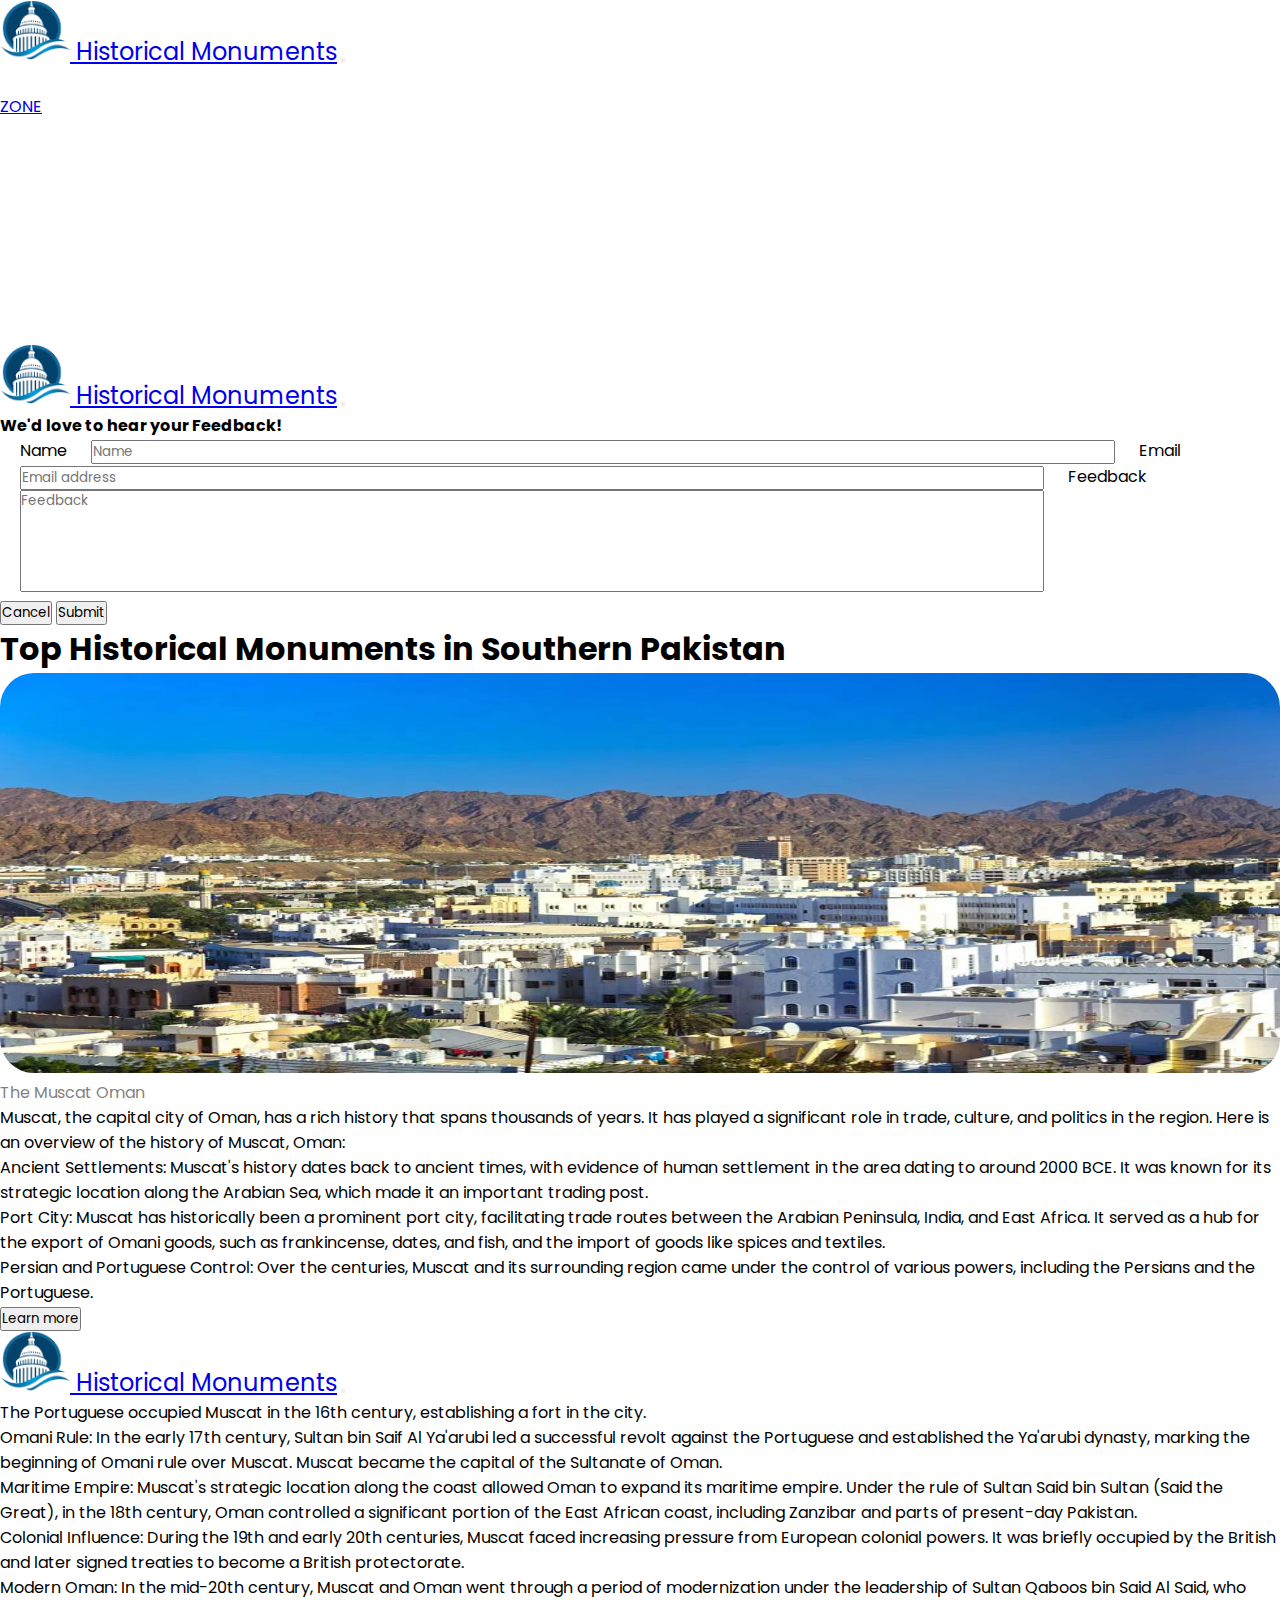
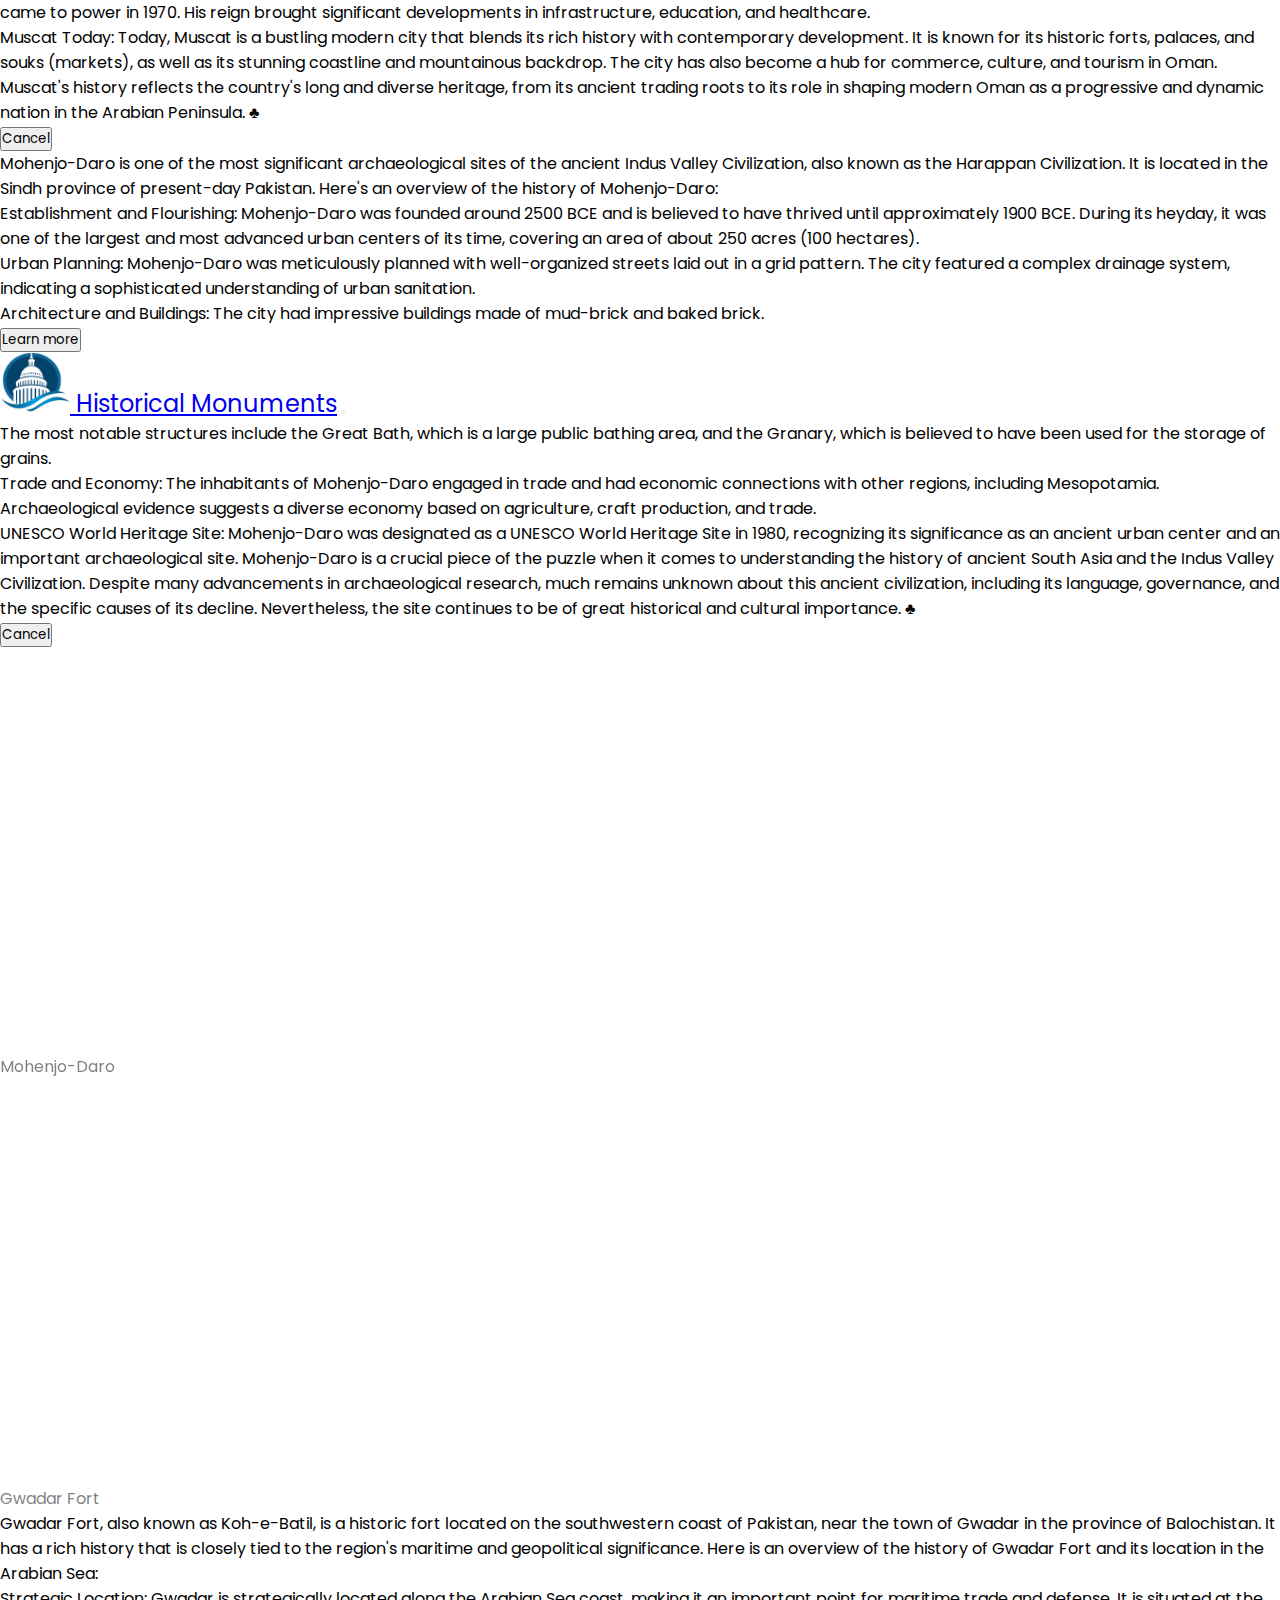
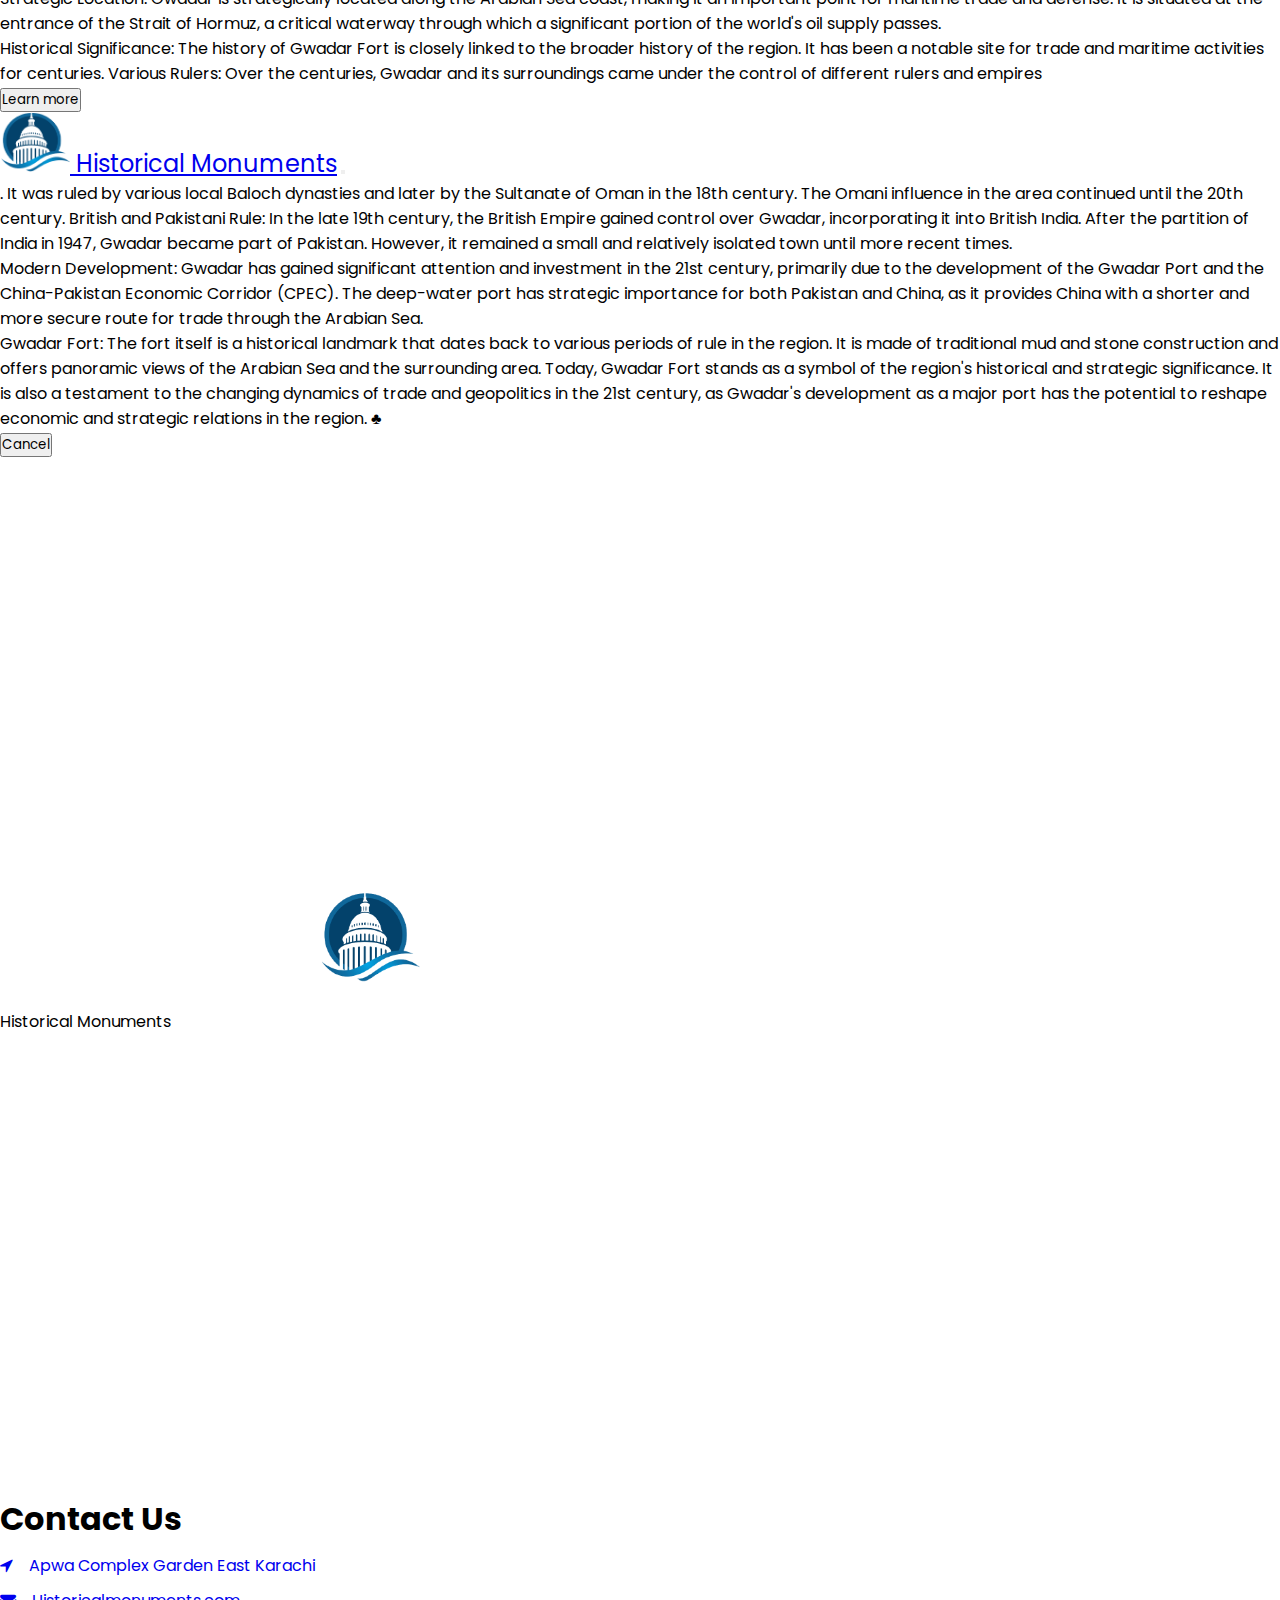
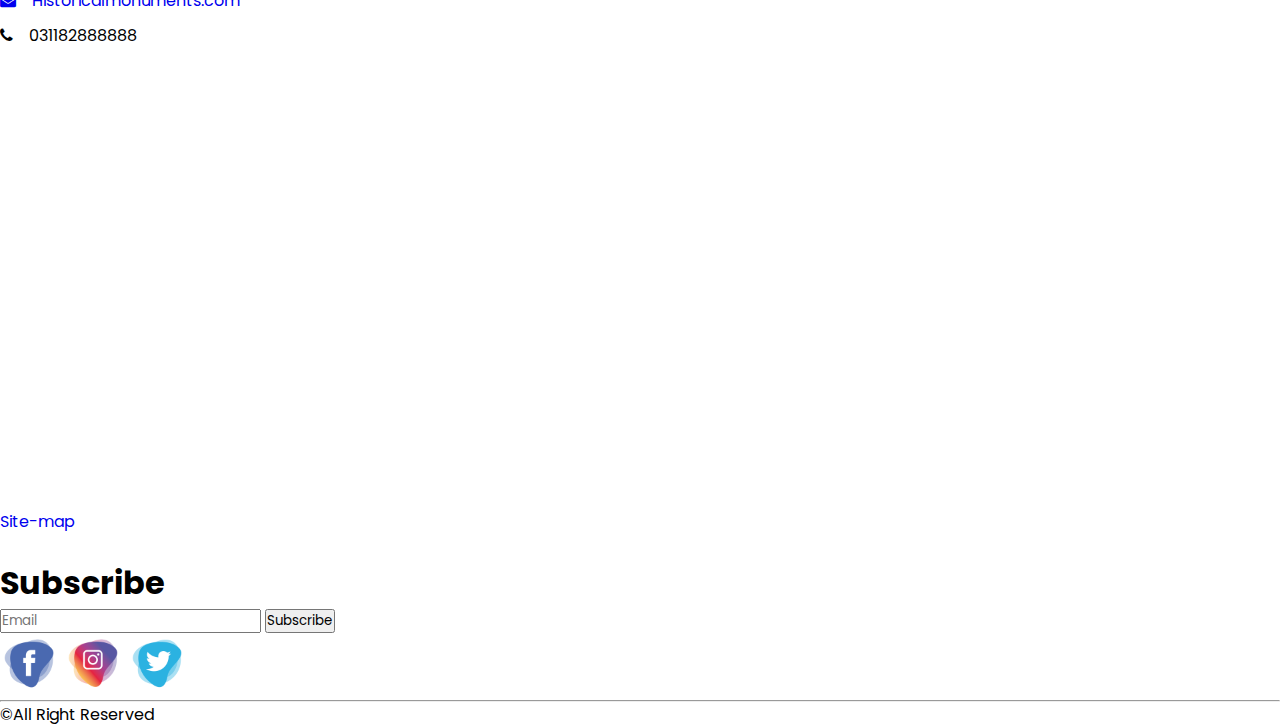
<file: Website links/South Zone.html>
<!doctype html>
<html lang="en">

<head>
  <title>South Zone</title>
  <!-- Required meta tags -->
  <meta charset="utf-8">
  <meta name="viewport" content="width=device-width, initial-scale=1, shrink-to-fit=no">
  <!-----------External CSS----------- -->
  <link rel="stylesheet" href="../CSS/style.css">
  <link rel="icon" href="../IMAGES/logo-.png">


  <!-- Bootstrap CSS v5.2.1 -->
  <link href="https://cdn.jsdelivr.net/npm/bootstrap@5.2.1/dist/css/bootstrap.min.css" rel="stylesheet"
    integrity="sha384-iYQeCzEYFbKjA/T2uDLTpkwGzCiq6soy8tYaI1GyVh/UjpbCx/TYkiZhlZB6+fzT" crossorigin="anonymous">

    <!-- font awesome cdn -->
    <link rel="stylesheet" href="https://cdnjs.cloudflare.com/ajax/libs/font-awesome/4.7.0/css/font-awesome.min.css">
 
      
      <!------- AOS cdn -------->
      <link href="https://unpkg.com/aos@2.3.1/dist/aos.css" rel="stylesheet">
</head>

<body>

 <!----=======  Navbar Start =======------->
 <nav class="navbar navbar-expand-lg p-0 fixed-top">
  <div class="container-fluid py-1 bg-dark">
    <a class="navbar-brand ms-5 text-sm-break" href="#" id="logo">
     <img src="../IMAGES/logo-.png" width="70px" height="60px" alt="logo" id="logo-img">
    <span class="text-white ">Historical</span> <span class="fw-bold text-primary">Monuments</span></a>
    <button class="navbar-toggler" type="button" data-bs-toggle="collapse" data-bs-target="#navbarSupportedContent" aria-controls="navbarSupportedContent" aria-expanded="false" aria-label="Toggle navigation">
      <span class="navbar-toggler-icon"></span>
    </button>
    <div class="collapse navbar-collapse me-5 "  id="navbarSupportedContent">
      <ul class="navbar-nav ms-auto ">
        <li class="nav-item">
          <a class="nav-link text-white hover-underline-animation" aria-current="page" href="../index.html">HOME</a>
        </li>
        <li class="nav-item dropdown ">
          <a class="btn dropdown-toggle text-white  border-0 pt-2" href="#" id="navbarDropdown" role="button" data-bs-toggle="dropdown" aria-expanded="false">
            ZONE
          </a>
          <ul class="dropdown-menu" aria-labelledby="navbarDropdown">
            <li><a class="dropdown-item" href="../Website links/East Zone.html">EAST ZONE</a></li>
            <li><a class="dropdown-item" href="../Website links/West Zone.html">WEST ZONE</a></li>
           
            <li><a class="dropdown-item" href="../Website links/North Zone.html">NORTH ZONE</a></li>
            <li><a class="dropdown-item" href="../Website links/South Zone.html">SOUTH ZONE</a></li>
            <li><a class="dropdown-item" href="../Website links/World wonder.html">WORLD WONDER</a></li>
          </ul>
        </li> 
        <li class="nav-item">
          <a
            class="nav-link text-white hover-underline-animation"
            href="../Website links/Services.html"
            tabindex="-1"
            aria-disabled="true"
            >SERVICES</a
          >
        </li>
        <li class="nav-item">
          <a class="nav-link text-white hover-underline-animation" href="../Website links/About Us.html" tabindex="-1" aria-disabled="true" >ABOUT</a>
        </li>
        <li class="nav-item">
          <a class="nav-link text-white hover-underline-animation" href="../Website links/Contact us.html" tabindex="-1" aria-disabled="true" >CONTACT</a>
        </li>
        <li class="nav-item">
          <a class="nav-link text-white hover-underline-animation" href="#" tabindex="-1" aria-disabled="true" data-bs-target="#feedback" data-bs-toggle="modal">FEEDBACK</a>
        </li>
      </ul>
    </div>
  </div>
</nav>
 <!---===== Navbar End ======---->
 <br><br><br><br><br>

 <!-- ======Feedback modal box start===== -->
 <form action="" onsubmit="submitted()">
 <div class="modal fade modal-lg" data-bs-backdrop="static" id="feedback">
  <div class="modal-dialog">
    <div class="modal-content">
      <div class="modal-header">
        <a class="navbar-brand ms-5 text-sm-break" href="#" id="logo">
          <img src="../IMAGES/logo-.png" width="70px" height="60px" alt="logo" id="logo-img">
         <span class="text-dark ">Historical</span> <span class="fw-bold text-primary">Monuments</span></a> 
        <button class="btn-close" data-bs-dismiss="modal"></button>
      </div>
      <div class="modal-body">
        <h4 class="text-center  fw-bold">We'd love to hear your <span class="text-primary">Feedback</span>!</h4>    
        <label for="" class="form-label " id="feed-label">Name</label> 
        <input type="text" name="" id="_name" class="form-control feed-control" placeholder="Name"> 

        <label for="" class="form-label mt-2" id="feed-label">Email</label> 
        <input type="email" name="" id="_email" class="form-control feed-control" placeholder="Email address">

        <label for="" class="form-label  mt-2" id="feed-label">Feedback</label> 
        <textarea name="feeback" id="_textarea" cols="30" rows="5" class="form-control feed-control" placeholder="Feedback"></textarea>
        <span id="err"></span>
      </div>
      <div class="modal-footer">
      <button class="btn btn-primary" data-bs-dismiss="modal">Cancel</button>
      <button type="submit" class="btn btn-primary me-5">Submit</button>
      </div>
    </div>
  </div>
 </div> 
 </form>
 <!-- ======Feedback modal box End===== -->

 
<!-- South section start -->
<div class="container">
  <h1 class="fs-1 fw-bold">Top Historical Monuments in <span class="text-primary">Southern Pakistan </span></h1>

  <div class="row mt-5 mb-3">
    <div class="col-lg-6 col-md-12 col-sm-12">
      <img
      src="../IMAGES/Muscat-Oman.jpg"
      width="100%"
      height="400px" id="musct"
      alt="" title="The  Muscat Oman"
      data-aos="fade-right" data-aos-duration="1200" />
    <br />
    <span class="fst-italic text">The  Muscat Oman</span>
    </div>
    <div class="col-lg-6 col-md-12 col-sm-12">
      <p><span class="fw-bold">Muscat</span>, the capital city of Oman, has a rich history that spans thousands of years. It has played a significant role in trade, culture, and politics in the region. Here is an overview of the history of Muscat, Oman: <br>

        <span class="fw-bold">Ancient Settlements:</span> Muscat's history dates back to ancient times, with evidence of human settlement in the area dating to around 2000 BCE. It was known for its strategic location along the Arabian Sea, which made it an important trading post. <br>
        
        <span class="fw-bold">Port City:</span> Muscat has historically been a prominent port city, facilitating trade routes between the Arabian Peninsula, India, and East Africa. It served as a hub for the export of Omani goods, such as frankincense, dates, and fish, and the import of goods like spices and textiles. <br>
        
        <span class="fw-bold">Persian and Portuguese Control:</span> Over the centuries, Muscat and its surrounding region came under the control of various powers, including the Persians and the Portuguese.  <br>
       <button class="btn btn-primary" data-bs-target="#muscatt" data-bs-toggle="modal">Learn more</button>

           <!-- ====== modal box Start===== -->
           <div class="modal fade modal-lg" data-bs-backdrop="static" id="muscatt">
            <div class="modal-dialog  modal-dialog-scrollable">
              <div class="modal-content">
                <div class="modal-header">
                  <a class="navbar-brand ms-5 text-sm-break" href="#" id="logo">
                    <img
                      src="../IMAGES/logo-.png"
                      width="70px"
                      height="60px"
                      alt="logo" class="rounded"
                      id="logo-img"
                    />
                    <span class="text-dark">Historical</span>
                    <span class="fw-bold text-primary">Monuments</span></a
                  >
                  <button class="btn-close" data-bs-dismiss="modal"></button>
                </div>
                <div class="modal-body">
                  The Portuguese occupied Muscat in the 16th century, establishing a fort in the city. <br>
        
                  <span class="fw-bold"> Omani Rule:</span> In the early 17th century, Sultan bin Saif Al Ya'arubi led a successful revolt against the Portuguese and established the Ya'arubi dynasty, marking the beginning of Omani rule over Muscat. Muscat became the capital of the Sultanate of Oman. <br>
                   
                   <span class="fw-bold">Maritime Empire:</span> Muscat's strategic location along the coast allowed Oman to expand its maritime empire. Under the rule of Sultan Said bin Sultan (Said the Great), in the 18th century, Oman controlled a significant portion of the East African coast, including Zanzibar and parts of present-day Pakistan. <br>
                   
                   <span class="fw-bold">Colonial Influence:</span> During the 19th and early 20th centuries, Muscat faced increasing pressure from European colonial powers. It was briefly occupied by the British and later signed treaties to become a British protectorate. <br>
                   
                  <span class="fw-bold"> Modern Oman:</span> In the mid-20th century, Muscat and Oman went through a period of modernization under the leadership of Sultan Qaboos bin Said Al Said, who came to power in 1970. His reign brought significant developments in infrastructure, education, and healthcare. <br>
                   
                  <span class="fw-bold"> Muscat Today:</span> Today, Muscat is a bustling modern city that blends its rich history with contemporary development. It is known for its historic forts, palaces, and souks (markets), as well as its stunning coastline and mountainous backdrop. The city has also become a hub for commerce, culture, and tourism in Oman.
                   Muscat's history reflects the country's long and diverse heritage, from its ancient trading roots to its role in shaping modern Oman as a progressive and dynamic nation in the Arabian Peninsula. &#9827;</p>  
                 

                </div>
                <div class="modal-footer">
                  <button class="btn btn-primary" data-bs-dismiss="modal">
                    Cancel
                  </button>
                </div>
              </div>
            </div>
          </div>
          <!-- ====== modal box End===== -->
    </div>
  </div>

  <div class="row mt-5 mb-3">
    <div class="col-lg-6 col-md-12 col-sm-12">
      <p><span class="fw-bold">Mohenjo-Daro</span> is one of the most significant archaeological sites of the ancient Indus Valley Civilization, also known as the Harappan Civilization. It is located in the Sindh province of present-day Pakistan. Here's an overview of the history of Mohenjo-Daro: <br>

        <span class="fw-bold">Establishment and Flourishing:</span> Mohenjo-Daro was founded around 2500 BCE and is believed to have thrived until approximately 1900 BCE. During its heyday, it was one of the largest and most advanced urban centers of its time, covering an area of about 250 acres (100 hectares). <br>
        
        <span class="fw-bold">Urban Planning:</span> Mohenjo-Daro was meticulously planned with well-organized streets laid out in a grid pattern. The city featured a complex drainage system, indicating a sophisticated understanding of urban sanitation. <br>
        
        <span class="fw-bold">Architecture and Buildings:</span> The city had impressive buildings made of mud-brick and baked brick. <br>
       <button class="btn btn-primary" data-bs-target="#Mohenjo-Daro" data-bs-toggle="modal">Learn more</button>

           <!-- ====== modal box Start===== -->
           <div class="modal fade modal-lg" data-bs-backdrop="static" id="Mohenjo-Daro">
            <div class="modal-dialog  modal-dialog-scrollable">
              <div class="modal-content">
                <div class="modal-header">
                  <a class="navbar-brand ms-5 text-sm-break" href="#" id="logo">
                    <img
                      src="../IMAGES/logo-.png"
                      width="70px"
                      height="60px"
                      alt="logo"
                      id="logo-img"
                    />
                    <span class="text-dark">Historical</span>
                    <span class="fw-bold text-primary">Monuments</span></a
                  >
                  <button class="btn-close" data-bs-dismiss="modal"></button>
                </div>
                <div class="modal-body">
                  <p>The most notable structures include the Great Bath, which is a large public bathing area, and the Granary, which is believed to have been used for the storage of grains. <br>
        
                  <span class="fw-bold">Trade and Economy:</span> The inhabitants of Mohenjo-Daro engaged in trade and had economic connections with other regions, including Mesopotamia. Archaeological evidence suggests a diverse economy based on agriculture, craft production, and trade. <br>
                 
                  
                 <span class="fw-bold"> UNESCO World Heritage Site:</span> Mohenjo-Daro was designated as a UNESCO World Heritage Site in 1980, recognizing its significance as an ancient urban center and an important archaeological site.
                  
                  Mohenjo-Daro is a crucial piece of the puzzle when it comes to understanding the history of ancient South Asia and the Indus Valley Civilization. Despite many advancements in archaeological research, much remains unknown about this ancient civilization, including its language, governance, and the specific causes of its decline. Nevertheless, the site continues to be of great historical and cultural importance.  &#9827;</p>

                </div>
                <div class="modal-footer">
                  <button class="btn btn-primary" data-bs-dismiss="modal">
                    Cancel
                  </button>
                </div>
              </div>
            </div>
          </div>
          <!-- ====== modal box End===== -->
    </div>
    <div class="col-lg-6 col-md-12 col-sm-12">
      <img
      src="../IMAGES/monjedado pk.jpg"
      width="100%"
      height="400px" class="rounded"
      alt="" title="Mohenjo-Daro"
      data-aos="fade-up" data-aos-duration="1200" />
    <br />
    <span class="fst-italic text">Mohenjo-Daro</span>
    </div>
  </div>


  <div class="row mt-5 mb-3">
    <div class="col-lg-6 col-md-12 col-sm-12">
      <img
      src="../IMAGES/Gwadar_Fort.jpg"
      width="100%"
      height="400px" class="rounded"
      alt="" title="Gwadar Fort"
      data-aos="fade-right" data-aos-duration="1200" />
    <br />
    <span class="fst-italic text">Gwadar Fort</span>
    </div>
    <div class="col-lg-6 col-md-12 col-sm-12">
      <p><span class="fw-bold">Gwadar Fort</span>, also known as Koh-e-Batil, is a historic fort located on the southwestern coast of Pakistan, near the town of Gwadar in the province of Balochistan. It has a rich history that is closely tied to the region's maritime and geopolitical significance. Here is an overview of the history of Gwadar Fort and its location in the Arabian Sea: <br>

        <span class="fw-bold"> Strategic Location:</span> Gwadar is strategically located along the Arabian Sea coast, making it an important point for maritime trade and defense. It is situated at the entrance of the Strait of Hormuz, a critical waterway through which a significant portion of the world's oil supply passes. <br>
         
         <span class="fw-bold">Historical Significance:</span> The history of Gwadar Fort is closely linked to the broader history of the region. It has been a notable site for trade and maritime activities for centuries.
         
         <span class="fw-bold">Various Rulers:</span> Over the centuries, Gwadar and its surroundings came under the control of different rulers and empires <br>
       <button class="btn btn-primary" data-bs-target="#gawadar" data-bs-toggle="modal">Learn more</button>

           <!-- ====== modal box Start===== -->
           <div class="modal fade modal-lg" data-bs-backdrop="static" id="gawadar">
            <div class="modal-dialog  modal-dialog-scrollable">
              <div class="modal-content">
                <div class="modal-header">
                  <a class="navbar-brand ms-5 text-sm-break" href="#" id="logo">
                    <img
                      src="../IMAGES/logo-.png"
                      width="70px"
                      height="60px"
                      alt="logo"
                      id="logo-img"
                    />
                    <span class="text-dark">Historical</span>
                    <span class="fw-bold text-primary">Monuments</span></a
                  >
                  <button class="btn-close" data-bs-dismiss="modal"></button>
                </div>
                <div class="modal-body">
                  . It was ruled by various local Baloch dynasties and later by the Sultanate of Oman in the 18th century. The Omani influence in the area continued until the 20th century.
         
                  British and Pakistani Rule: In the late 19th century, the British Empire gained control over Gwadar, incorporating it into British India. After the partition of India in 1947, Gwadar became part of Pakistan. However, it remained a small and relatively isolated town until more recent times. <br>
                  
                  <span class="fw-bold">Modern Development:</span> Gwadar has gained significant attention and investment in the 21st century, primarily due to the development of the Gwadar Port and the China-Pakistan Economic Corridor (CPEC). The deep-water port has strategic importance for both Pakistan and China, as it provides China with a shorter and more secure route for trade through the Arabian Sea. <br>
                  
                <span class="fw-bold">  Gwadar Fort:</span> The fort itself is a historical landmark that dates back to various periods of rule in the region. It is made of traditional mud and stone construction and offers panoramic views of the Arabian Sea and the surrounding area.
                  
                  Today, Gwadar Fort stands as a symbol of the region's historical and strategic significance. It is also a testament to the changing dynamics of trade and geopolitics in the 21st century, as Gwadar's development as a major port has the potential to reshape economic and strategic relations in the region. &#9827;</p>
                </div>
                <div class="modal-footer">
                  <button class="btn btn-primary" data-bs-dismiss="modal">
                    Cancel
                  </button>
                </div>
              </div>
            </div>
          </div>
          <!-- ====== modal box End===== -->
    </div>
  </div>
</div>
<!-- South section End -->
 
  <!-- =====Footer section Start ======--->
  <footer class="footer">
    <div class="container-fluid bg-dark p-0">
      <div class="container bg-dark">
        <div class="row">
          <div class="col-lg-4 col-md-4 col-sm-12">
            <img src="../IMAGES/logo-.png" alt="logo" id="footer-logo" />
            <br />
            <span class="text-white fs-3">Historical</span>
            <span class="fw-bold text-primary fs-3">Monuments</span>
          </div>

          <div class="col-lg-4 col-md-4 col-sm-12">
            <div class="contact p-0">
              <h1 class="text-white fs-5 mb-4" id="footer-head">
                Contact Us
              </h1>
              <a href="#" id="footer-links"
                ><li class="text-white list-unstyled" id="contact-links">
                  <i class="fa fa-location-arrow"></i>&emsp;Apwa Complex
                  Garden East Karachi
                </li></a
              >
              <a href="mailto:Historicalmonuments.com" id="footer-links"
                ><li class="text-white list-unstyled" id="contact-links">
                  <i class="fa fa-envelope"></i>&emsp;Historicalmonuments.com
                </li></a
              >
              <li class="text-white list-unstyled" id="contact-links">
                <i class="fa fa-phone"></i>&emsp;031182888888
              </li>
            </div>
          </div>

          <div class="col-lg-4 col-md-4 col-sm-12">
            <div class="subscribe">
              <a href="../History in PDF/Site map.docx" class="text-white" id="site-map">Site-map</a> <br><br>
              <h1 class="text-white fs-5" id="footer-head">Subscribe</h1>
              <input
                type="email"
                name=""
                id="sub_email"
                class="form-control mt-1"
                placeholder="Email"
              required=""/>
              <button class="btn btn-primary mt-4" onclick="subscribe()">Subscribe</button>
           
            </div>
          </div>
        </div>
        <div class="text-center mt-5">
          <a href="https://web.facebook.com/" target="_blank"
            ><img
              src="../IMAGES/facebook-icon.png"
              width="60px"
              height=""
              alt=""
              id="icon"
          /></a>
          <a href="https://www.instagram.com/" target="_blank"
            ><img
              src="../IMAGES/instagram-icon.png"
              width="60px"
              height=""
              alt=""
              id="icon"
          /></a>
          <a href="https://twitter.com/" target="_blank"
            ><img
              src="../IMAGES/twitter-icon.png"
              width="60px"
              height=""
              alt=""
              id="icon"
          /></a>
        </div>
        <hr class="text-white" />
        <div class="text-center">
          <span class="text-white" id="copy-all"
            >&copy;All Right Reserved</span
          >
        </div>
      </div>
    </div>
  </footer>

  <!-- =====Footer section End ======--->

 

       <!-- jquery cdn start -->
  <script src="https://code.jquery.com/jquery-3.7.1.js" integrity="sha256-eKhayi8LEQwp4NKxN+CfCh+3qOVUtJn3QNZ0TciWLP4=" crossorigin="anonymous"></script>
      <!-- jquery cdn end -->

  <!-- Bootstrap JavaScript Libraries -->
  <script src="https://cdn.jsdelivr.net/npm/@popperjs/core@2.11.6/dist/umd/popper.min.js"
    integrity="sha384-oBqDVmMz9ATKxIep9tiCxS/Z9fNfEXiDAYTujMAeBAsjFuCZSmKbSSUnQlmh/jp3" crossorigin="anonymous">
  </script>

  <script src="https://cdn.jsdelivr.net/npm/bootstrap@5.2.1/dist/js/bootstrap.min.js"
    integrity="sha384-7VPbUDkoPSGFnVtYi0QogXtr74QeVeeIs99Qfg5YCF+TidwNdjvaKZX19NZ/e6oz" crossorigin="anonymous">
  </script>
   <!-- ======AOS  Animation on Scroll ======= -->
<script src="https://unpkg.com/aos@2.3.1/dist/aos.js"></script>
<script>
  AOS.init();
</script>
<!-- ======AOS Animation on Scroll ======= -->

<script src="../JAVASCRIPT/script.js"></script>

</body>
</html>
</file>
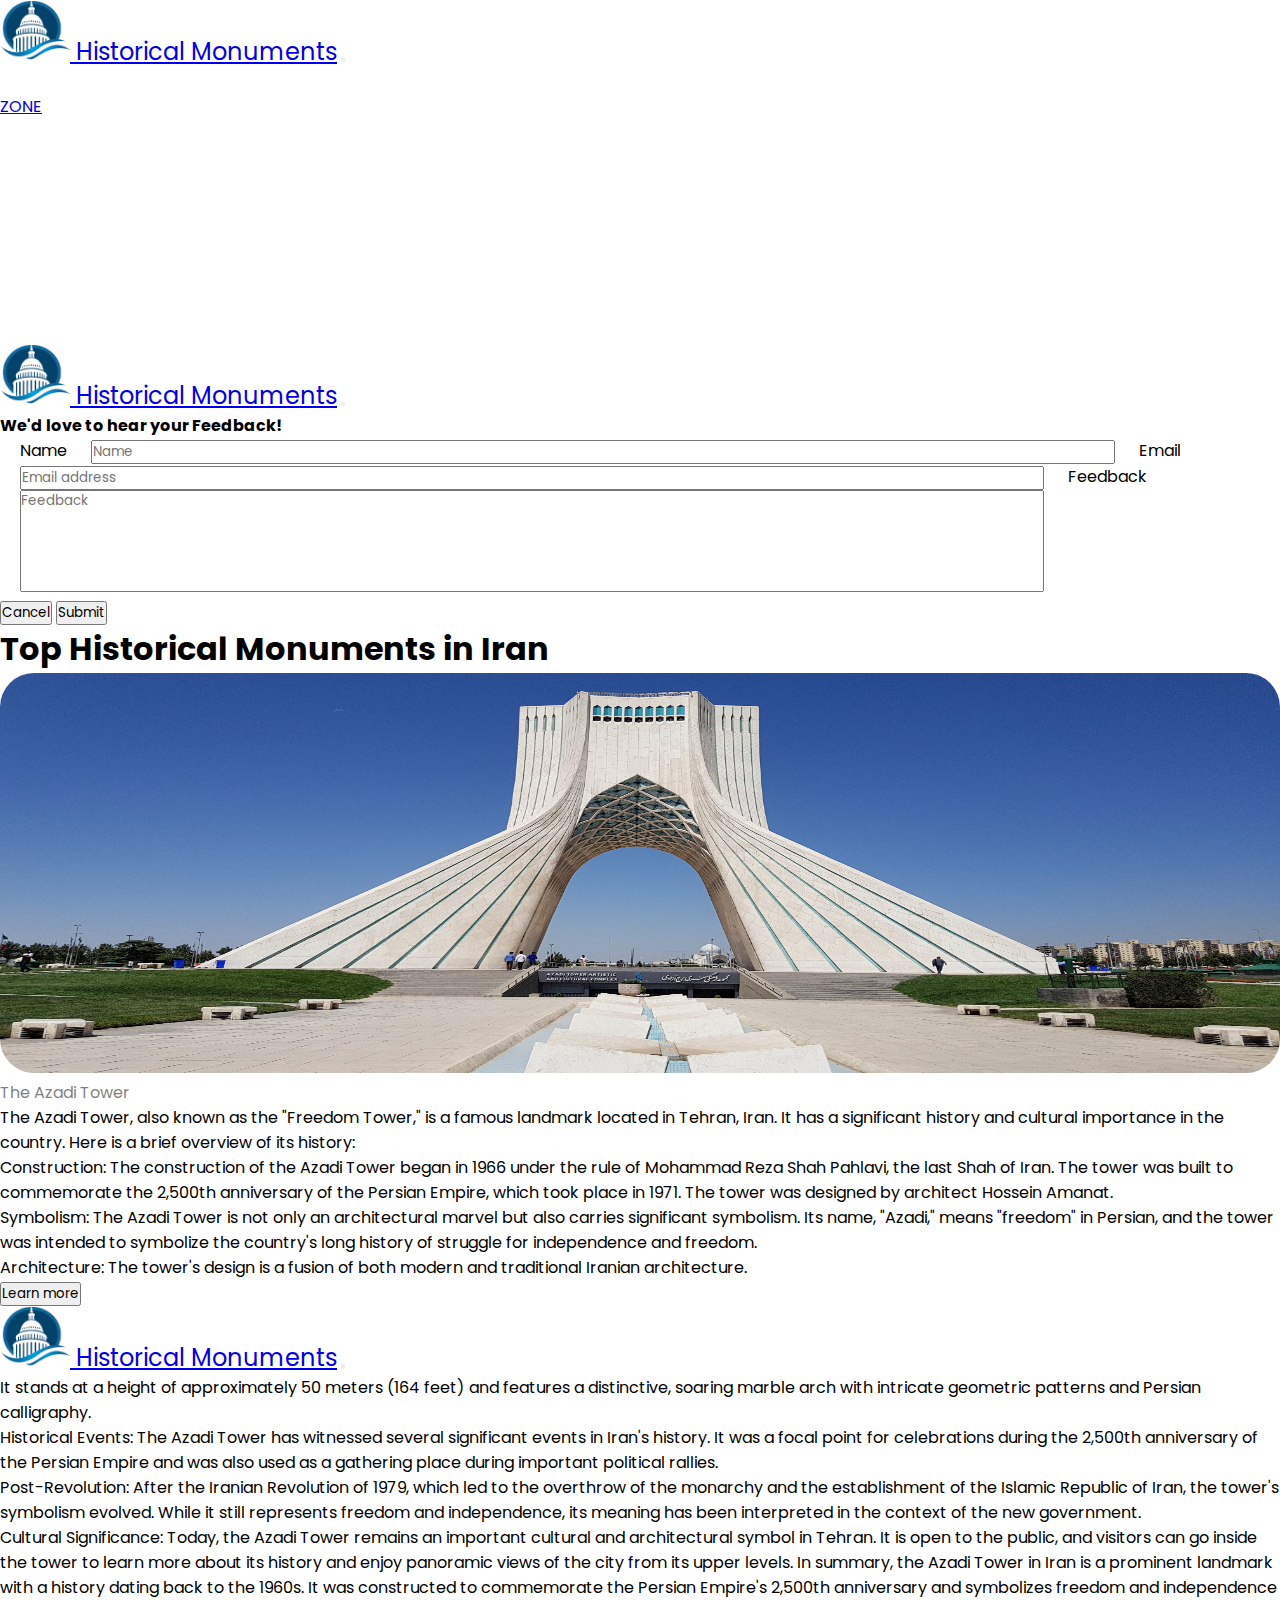
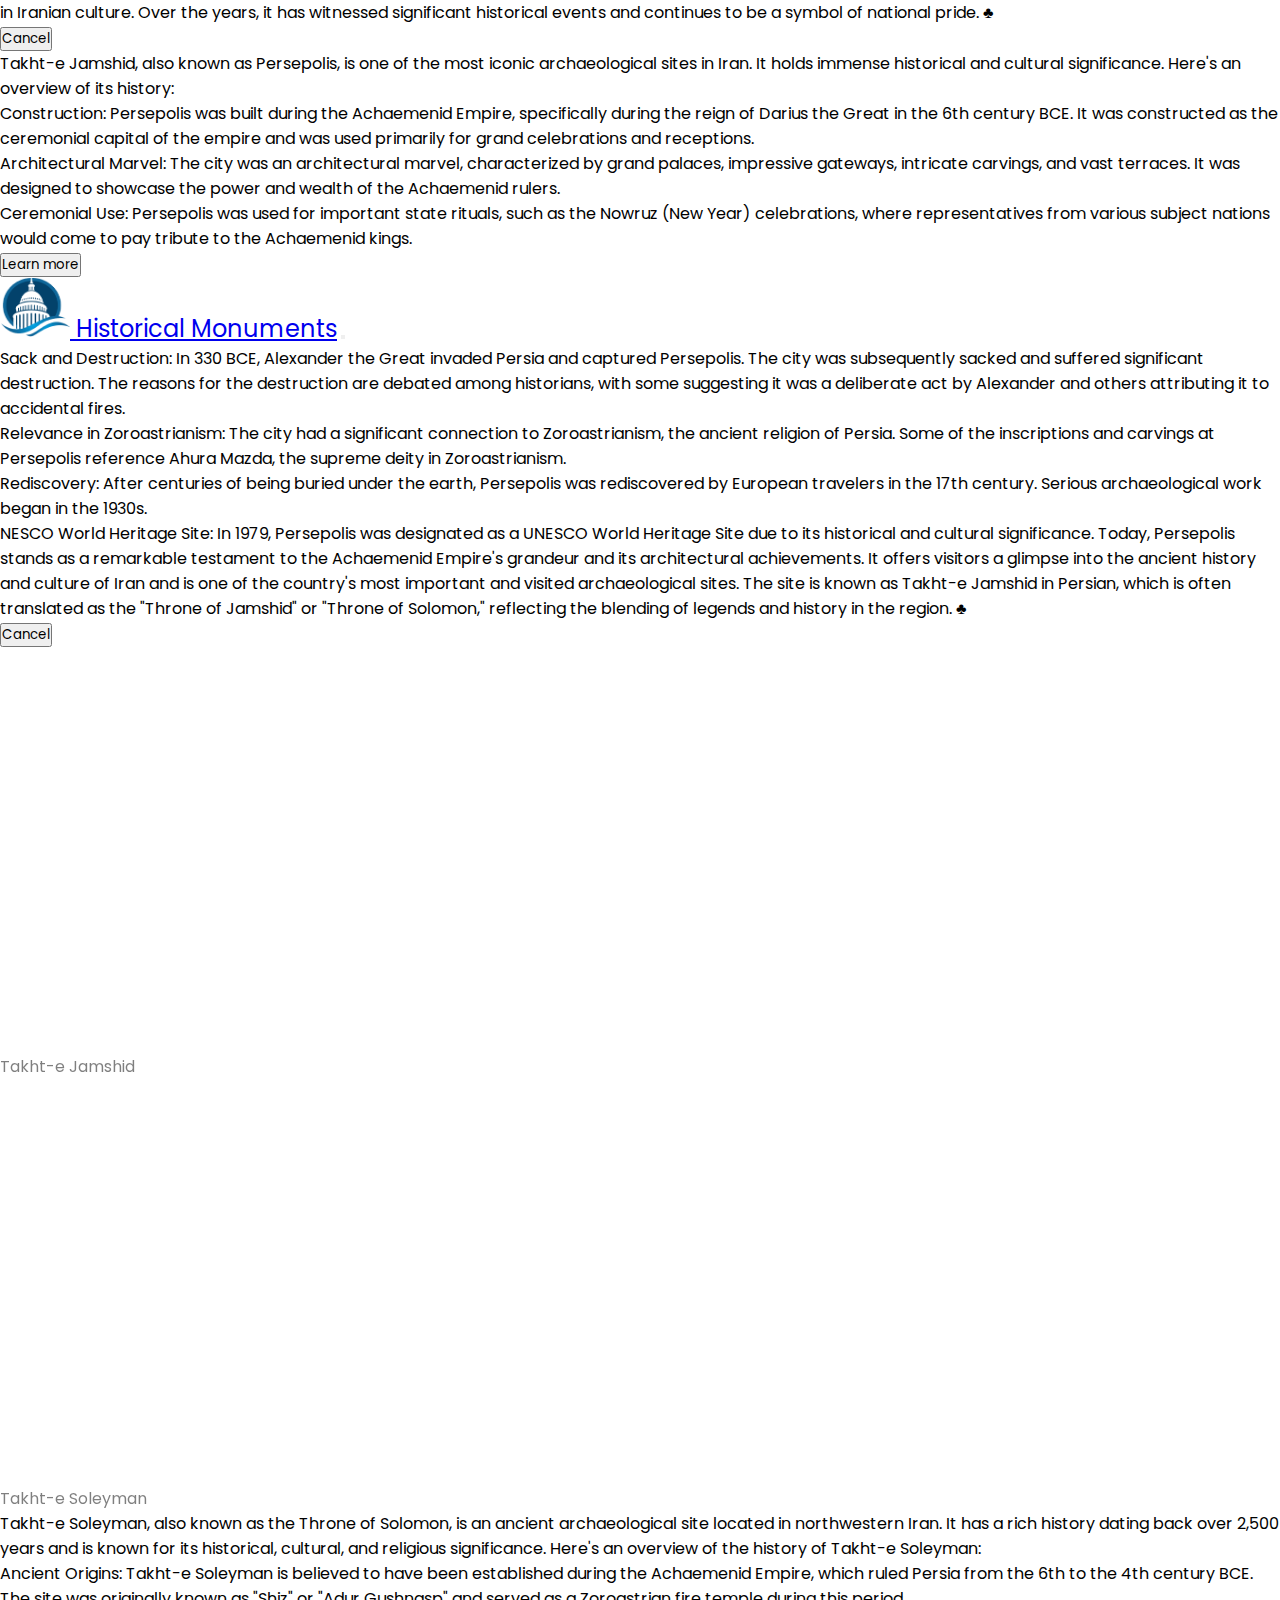
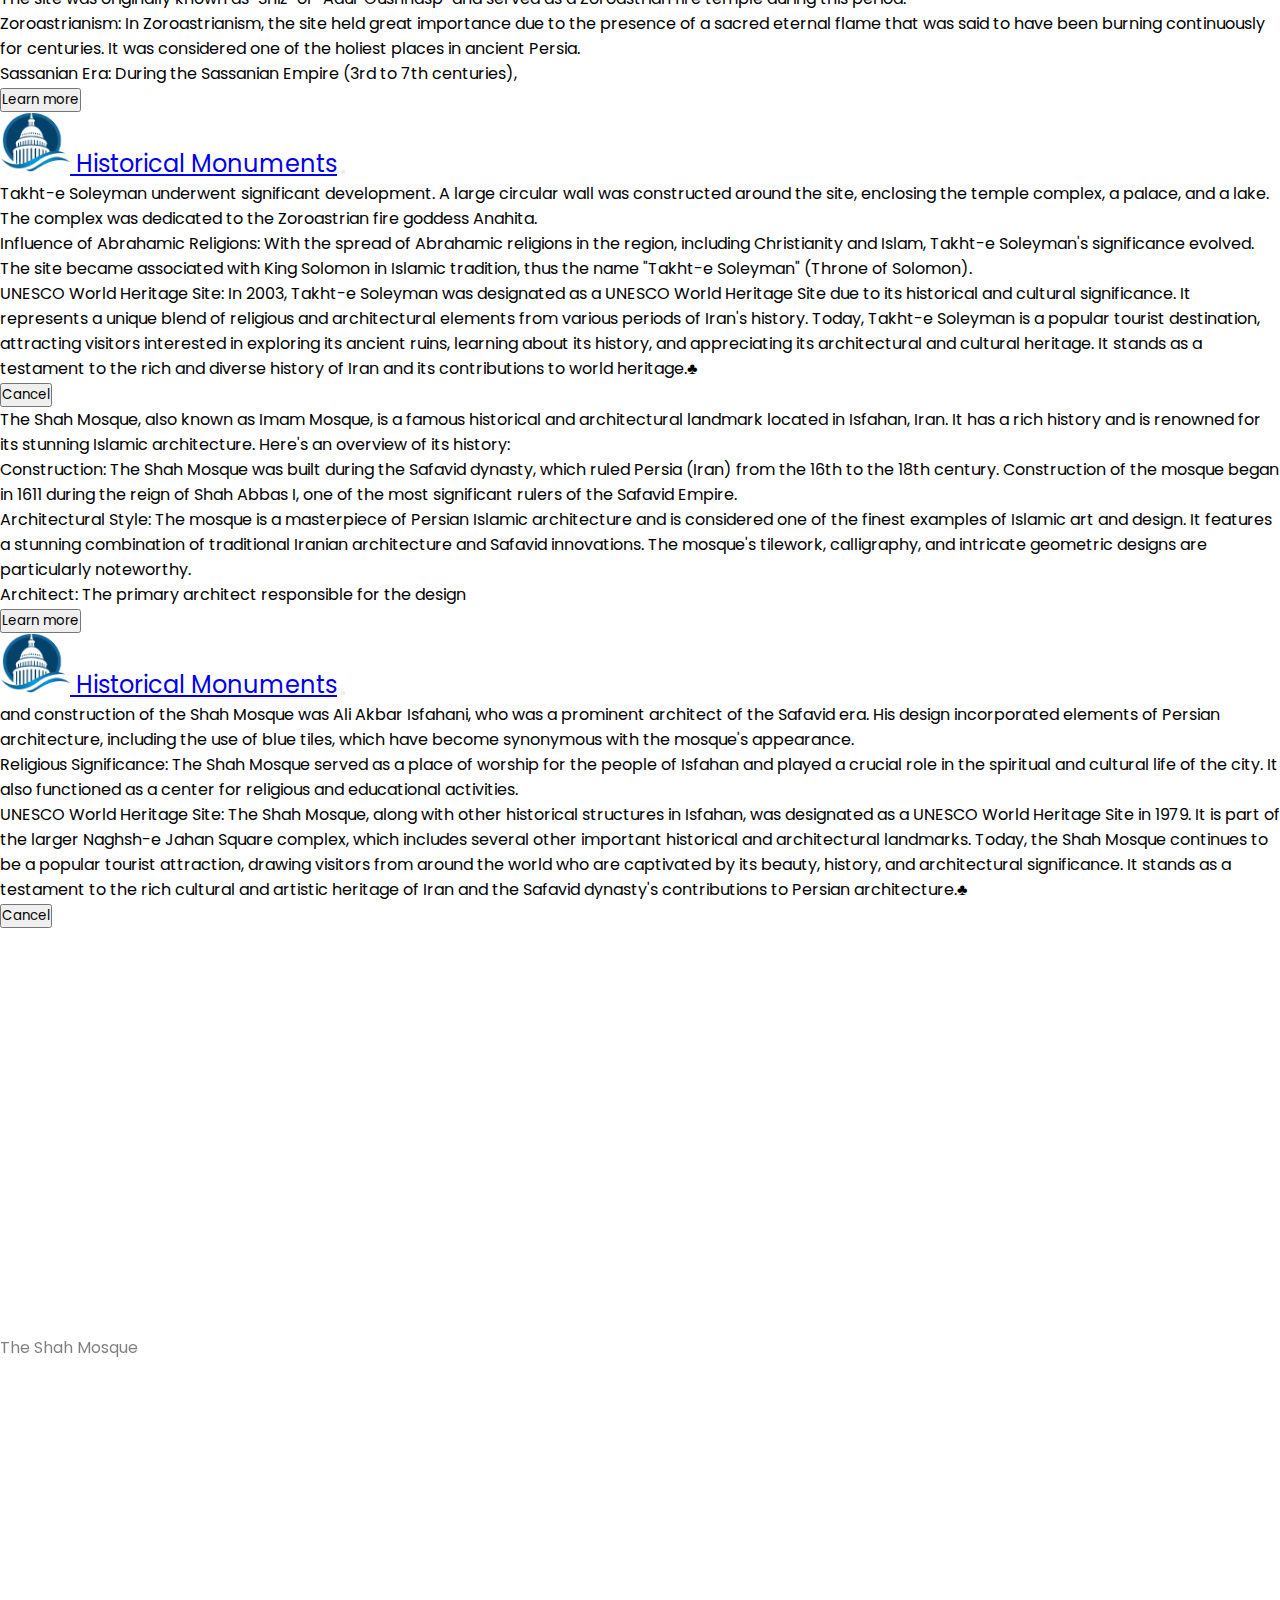
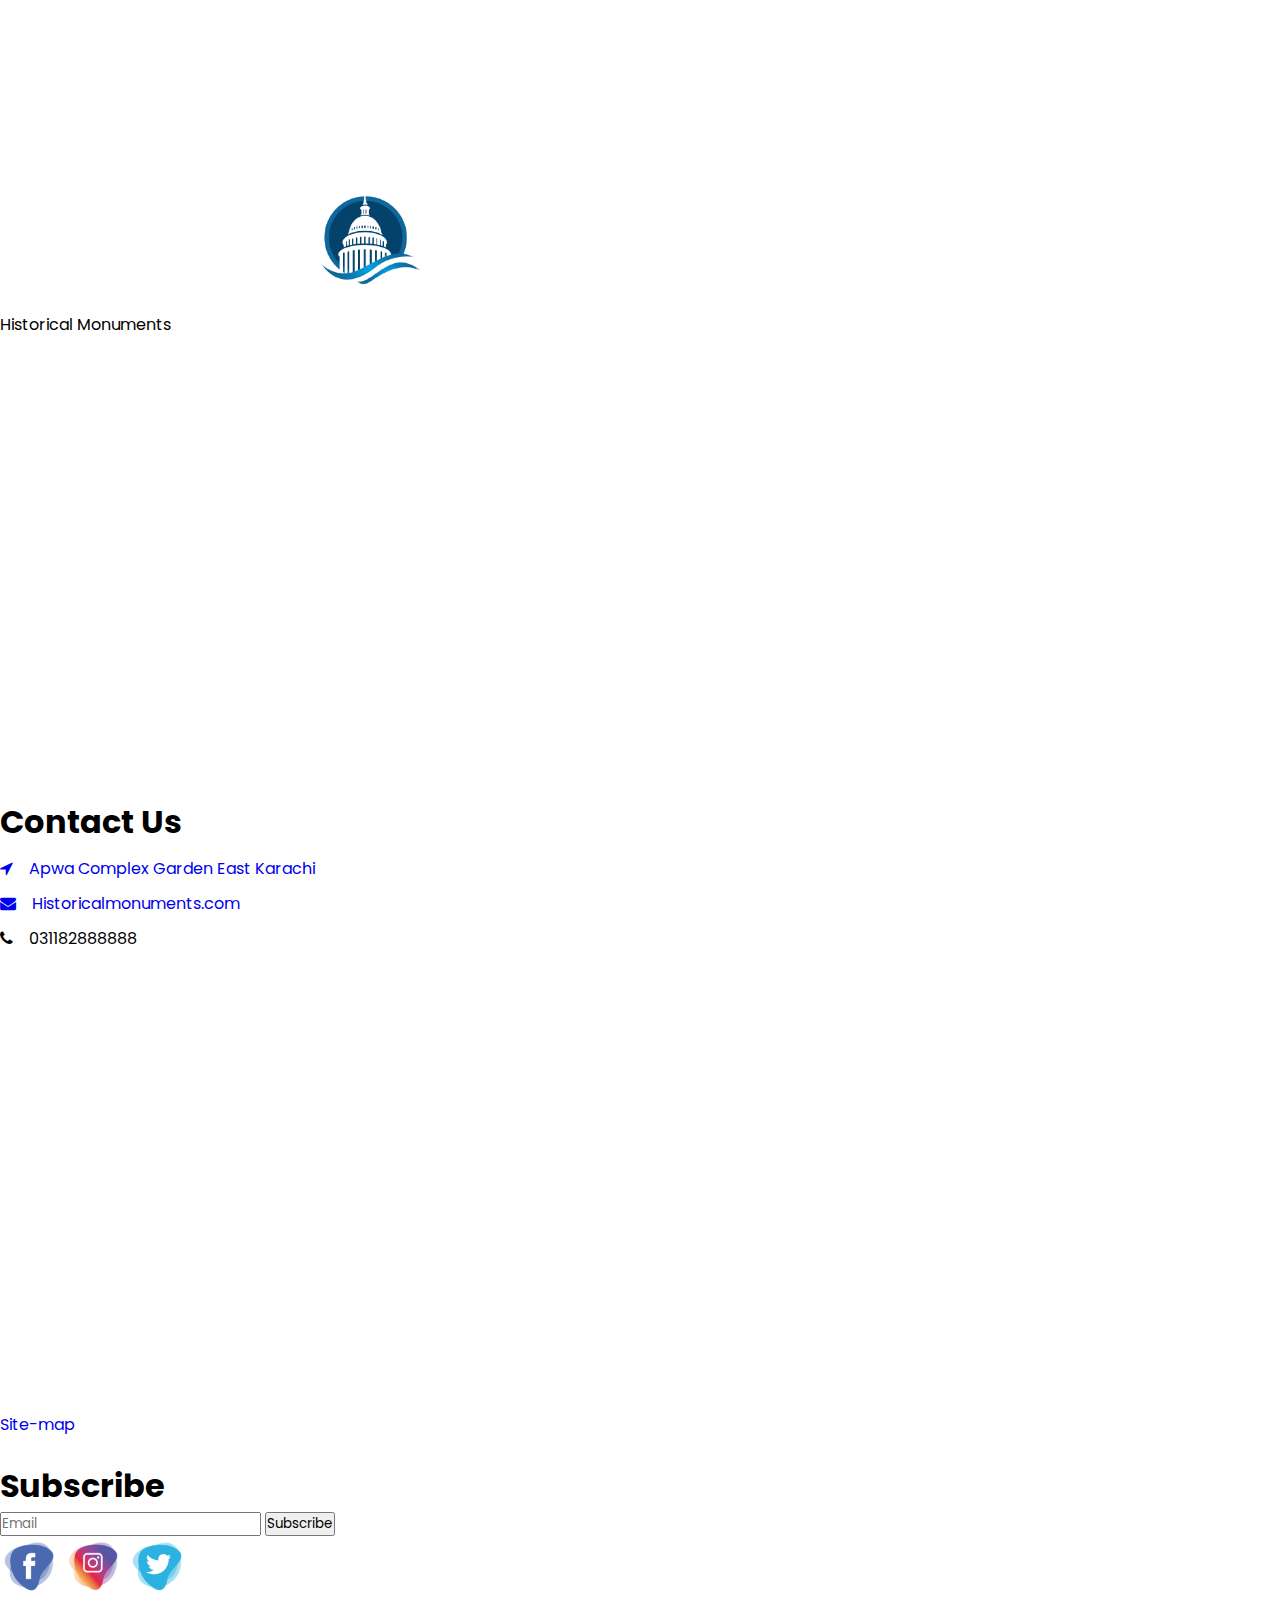
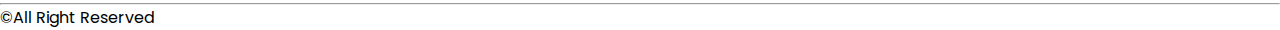
<file: Website links/West Zone.html>
<!DOCTYPE html>
<html lang="en">
  <head>
    <title>West Zone</title>
    <!-- Required meta tags -->
    <meta charset="utf-8" />
    <meta
      name="viewport"
      content="width=device-width, initial-scale=1, shrink-to-fit=no"
    />
    <!-----------External CSS----------- -->
    <link rel="stylesheet" href="../CSS/style.css" />
    <link rel="icon" href="../IMAGES/logo-.png" />

    <!-- Bootstrap CSS v5.2.1 -->
    <link
      href="https://cdn.jsdelivr.net/npm/bootstrap@5.2.1/dist/css/bootstrap.min.css"
      rel="stylesheet"
      integrity="sha384-iYQeCzEYFbKjA/T2uDLTpkwGzCiq6soy8tYaI1GyVh/UjpbCx/TYkiZhlZB6+fzT"
      crossorigin="anonymous"
    />

    <!-- font awesome cdn -->
    <link
      rel="stylesheet"
      href="https://cdnjs.cloudflare.com/ajax/libs/font-awesome/4.7.0/css/font-awesome.min.css"
    />

    <!------- AOS cdn -------->
    <link href="https://unpkg.com/aos@2.3.1/dist/aos.css" rel="stylesheet" />
  </head>

  <body>
    <!----=======  Navbar Start =======------->
    <nav class="navbar navbar-expand-lg p-0 fixed-top">
      <div class="container-fluid py-1 bg-dark">
        <a class="navbar-brand ms-5 text-sm-break" href="#" id="logo">
          <img
            src="../IMAGES/logo-.png"
            width="70px"
            height="60px"
            alt="logo"
            id="logo-img"
          />
          <span class="text-white">Historical</span>
          <span class="fw-bold text-primary">Monuments</span></a
        >
        <button
          class="navbar-toggler"
          type="button"
          data-bs-toggle="collapse"
          data-bs-target="#navbarSupportedContent"
          aria-controls="navbarSupportedContent"
          aria-expanded="false"
          aria-label="Toggle navigation"
        >
          <span class="navbar-toggler-icon"></span>
        </button>
        <div class="collapse navbar-collapse me-5" id="navbarSupportedContent">
          <ul class="navbar-nav ms-auto">
            <li class="nav-item">
              <a
                class="nav-link text-white hover-underline-animation"
                aria-current="page"
                href="../index.html"
                >HOME</a
              >
            </li>
            <li class="nav-item dropdown">
              <a
                class="btn dropdown-toggle text-white border-0 pt-2"
                href="#"
                id="navbarDropdown"
                role="button"
                data-bs-toggle="dropdown"
                aria-expanded="false"
              >
                ZONE
              </a>
              <ul class="dropdown-menu" aria-labelledby="navbarDropdown">
                <li>
                  <a
                    class="dropdown-item"
                    href="../Website links/East Zone.html"
                    >EAST ZONE</a
                  >
                </li>
                <li>
                  <a
                    class="dropdown-item"
                    href="../Website links/West Zone.html"
                    >WEST ZONE</a
                  >
                </li>

                <li>
                  <a
                    class="dropdown-item"
                    href="../Website links/North Zone.html"
                    >NORTH ZONE</a
                  >
                </li>
                <li>
                  <a
                    class="dropdown-item"
                    href="../Website links/South Zone.html"
                    >SOUTH ZONE</a
                  >
                </li>
                <li>
                  <a
                    class="dropdown-item"
                    href="../Website links/World wonder.html"
                    >WORLD WONDER</a
                  >
                </li>
              </ul>
            </li>
            <li class="nav-item">
              <a
                class="nav-link text-white hover-underline-animation"
                href="../Website links/Services.html"
                tabindex="-1"
                aria-disabled="true"
                >SERVICES</a
              >
            </li>
            <li class="nav-item">
              <a
                class="nav-link text-white hover-underline-animation"
                href="../Website links/About Us.html"
                tabindex="-1"
                aria-disabled="true"
                >ABOUT</a
              >
            </li>
            <li class="nav-item">
              <a
                class="nav-link text-white hover-underline-animation"
                href="../Website links/Contact us.html"
                tabindex="-1"
                aria-disabled="true"
                >CONTACT</a
              >
            </li>
            <li class="nav-item">
              <a
                class="nav-link text-white hover-underline-animation"
                href="#"
                tabindex="-1"
                aria-disabled="true"
                data-bs-target="#feedback"
                data-bs-toggle="modal"
                >FEEDBACK</a
              >
            </li>
          </ul>
        </div>
      </div>
    </nav>
    <!---===== Navbar End ======---->
    <br /><br /><br /><br /><br />

    <!-- ======Feedback modal box start===== -->
    <form action="" onsubmit="submitted()">
    <div class="modal fade modal-lg" data-bs-backdrop="static" id="feedback">
      <div class="modal-dialog">
        <div class="modal-content">
          <div class="modal-header">
            <a class="navbar-brand ms-5 text-sm-break" href="#" id="logo">
              <img
                src="../IMAGES/logo-.png"
                width="70px"
                height="60px"
                alt="logo"
                id="logo-img"
              />
              <span class="text-dark">Historical</span>
              <span class="fw-bold text-primary">Monuments</span></a
            >
            <button class="btn-close" data-bs-dismiss="modal"></button>
          </div>
          <div class="modal-body">
            <h4 class="text-center fw-bold">
              We'd love to hear your <span class="text-primary">Feedback</span>!
            </h4>
            <label for="" class="form-label" id="feed-label">Name</label>
            <input
              type="text"
              name=""
              id="_name"
              class="form-control feed-control"
              placeholder="Name"
            />

            <label for="" class="form-label mt-2" id="feed-label">Email</label>
            <input
              type="email"
              name=""
              id="_email"
              class="form-control feed-control"
              placeholder="Email address"
            />

            <label for="" class="form-label mt-2" id="feed-label"
              >Feedback</label
            >
            <textarea
              name="feeback"
              id="_textarea"
              cols="30"
              rows="5"
              class="form-control feed-control"
              placeholder="Feedback"
            ></textarea>
            <span id="err" class="ms-5"></span>
          </div>
          <div class="modal-footer">
            <button class="btn btn-primary" data-bs-dismiss="modal">
              Cancel
            </button>
            <button type="submit" class="btn btn-primary me-5">
              Submit
            </button>
          </div>
        </div>
      </div>
    </div>
    </form>
    <!-- ======Feedback modal box End===== -->

    <!-- west section start -->
    <div class="container">
      <h1 class="fs-1 fw-bold">
        Top Historical Monuments in <span class="text-primary"> Iran</span>
      </h1>

      <div class="row mt-5 mb-3">
        <div class="col-lg-6 col-md-12 col-sm-12">
          <img
            src="../IMAGES/Azadi tower iran.jpg"
            width="100%"
            height="400px"
            id="azaadi"
            alt=""
            title="The Azadi Tower"
            data-aos="fade-right"
            data-aos-duration="1200"
          />
          <br />
          <span class="fst-italic text">The Azadi Tower</span>
        </div>
        <div class="col-lg-6 col-md-12 col-sm-12">
          <p>
            <span class="fw-bold">The Azadi Tower</span>, also known as the
            "Freedom Tower," is a famous landmark located in Tehran, Iran. It
            has a significant history and cultural importance in the country.
            Here is a brief overview of its history: <br />

            <span class="fw-bold">Construction:</span> The construction of the
            Azadi Tower began in 1966 under the rule of Mohammad Reza Shah
            Pahlavi, the last Shah of Iran. The tower was built to commemorate
            the 2,500th anniversary of the Persian Empire, which took place in
            1971. The tower was designed by architect Hossein Amanat. <br />

            <span class="fw-bold"> Symbolism:</span> The Azadi Tower is not only
            an architectural marvel but also carries significant symbolism. Its
            name, "Azadi," means "freedom" in Persian, and the tower was
            intended to symbolize the country's long history of struggle for
            independence and freedom. <br />

            <span class="fw-bold"> Architecture:</span> The tower's design is a
            fusion of both modern and traditional Iranian architecture. <br />
            <button
              class="btn btn-primary"
              data-bs-target="#Azadi"
              data-bs-toggle="modal"
            >
              Learn more
            </button>

            <!-- ====== modal box Start===== -->
          </p>

          <div class="modal fade modal-lg" data-bs-backdrop="static" id="Azadi">
            <div class="modal-dialog modal-dialog-scrollable">
              <div class="modal-content">
                <div class="modal-header">
                  <a class="navbar-brand ms-5 text-sm-break" href="#" id="logo">
                    <img
                      src="../IMAGES/logo-.png"
                      width="70px"
                      height="60px"
                      alt="logo"
                      id="logo-img"
                    />
                    <span class="text-dark">Historical</span>
                    <span class="fw-bold text-primary">Monuments</span></a
                  >
                  <button class="btn-close" data-bs-dismiss="modal"></button>
                </div>
                <div class="modal-body">
                  <p>
                    It stands at a height of approximately 50 meters (164 feet)
                    and features a distinctive, soaring marble arch with
                    intricate geometric patterns and Persian calligraphy. <br />

                    <span class="fw-bold">Historical Events:</span> The Azadi
                    Tower has witnessed several significant events in Iran's
                    history. It was a focal point for celebrations during the
                    2,500th anniversary of the Persian Empire and was also used
                    as a gathering place during important political rallies.
                    <br />

                    <span class="fw-bold">Post-Revolution:</span> After the
                    Iranian Revolution of 1979, which led to the overthrow of
                    the monarchy and the establishment of the Islamic Republic
                    of Iran, the tower's symbolism evolved. While it still
                    represents freedom and independence, its meaning has been
                    interpreted in the context of the new government. <br />

                    <span class="fw-bold">Cultural Significance:</span> Today,
                    the Azadi Tower remains an important cultural and
                    architectural symbol in Tehran. It is open to the public,
                    and visitors can go inside the tower to learn more about its
                    history and enjoy panoramic views of the city from its upper
                    levels. In summary, the Azadi Tower in Iran is a prominent
                    landmark with a history dating back to the 1960s. It was
                    constructed to commemorate the Persian Empire's 2,500th
                    anniversary and symbolizes freedom and independence in
                    Iranian culture. Over the years, it has witnessed
                    significant historical events and continues to be a symbol
                    of national pride. &#9827;
                  </p>
                </div>
                <div class="modal-footer">
                  <button class="btn btn-primary" data-bs-dismiss="modal">
                    Cancel
                  </button>
                </div>
              </div>
            </div>
          </div>
          <!-- ====== modal box End===== -->
        </div>
      </div>

      <div class="row mt-5 mb-3">
        <div class="col-lg-6 col-md-12 col-sm-12">
          <p>
            <span class="fw-bold">Takht-e Jamshid</span>, also known as
            Persepolis, is one of the most iconic archaeological sites in Iran.
            It holds immense historical and cultural significance. Here's an
            overview of its history: <br />

            <span class="fw-bold">Construction:</span> Persepolis was built
            during the Achaemenid Empire, specifically during the reign of
            Darius the Great in the 6th century BCE. It was constructed as the
            ceremonial capital of the empire and was used primarily for grand
            celebrations and receptions. <br />

            <span class="fw-bold">Architectural Marvel:</span> The city was an
            architectural marvel, characterized by grand palaces, impressive
            gateways, intricate carvings, and vast terraces. It was designed to
            showcase the power and wealth of the Achaemenid rulers. <br />

            <span class="fw-bold">Ceremonial Use: </span>Persepolis was used for
            important state rituals, such as the Nowruz (New Year) celebrations,
            where representatives from various subject nations would come to pay
            tribute to the Achaemenid kings. <br />

            <button
              class="btn btn-primary"
              data-bs-target="#takht"
              data-bs-toggle="modal"
            >
              Learn more
            </button>

            <!-- ====== modal box Start===== -->
          </p>

          <div class="modal fade modal-lg" data-bs-backdrop="static" id="takht">
            <div class="modal-dialog modal-dialog-scrollable">
              <div class="modal-content">
                <div class="modal-header">
                  <a class="navbar-brand ms-5 text-sm-break" href="#" id="logo">
                    <img
                      src="../IMAGES/logo-.png"
                      width="70px"
                      height="60px"
                      alt="logo"
                      id="logo-img"
                    />
                    <span class="text-dark">Historical</span>
                    <span class="fw-bold text-primary">Monuments</span></a
                  >
                  <button class="btn-close" data-bs-dismiss="modal"></button>
                </div>
                <div class="modal-body">
                  <p>
                    <span class="fw-bold"> Sack and Destruction:</span> In 330
                    BCE, Alexander the Great invaded Persia and captured
                    Persepolis. The city was subsequently sacked and suffered
                    significant destruction. The reasons for the destruction are
                    debated among historians, with some suggesting it was a
                    deliberate act by Alexander and others attributing it to
                    accidental fires. <br />

                    <span class="fw-bold">Relevance in Zoroastrianism:</span>
                    The city had a significant connection to Zoroastrianism, the
                    ancient religion of Persia. Some of the inscriptions and
                    carvings at Persepolis reference Ahura Mazda, the supreme
                    deity in Zoroastrianism. <br />

                    <span class="fw-bold"> Rediscovery:</span> After centuries
                    of being buried under the earth, Persepolis was rediscovered
                    by European travelers in the 17th century. Serious
                    archaeological work began in the 1930s. <br />

                    <span class="fw-bold">NESCO World Heritage Site:</span> In
                    1979, Persepolis was designated as a UNESCO World Heritage
                    Site due to its historical and cultural significance. Today,
                    Persepolis stands as a remarkable testament to the
                    Achaemenid Empire's grandeur and its architectural
                    achievements. It offers visitors a glimpse into the ancient
                    history and culture of Iran and is one of the country's most
                    important and visited archaeological sites. The site is
                    known as Takht-e Jamshid in Persian, which is often
                    translated as the "Throne of Jamshid" or "Throne of
                    Solomon," reflecting the blending of legends and history in
                    the region. &#9827;
                  </p>
                </div>
                <div class="modal-footer">
                  <button class="btn btn-primary" data-bs-dismiss="modal">
                    Cancel
                  </button>
                </div>
              </div>
            </div>
          </div>
          <!-- ====== modal box End===== -->
        </div>
        <div class="col-lg-6 col-md-12 col-sm-12">
          <img
            src="../IMAGES/Takht jamshed in iran.jpg"
            width="100%"
            height="400px"
            class="rounded"
            alt=""
            title="Takht-e Jamshid"
            data-aos="fade-up"
            data-aos-duration="1200"
          />
          <br />
          <span class="fst-italic text">Takht-e Jamshid</span>
        </div>
      </div>

      <div class="row mt-5 mb-3">
        <div class="col-lg-6 col-md-12 col-sm-12">
          <img
            src="../IMAGES/Takht-e-Soleyman iran.jpg"
            width="100%"
            height="400px"
            class="rounded"
            alt=""
            title="Takht-e-Soleyman"
            data-aos="fade-up"
            data-aos-duration="1200"
          />
          <br />
          <span class="fst-italic text">Takht-e Soleyman</span>
        </div>
        <div class="col-lg-6 col-md-12 col-sm-12">
          <p>
            <span class="fw-bold">Takht-e Soleyman</span>, also known as the
            Throne of Solomon, is an ancient archaeological site located in
            northwestern Iran. It has a rich history dating back over 2,500
            years and is known for its historical, cultural, and religious
            significance. Here's an overview of the history of Takht-e Soleyman:
            <br />

            <span class="fw-bold">Ancient Origins:</span> Takht-e Soleyman is
            believed to have been established during the Achaemenid Empire,
            which ruled Persia from the 6th to the 4th century BCE. The site was
            originally known as "Shiz" or "Adur Gushnasp" and served as a
            Zoroastrian fire temple during this period. <br />

            <span class="fw-bold">Zoroastrianism:</span> In Zoroastrianism, the
            site held great importance due to the presence of a sacred eternal
            flame that was said to have been burning continuously for centuries.
            It was considered one of the holiest places in ancient Persia.
            <br />

            <span class="fw-bold">Sassanian Era:</span> During the Sassanian
            Empire (3rd to 7th centuries), <br />
            <button
              class="btn btn-primary"
              data-bs-target="#soleymn"
              data-bs-toggle="modal"
            >
              Learn more
            </button>

            <!-- ====== modal box Start===== -->
          </p>

          <div
            class="modal fade modal-lg"
            data-bs-backdrop="static"
            id="soleymn"
          >
            <div class="modal-dialog modal-dialog-scrollable">
              <div class="modal-content">
                <div class="modal-header">
                  <a class="navbar-brand ms-5 text-sm-break" href="#" id="logo">
                    <img
                      src="../IMAGES/logo-.png"
                      width="70px"
                      height="60px"
                      alt="logo"
                      id="logo-img"
                    />
                    <span class="text-dark">Historical</span>
                    <span class="fw-bold text-primary">Monuments</span></a
                  >
                  <button class="btn-close" data-bs-dismiss="modal"></button>
                </div>
                <div class="modal-body">
                  <p>
                    Takht-e Soleyman underwent significant development. A large
                    circular wall was constructed around the site, enclosing the
                    temple complex, a palace, and a lake. The complex was
                    dedicated to the Zoroastrian fire goddess Anahita. <br />

                    <span class="fw-bold">
                      Influence of Abrahamic Religions:</span
                    >
                    With the spread of Abrahamic religions in the region,
                    including Christianity and Islam, Takht-e Soleyman's
                    significance evolved. The site became associated with King
                    Solomon in Islamic tradition, thus the name "Takht-e
                    Soleyman" (Throne of Solomon). <br />

                    <span class="fw-bold">UNESCO World Heritage Site:</span> In
                    2003, Takht-e Soleyman was designated as a UNESCO World
                    Heritage Site due to its historical and cultural
                    significance. It represents a unique blend of religious and
                    architectural elements from various periods of Iran's
                    history. Today, Takht-e Soleyman is a popular tourist
                    destination, attracting visitors interested in exploring its
                    ancient ruins, learning about its history, and appreciating
                    its architectural and cultural heritage. It stands as a
                    testament to the rich and diverse history of Iran and its
                    contributions to world heritage.&#9827;
                  </p>
                </div>
                <div class="modal-footer">
                  <button class="btn btn-primary" data-bs-dismiss="modal">
                    Cancel
                  </button>
                </div>
              </div>
            </div>
          </div>

          <!-- ====== modal box End===== -->
          
        </div>
      </div>

      <div class="row mt-5 mb-3">
        <div class="col-lg-6 col-md-12 col-sm-12">
          <p>
            <span class="fw-bold">The Shah Mosque</span>, also known as Imam
            Mosque, is a famous historical and architectural landmark located in
            Isfahan, Iran. It has a rich history and is renowned for its
            stunning Islamic architecture. Here's an overview of its history:
            <br />

            <span class="fw-bold">Construction:</span> The Shah Mosque was built
            during the Safavid dynasty, which ruled Persia (Iran) from the 16th
            to the 18th century. Construction of the mosque began in 1611 during
            the reign of Shah Abbas I, one of the most significant rulers of the
            Safavid Empire. <br />

            <span class="fw-bold"> Architectural Style:</span> The mosque is a
            masterpiece of Persian Islamic architecture and is considered one of
            the finest examples of Islamic art and design. It features a
            stunning combination of traditional Iranian architecture and Safavid
            innovations. The mosque's tilework, calligraphy, and intricate
            geometric designs are particularly noteworthy. <br />

            <span class="fw-bold">Architect:</span> The primary architect
            responsible for the design
            <br />
            <button
              class="btn btn-primary"
              data-bs-target="#shah-mosque"
              data-bs-toggle="modal"
            >
              Learn more
            </button>

            <!-- ====== modal box Start===== -->

          </p>

          <div
            class="modal fade modal-lg"
            data-bs-backdrop="static"
            id="shah-mosque"
          >
            <div class="modal-dialog modal-dialog-scrollable">
              <div class="modal-content">
                <div class="modal-header">
                  <a class="navbar-brand ms-5 text-sm-break" href="#" id="logo">
                    <img
                      src="../IMAGES/logo-.png"
                      width="70px"
                      height="60px"
                      alt="logo"
                      id="logo-img"
                    />
                    <span class="text-dark">Historical</span>
                    <span class="fw-bold text-primary">Monuments</span></a
                  >
                  <button class="btn-close" data-bs-dismiss="modal"></button>
                </div>
                <div class="modal-body">
                  <p>
                    and construction of the Shah Mosque was Ali Akbar Isfahani,
                    who was a prominent architect of the Safavid era. His design
                    incorporated elements of Persian architecture, including the
                    use of blue tiles, which have become synonymous with the
                    mosque's appearance. <br />

                    <span class="fw-bold">Religious Significance:</span> The
                    Shah Mosque served as a place of worship for the people of
                    Isfahan and played a crucial role in the spiritual and
                    cultural life of the city. It also functioned as a center
                    for religious and educational activities. <br />

                    <span class="fw-bold">UNESCO World Heritage Site:</span> The
                    Shah Mosque, along with other historical structures in
                    Isfahan, was designated as a UNESCO World Heritage Site in
                    1979. It is part of the larger Naghsh-e Jahan Square
                    complex, which includes several other important historical
                    and architectural landmarks. Today, the Shah Mosque
                    continues to be a popular tourist attraction, drawing
                    visitors from around the world who are captivated by its
                    beauty, history, and architectural significance. It stands
                    as a testament to the rich cultural and artistic heritage of
                    Iran and the Safavid dynasty's contributions to Persian
                    architecture.&#9827;
                  </p>
                </div>
                <div class="modal-footer">
                  <button class="btn btn-primary" data-bs-dismiss="modal">
                    Cancel
                  </button>
                </div>
              </div>
            </div>
          </div>

          <!-- ====== modal box End===== -->

        </div>
        <div class="col-lg-6 col-md-12 col-sm-12">
          <img
            src="../IMAGES/shah-mosque5.jpg"
            width="100%"
            height="400px"
            class="rounded"
            alt=""
            title="shah-mosque"
            data-aos="fade-up"
            data-aos-duration="1200"
          />
          <br />
          <span class="fst-italic text">The Shah Mosque</span>
        </div>
      </div>
    </div>
    <!-- West section End -->

    <!-- =====Footer section Start ======--->
    <footer class="footer">
      <div class="container-fluid bg-dark p-0">
        <div class="container bg-dark">
          <div class="row">
            <div class="col-lg-4 col-md-4 col-sm-12">
              <img src="../IMAGES/logo-.png" alt="logo" id="footer-logo" />
              <br />
              <span class="text-white fs-3">Historical</span>
              <span class="fw-bold text-primary fs-3">Monuments</span>
            </div>

            <div class="col-lg-4 col-md-4 col-sm-12">
              <div class="contact p-0">
                <h1 class="text-white fs-5 mb-4" id="footer-head">
                  Contact Us
                </h1>
                <a href="#" id="footer-links"
                  ><li class="text-white list-unstyled" id="contact-links">
                    <i class="fa fa-location-arrow"></i>&emsp;Apwa Complex
                    Garden East Karachi
                  </li></a
                >
                <a href="mailto:Historicalmonuments.com" id="footer-links"
                  ><li class="text-white list-unstyled" id="contact-links">
                    <i class="fa fa-envelope"></i>&emsp;Historicalmonuments.com
                  </li></a
                >
                <li class="text-white list-unstyled" id="contact-links">
                  <i class="fa fa-phone"></i>&emsp;031182888888
                </li>
              </div>
            </div>

            <div class="col-lg-4 col-md-4 col-sm-12">
              <div class="subscribe">
                <a
                  href="../History in PDF/Site map.docx"
                  class="text-white"
                  id="site-map"
                  >Site-map</a
                >
                <br /><br />
                <h1 class="text-white fs-5" id="footer-head">Subscribe</h1>
                <input
                  type="email"
                  name=""
                  id="sub_email"
                  class="form-control mt-1"
                  placeholder="Email"
                  required=""
                />
                <button class="btn btn-primary mt-4" onclick="subscribe()">
                  Subscribe
                </button>
              </div>
            </div>
          </div>
          <div class="text-center mt-5">
            <a href="https://web.facebook.com/" target="_blank"
              ><img
                src="../IMAGES/facebook-icon.png"
                width="60px"
                height=""
                alt=""
                id="icon"
            /></a>
            <a href="https://www.instagram.com/" target="_blank"
              ><img
                src="../IMAGES/instagram-icon.png"
                width="60px"
                height=""
                alt=""
                id="icon"
            /></a>
            <a href="https://twitter.com/" target="_blank"
              ><img
                src="../IMAGES/twitter-icon.png"
                width="60px"
                height=""
                alt=""
                id="icon"
            /></a>
          </div>
          <hr class="text-white" />
          <div class="text-center">
            <span class="text-white" id="copy-all"
              >&copy;All Right Reserved</span
            >
          </div>
        </div>
      </div>
    </footer>

    <!-- =====Footer section End ======--->

    <!-- jquery cdn start -->
    <script
      src="https://code.jquery.com/jquery-3.7.1.js"
      integrity="sha256-eKhayi8LEQwp4NKxN+CfCh+3qOVUtJn3QNZ0TciWLP4="
      crossorigin="anonymous"
    ></script>
    <!-- jquery cdn end -->

    <!-- Bootstrap JavaScript Libraries -->
    <script
      src="https://cdn.jsdelivr.net/npm/@popperjs/core@2.11.6/dist/umd/popper.min.js"
      integrity="sha384-oBqDVmMz9ATKxIep9tiCxS/Z9fNfEXiDAYTujMAeBAsjFuCZSmKbSSUnQlmh/jp3"
      crossorigin="anonymous"
    ></script>

    <script
      src="https://cdn.jsdelivr.net/npm/bootstrap@5.2.1/dist/js/bootstrap.min.js"
      integrity="sha384-7VPbUDkoPSGFnVtYi0QogXtr74QeVeeIs99Qfg5YCF+TidwNdjvaKZX19NZ/e6oz"
      crossorigin="anonymous"
    ></script>

    <!-- ======AOS  Animation on Scroll ======= -->
    <script src="https://unpkg.com/aos@2.3.1/dist/aos.js"></script>
    <script>
      AOS.init();
    </script>
    <!-- ======AOS Animation on Scroll ======= -->

   <script src="../JAVASCRIPT/script.js"></script>
  </body>
</html>
</file>
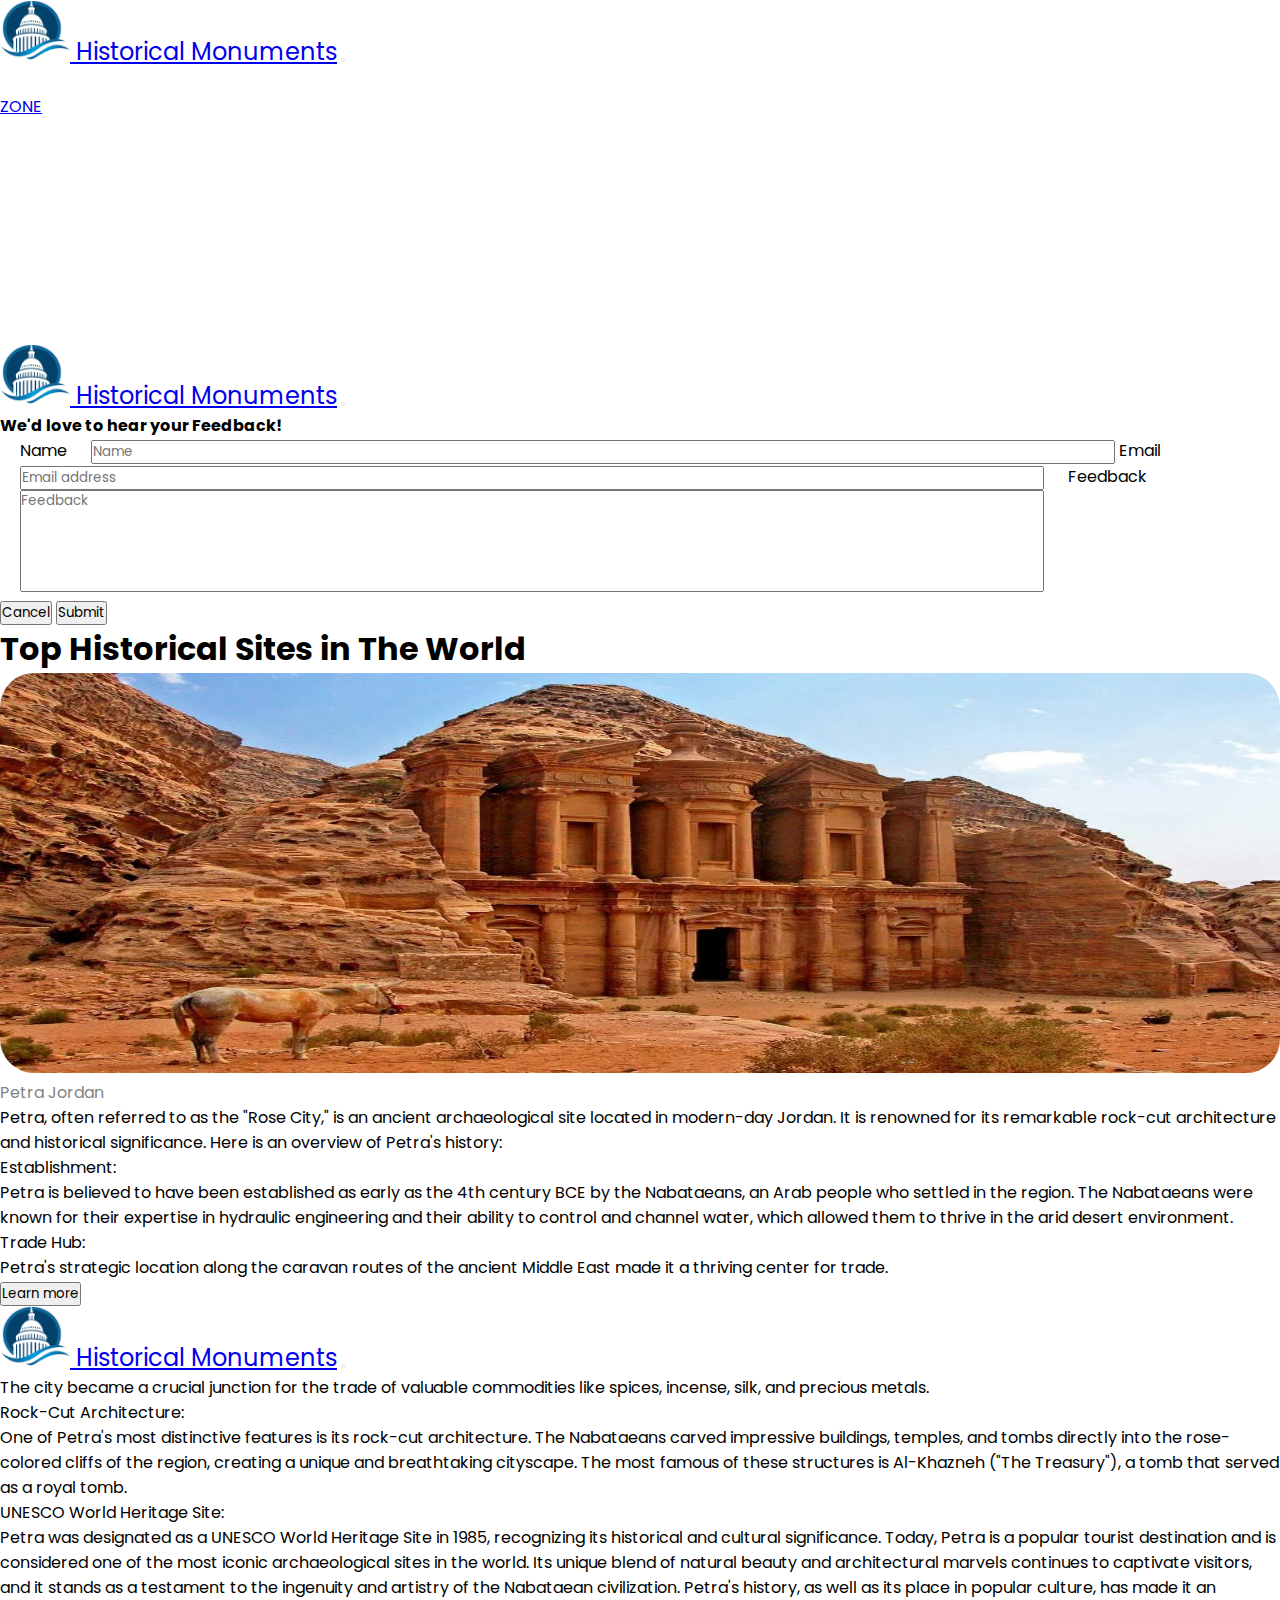
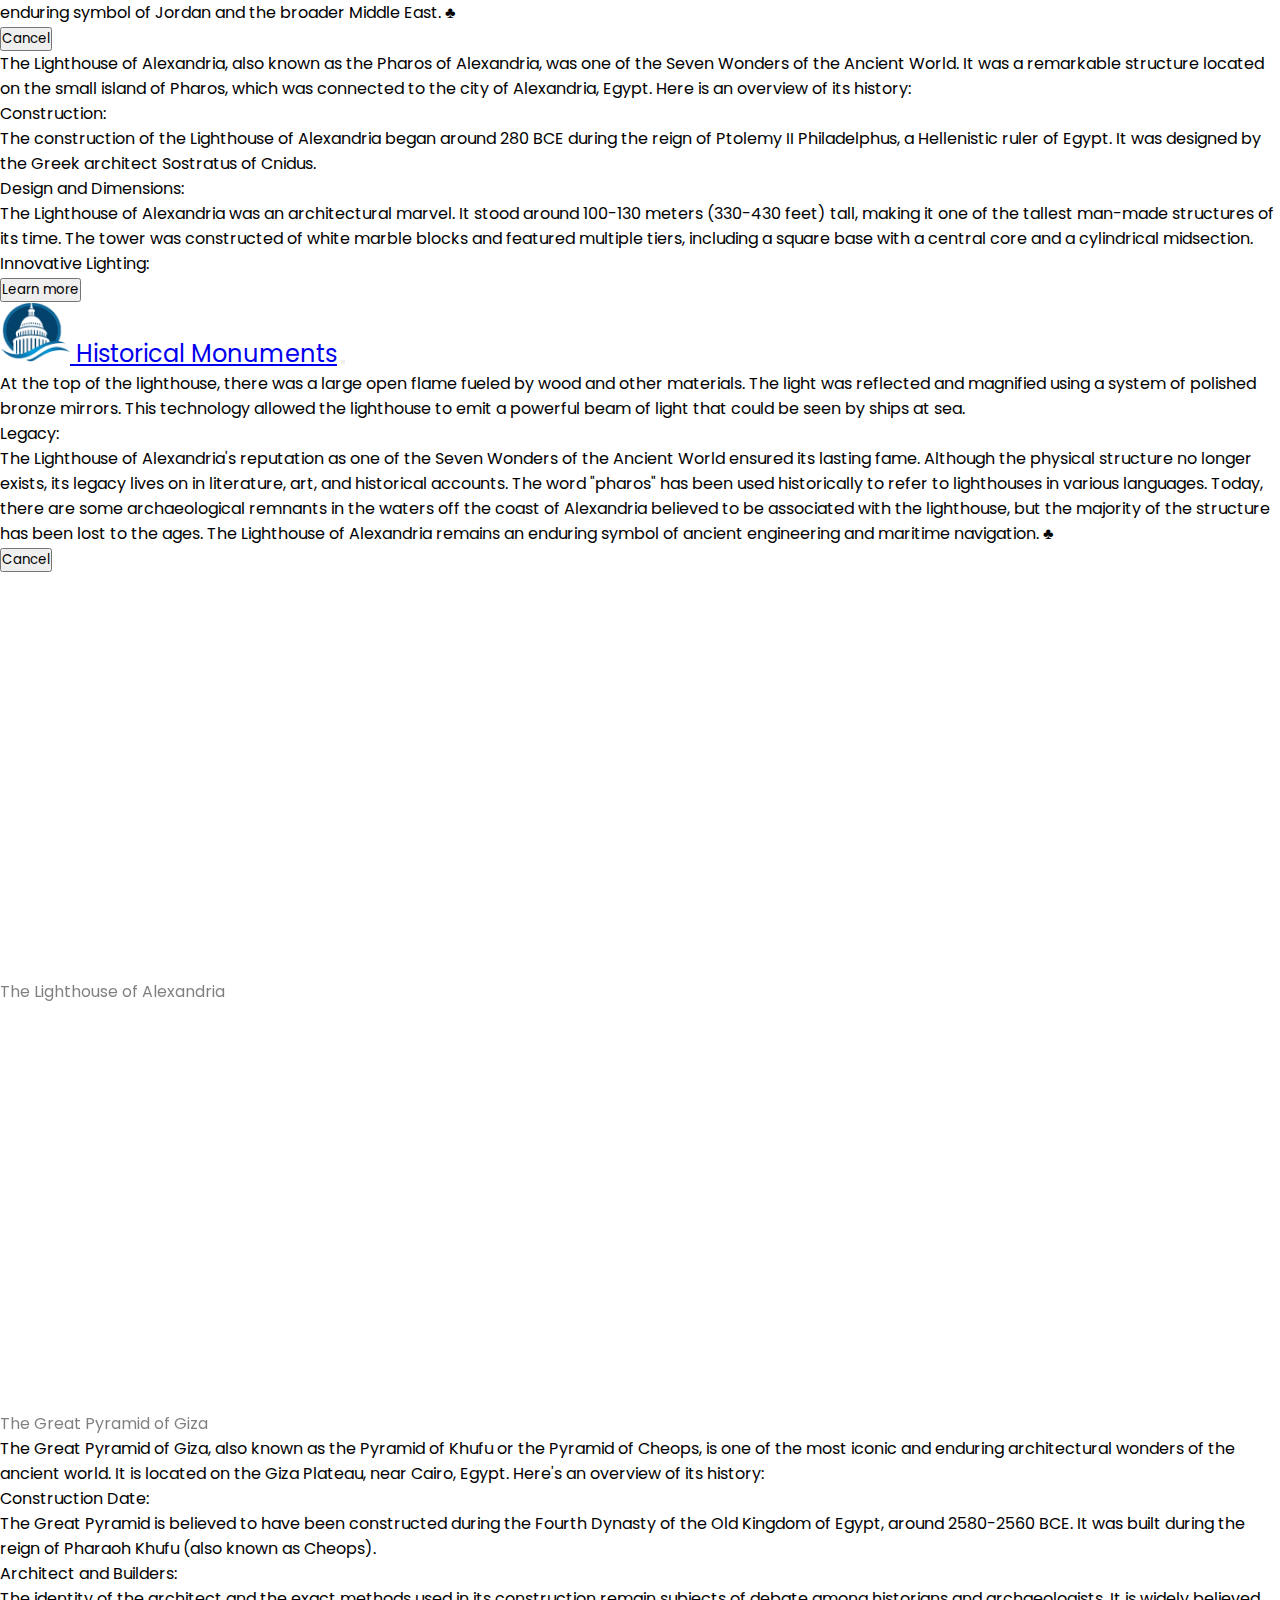
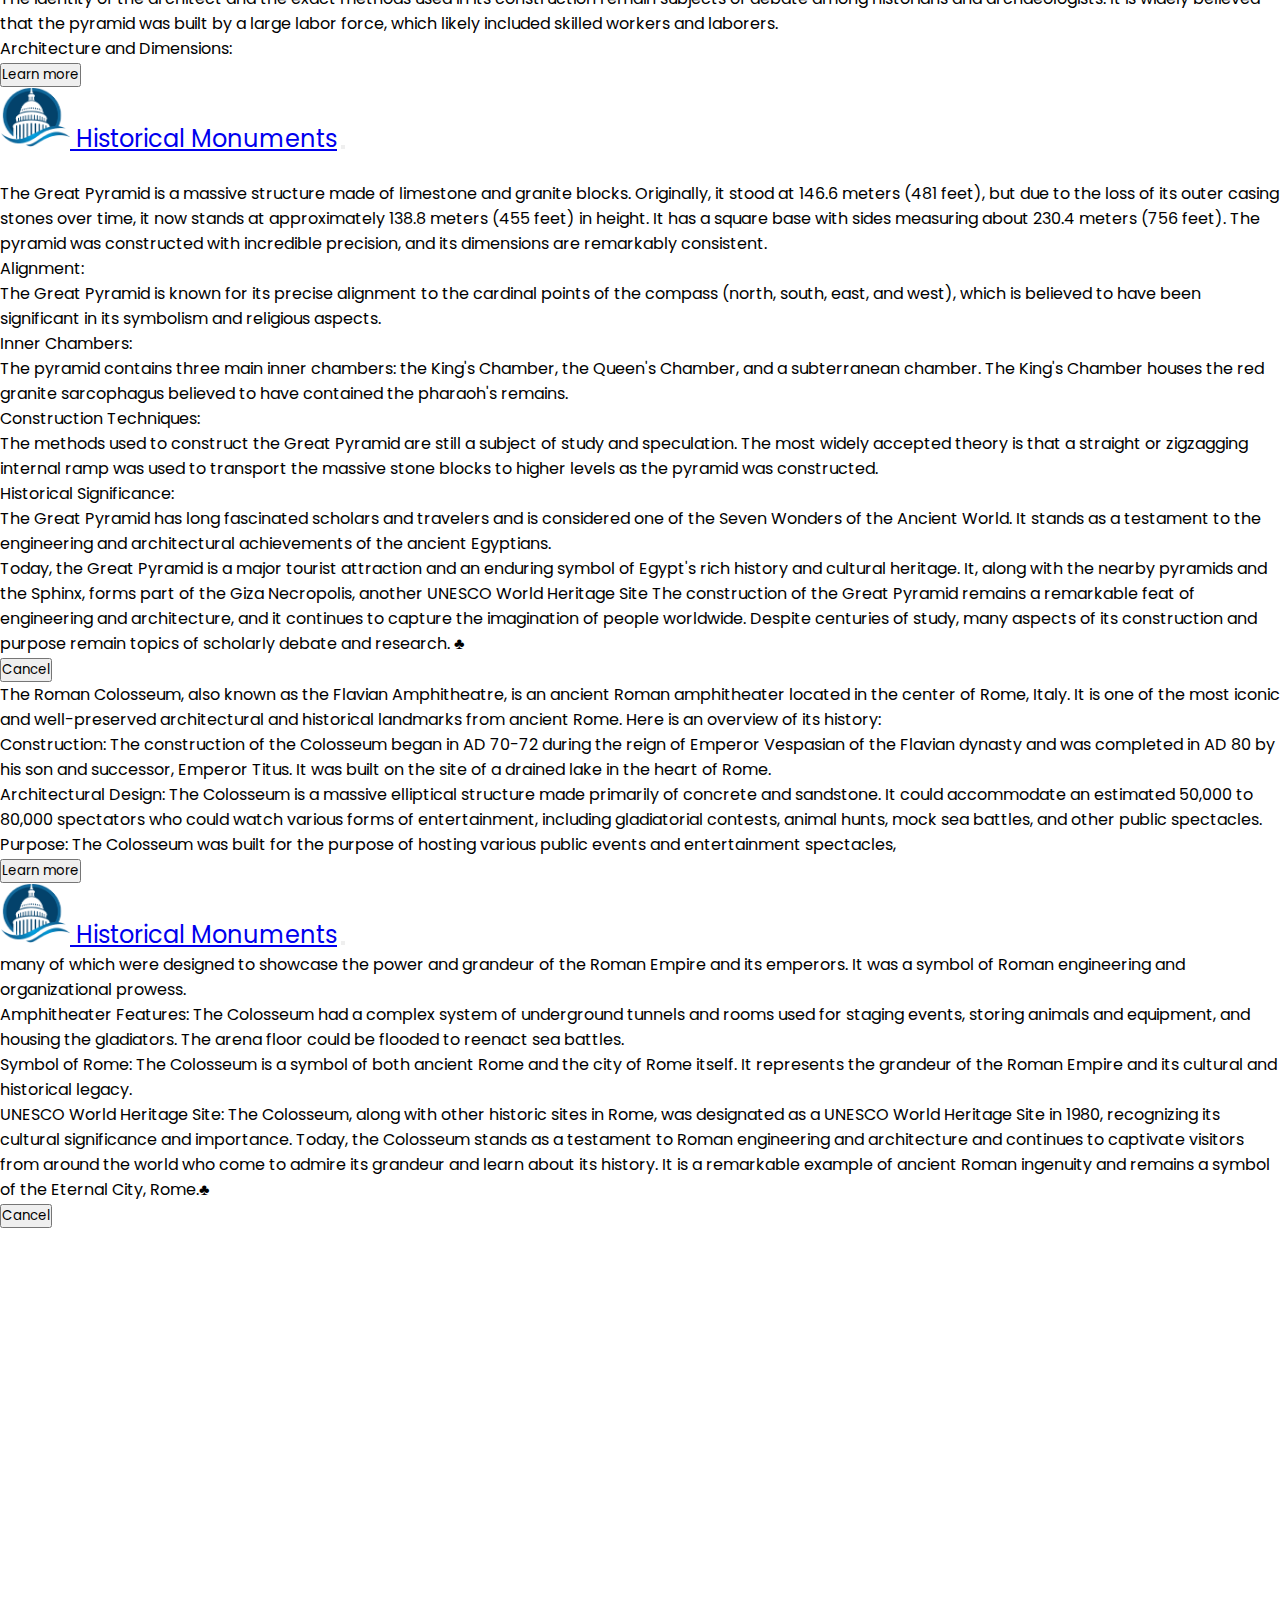
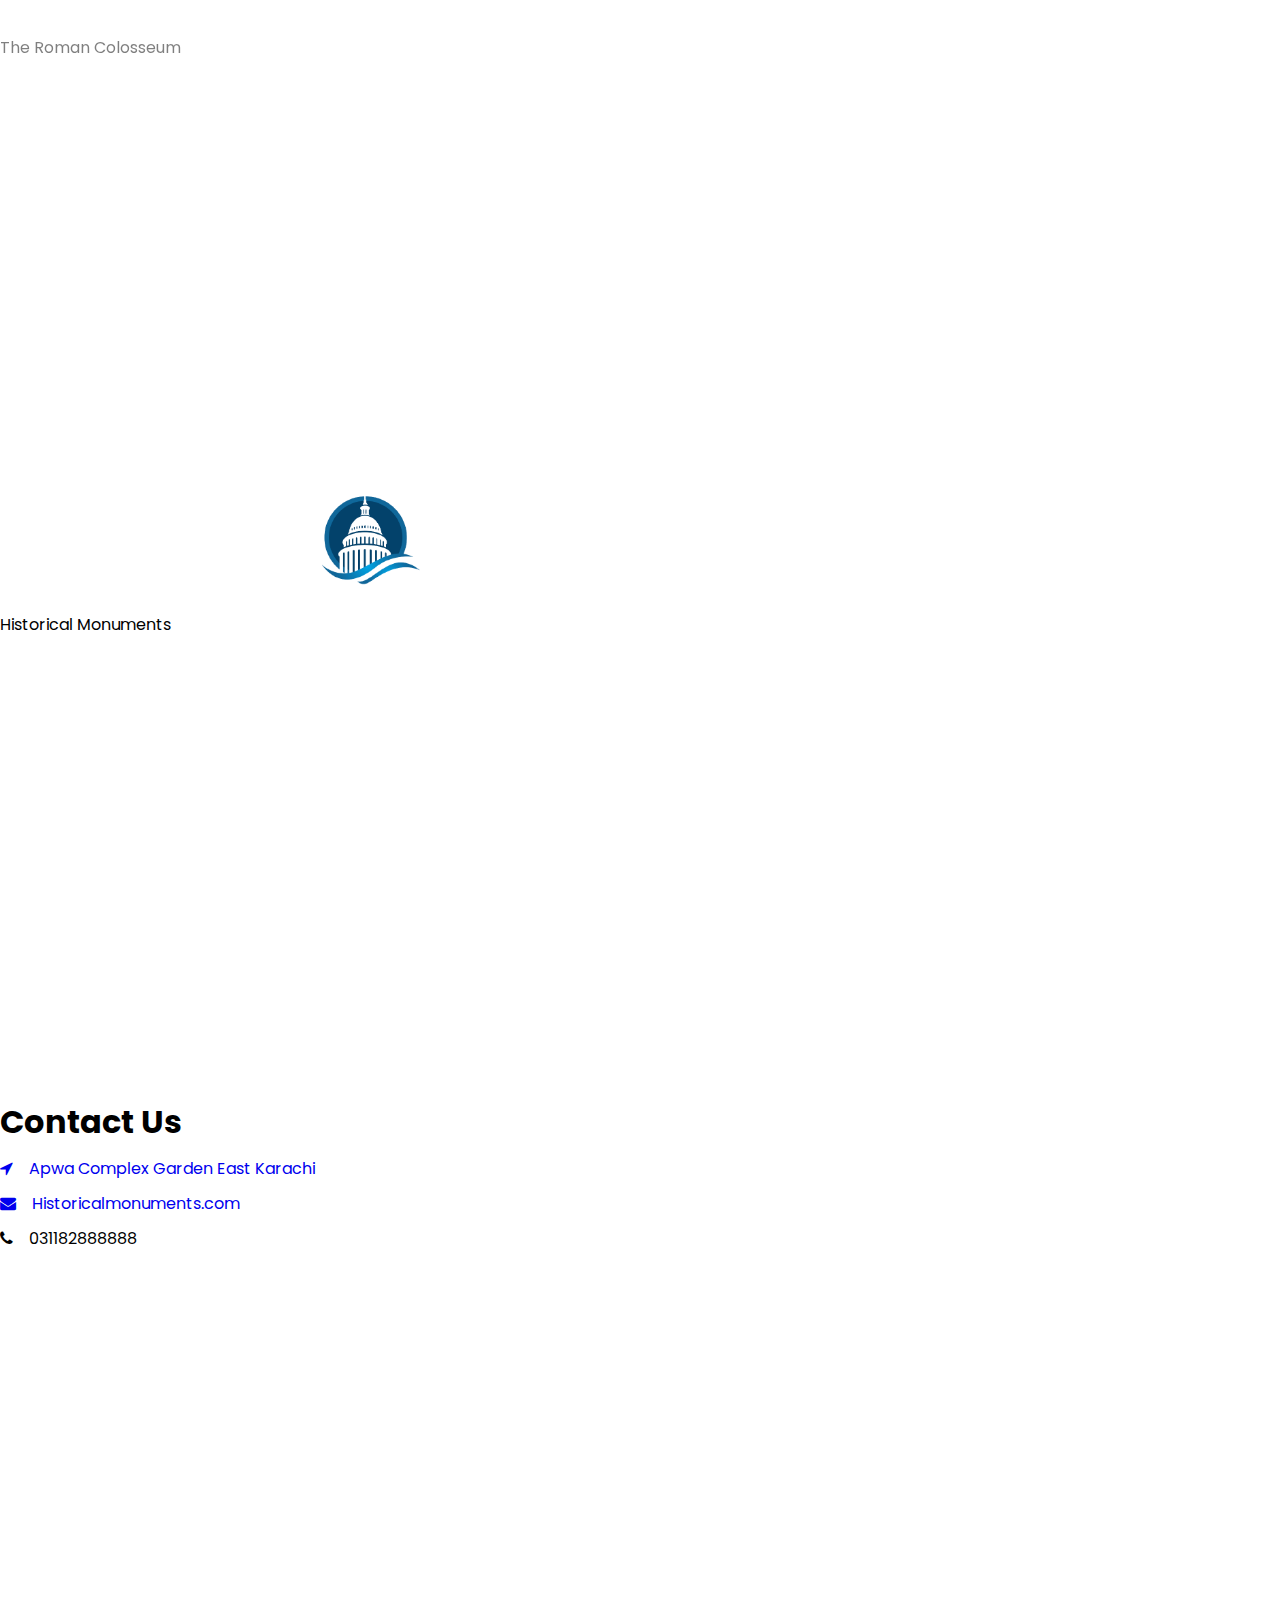
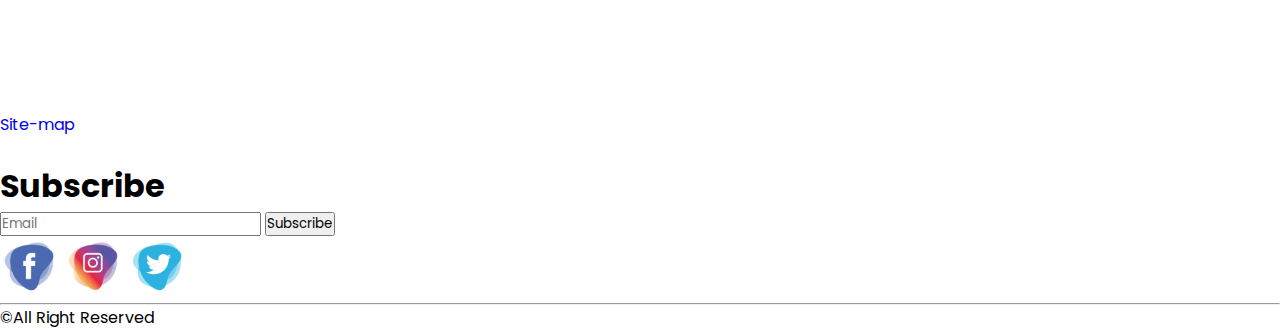
<file: Website links/World wonder.html>
<!doctype html>
<html lang="en">

<head>
  <title>World Wonder</title>
  <!-- Required meta tags -->
  <meta charset="utf-8">
  <meta name="viewport" content="width=device-width, initial-scale=1, shrink-to-fit=no">
  <!-----------External CSS----------- -->
  <link rel="stylesheet" href="../CSS/style.css">
  <link rel="icon" href="../IMAGES/logo-.png">


  <!-- Bootstrap CSS v5.2.1 -->
  <link href="https://cdn.jsdelivr.net/npm/bootstrap@5.2.1/dist/css/bootstrap.min.css" rel="stylesheet"
    integrity="sha384-iYQeCzEYFbKjA/T2uDLTpkwGzCiq6soy8tYaI1GyVh/UjpbCx/TYkiZhlZB6+fzT" crossorigin="anonymous">

    <!-- font awesome cdn -->
    <link rel="stylesheet" href="https://cdnjs.cloudflare.com/ajax/libs/font-awesome/4.7.0/css/font-awesome.min.css">

      
      <!------- AOS cdn -------->
      <link href="https://unpkg.com/aos@2.3.1/dist/aos.css" rel="stylesheet">
</head>

<body>

 <!----=======  Navbar Start =======------->
 <nav class="navbar navbar-expand-lg p-0 fixed-top">
  <div class="container-fluid py-1 bg-dark">
    <a class="navbar-brand ms-5 text-sm-break" href="#" id="logo">
     <img src="../IMAGES/logo-.png" width="70px" height="60px" alt="logo" id="logo-img">
    <span class="text-white ">Historical</span> <span class="fw-bold text-primary">Monuments</span></a>
    <button class="navbar-toggler" type="button" data-bs-toggle="collapse" data-bs-target="#navbarSupportedContent" aria-controls="navbarSupportedContent" aria-expanded="false" aria-label="Toggle navigation">
      <span class="navbar-toggler-icon"></span>
    </button>
    <div class="collapse navbar-collapse me-5 "  id="navbarSupportedContent">
      <ul class="navbar-nav ms-auto ">
        <li class="nav-item">
          <a class="nav-link text-white hover-underline-animation" aria-current="page" href="../index.html">HOME</a>
        </li>
        <li class="nav-item dropdown ">
          <a class="btn dropdown-toggle text-white  border-0 pt-2" href="#" id="navbarDropdown" role="button" data-bs-toggle="dropdown" aria-expanded="false">
            ZONE
          </a>
          <ul class="dropdown-menu" aria-labelledby="navbarDropdown">
            <li><a class="dropdown-item" href="../Website links/East Zone.html">EAST ZONE</a></li>
            <li><a class="dropdown-item" href="../Website links/West Zone.html">WEST ZONE</a></li>
           
            <li><a class="dropdown-item" href="../Website links/North Zone.html">NORTH ZONE</a></li>
            <li><a class="dropdown-item" href="../Website links/South Zone.html">SOUTH ZONE</a></li>
            <li><a class="dropdown-item" href="../Website links/World wonder.html">WORLD WONDER</a></li>
          </ul>
        </li> 
        <li class="nav-item">
          <a
            class="nav-link text-white hover-underline-animation"
            href="../Website links/Services.html"
            tabindex="-1"
            aria-disabled="true"
            >SERVICES</a
          >
        </li>
        <li class="nav-item">
          <a class="nav-link text-white hover-underline-animation" href="../Website links/About Us.html" tabindex="-1" aria-disabled="true" >ABOUT</a>
        </li>
        <li class="nav-item">
          <a class="nav-link text-white hover-underline-animation" href="../Website links/Contact us.html" tabindex="-1" aria-disabled="true" >CONTACT</a>
        </li>
        <li class="nav-item">
          <a class="nav-link text-white hover-underline-animation" href="#" tabindex="-1" aria-disabled="true" data-bs-target="#feedback" data-bs-toggle="modal">FEEDBACK</a>
        </li>
      </ul>
    </div>
  </div>
</nav>
 <!---===== Navbar End ======---->
 <br><br><br><br><br>

 <!-- ======Feedback modal box start===== -->
 <form action="" onsubmit="submitted()">
 <div class="modal fade modal-lg" data-bs-backdrop="static" id="feedback">
  <div class="modal-dialog">
    <div class="modal-content">
      <div class="modal-header">
        <a class="navbar-brand ms-5 text-sm-break" href="#" id="logo">
          <img src="../IMAGES/logo-.png" width="70px" height="60px" alt="logo" id="logo-img">
         <span class="text-dark ">Historical</span> <span class="fw-bold text-primary">Monuments</span></a> 
        <button class="btn-close" data-bs-dismiss="modal"></button>
      </div>
      <div class="modal-body">
        <h4 class="text-center  fw-bold">We'd love to hear your <span class="text-primary">Feedback</span>!</h4>    
        <label for="" class="form-label  " id="feed-label">Name</label> 
        <input type="text" name="" id="_name" class="form-control feed-control" placeholder="Name"> 

        <label for="" class="form-label feed-label mt-2">Email</label> 
        <input type="email" name="" id="_email" class="form-control feed-control" placeholder="Email address">

        <label for="" class="form-label  mt-2" id="feed-label">Feedback</label> 
        <textarea name="feeback" id="_textarea" cols="30" rows="5" class="form-control feed-control" placeholder="Feedback"></textarea>
        <span id="err"></span>
      </div>
      <div class="modal-footer">
      <button class="btn btn-primary" data-bs-dismiss="modal">Cancel</button>
      <button type="submit" class="btn btn-primary me-5">Submit</button>
      </div>
    </div>
  </div>
 </div>
 </form> 
 <!-- ======Feedback modal box End===== -->

 
<!-- World wonder section start -->
<div class="container">
  <h1 class="fs-1 fw-bold">Top Historical Sites in <span class="text-primary">The World </span></h1>


  <div class="row mt-5 mb-3">
    <div class="col-lg-6 col-md-12 col-sm-12">
      <img
      src="../IMAGES/petra jorden wonder.jpg"
      width="100%"
      height="400px" id="jorden" 
      alt="" title="Petra Jordan"
      data-aos="fade-right" data-aos-duration="1200" />
    <br />
    <span class="fst-italic text">Petra Jordan</span>
    </div>
    <div class="col-lg-6 col-md-12 col-sm-12">
      <p><span class="fw-bold">Petra</span>, often referred to as the "Rose City," is an ancient archaeological site located in modern-day Jordan. It is renowned for its remarkable rock-cut architecture and historical significance. Here is an overview of Petra's history: <br>

        <span class="fw-bold"> Establishment:</span> <br> Petra is believed to have been established as early as the 4th century BCE by the Nabataeans, an Arab people who settled in the region. The Nabataeans were known for their expertise in hydraulic engineering and their ability to control and channel water, which allowed them to thrive in the arid desert environment. <br>
         
         <span class="fw-bold">Trade Hub:</span> <br> Petra's strategic location along the caravan routes of the ancient Middle East made it a thriving center for trade. <br>
       <button class="btn btn-primary" data-bs-target="#petra" data-bs-toggle="modal">Learn more</button>

           <!-- ====== modal box Start===== -->
           <div class="modal fade modal-lg" data-bs-backdrop="static" id="petra">
            <div class="modal-dialog  modal-dialog-scrollable">
              <div class="modal-content">
                <div class="modal-header">
                  <a class="navbar-brand ms-5 text-sm-break" href="#" id="logo">
                    <img
                      src="../IMAGES/logo-.png"
                      width="70px"
                      height="60px"
                      alt="logo"
                      id="logo-img"
                    />
                    <span class="text-dark">Historical</span>
                    <span class="fw-bold text-primary">Monuments</span></a
                  >
                  <button class="btn-close" data-bs-dismiss="modal"></button>
                </div>
                <div class="modal-body">
                  The city became a crucial junction for the trade of valuable commodities like spices, incense, silk, and precious metals. <br>
         
         <span class="fw-bold">Rock-Cut Architecture:</span> <br> One of Petra's most distinctive features is its rock-cut architecture. The Nabataeans carved impressive buildings, temples, and tombs directly into the rose-colored cliffs of the region, creating a unique and breathtaking cityscape. The most famous of these structures is Al-Khazneh ("The Treasury"), a tomb that served as a royal tomb. <br>
     
         <span class="fw-bold">
          UNESCO World Heritage Site:</span> <br> Petra was designated as a UNESCO World Heritage Site in 1985, recognizing its historical and cultural significance.
         
         Today, Petra is a popular tourist destination and is considered one of the most iconic archaeological sites in the world. Its unique blend of natural beauty and architectural marvels continues to captivate visitors, and it stands as a testament to the ingenuity and artistry of the Nabataean civilization. Petra's history, as well as its place in popular culture, has made it an enduring symbol of Jordan and the broader Middle East. &#9827;</p> 
                 

                </div>
                <div class="modal-footer">
                  <button class="btn btn-primary" data-bs-dismiss="modal">
                    Cancel
                  </button>
                </div>
              </div>
            </div>
          </div>
          <!-- ====== modal box End===== -->
    </div>
  </div>

  <div class="row mt-5 mb-3">
    <div class="col-lg-6 col-md-12 col-sm-12">
      <p><span class="fw-bold">The Lighthouse of Alexandria</span>, also known as the Pharos of Alexandria, was one of the Seven Wonders of the Ancient World. It was a remarkable structure located on the small island of Pharos, which was connected to the city of Alexandria, Egypt. Here is an overview of its history: <br>

        <span class="fw-bold">Construction:</span> <br> The construction of the Lighthouse of Alexandria began around 280 BCE during the reign of Ptolemy II Philadelphus, a Hellenistic ruler of Egypt. It was designed by the Greek architect Sostratus of Cnidus. <br>
        
        
       <span class="fw-bold"> Design and Dimensions:</span> <br> The Lighthouse of Alexandria was an architectural marvel. It stood around 100-130 meters (330-430 feet) tall, making it one of the tallest man-made structures of its time. The tower was constructed of white marble blocks and featured multiple tiers, including a square base with a central core and a cylindrical midsection. <br>
        
        <span class="fw-bold">Innovative Lighting:</span> <br> 
        
      
       <button class="btn btn-primary" data-bs-target="#alexzander" data-bs-toggle="modal">Learn more</button>

           <!-- ====== modal box Start===== -->
           <div class="modal fade modal-lg" data-bs-backdrop="static" id="alexzander">
            <div class="modal-dialog  modal-dialog-scrollable">
              <div class="modal-content">
                <div class="modal-header">
                  <a class="navbar-brand ms-5 text-sm-break" href="#" id="logo">
                    <img
                      src="../IMAGES/logo-.png"
                      width="70px"
                      height="60px"
                      alt="logo"
                      id="logo-img" class="rounded"
                    />
                    <span class="text-dark">Historical</span>
                    <span class="fw-bold text-primary">Monuments</span></a
                  >
                  <button class="btn-close" data-bs-dismiss="modal"></button>
                </div>
                <div class="modal-body">
                  At the top of the lighthouse, there was a large open flame fueled by wood and other materials. The light was reflected and magnified using a system of polished bronze mirrors. This technology allowed the lighthouse to emit a powerful beam of light that could be seen by ships at sea. <br>
        
                  <span class="fw-bold"> Legacy:</span> <br> The Lighthouse of Alexandria's reputation as one of the Seven Wonders of the Ancient World ensured its lasting fame. Although the physical structure no longer exists, its legacy lives on in literature, art, and historical accounts. The word "pharos" has been used historically to refer to lighthouses in various languages.
                   
                   Today, there are some archaeological remnants in the waters off the coast of Alexandria believed to be associated with the lighthouse, but the majority of the structure has been lost to the ages. The Lighthouse of Alexandria remains an enduring symbol of ancient engineering and maritime navigation. &#9827;</p>
                </div>
                <div class="modal-footer">
                  <button class="btn btn-primary" data-bs-dismiss="modal">
                    Cancel
                  </button>
                </div>
              </div>
            </div>
          </div>
          <!-- ====== modal box End===== -->
    </div>
    <div class="col-lg-6 col-md-12 col-sm-12">
      <img
      src="../IMAGES/light house of alexzandria wonder.jpg"
      width="100%"
      height="400px" class="rounded"
      alt="" title="The Lighthouse of Alexandria"
      data-aos="fade-up" data-aos-duration="1200" />
    <br />
    <span class="fst-italic text">The Lighthouse of Alexandria</span>
    </div>

  </div>


  <div class="row mt-5 mb-3">
    <div class="col-lg-6 col-md-12 col-sm-12">
      <img
      src="../IMAGES/great pyramid wonder 3.jpg"
      width="100%"
      height="400px" class="rounded"
      alt="" title="The Great Pyramid of Giza"
      data-aos="fade-up" data-aos-duration="1200" />
    <br />
    <span class="fst-italic text">The Great Pyramid of Giza</span>
    </div>
    <div class="col-lg-6 col-md-12 col-sm-12">
      <p><span class="fw-bold">The Great Pyramid of Giza</span>, also known as the Pyramid of Khufu or the Pyramid of Cheops, is one of the most iconic and enduring architectural wonders of the ancient world. It is located on the Giza Plateau, near Cairo, Egypt. Here's an overview of its history: <br>

        <span class="fw-bold">Construction Date:</span> <br> The Great Pyramid is believed to have been constructed during the Fourth Dynasty of the Old Kingdom of Egypt, around 2580-2560 BCE. It was built during the reign of Pharaoh Khufu (also known as Cheops). <br>
        
        <span class="fw-bold">Architect and Builders:</span> <br> The identity of the architect and the exact methods used in its construction remain subjects of debate among historians and archaeologists. It is widely believed that the pyramid was built by a large labor force, which likely included skilled workers and laborers. <br>
        
        
        <span class="fw-bold">Architecture and Dimensions:</span>  <br>
       <button class="btn btn-primary" data-bs-target="#pyramaid" data-bs-toggle="modal">Learn more</button>

           <!-- ====== modal box Start===== -->
           <div class="modal fade modal-lg" data-bs-backdrop="static" id="pyramaid">
            <div class="modal-dialog  modal-dialog-scrollable">
              <div class="modal-content">
                <div class="modal-header">
                  <a class="navbar-brand ms-5 text-sm-break" href="#" id="logo">
                    <img
                      src="../IMAGES/logo-.png"
                      width="70px"
                      height="60px"
                      alt="logo"
                      id="logo-img"
                    />
                    <span class="text-dark">Historical</span>
                    <span class="fw-bold text-primary">Monuments</span></a
                  >
                  <button class="btn-close" data-bs-dismiss="modal"></button>
                </div>
                <div class="modal-body">
                  <br> The Great Pyramid is a massive structure made of limestone and granite blocks. Originally, it stood at 146.6 meters (481 feet), but due to the loss of its outer casing stones over time, it now stands at approximately 138.8 meters (455 feet) in height. It has a square base with sides measuring about 230.4 meters (756 feet). The pyramid was constructed with incredible precision, and its dimensions are remarkably consistent. <br>
        
                  <span class="fw-bold">Alignment:</span> <br> The Great Pyramid is known for its precise alignment to the cardinal points of the compass (north, south, east, and west), which is believed to have been significant in its symbolism and religious aspects. <br>
                  
                  <span class="fw-bold">Inner Chambers:</span> <br> The pyramid contains three main inner chambers: the King's Chamber, the Queen's Chamber, and a subterranean chamber. The King's Chamber houses the red granite sarcophagus believed to have contained the pharaoh's remains. <br>
                  
                  <span class="fw-bold">Construction Techniques:</span> <br> The methods used to construct the Great Pyramid are still a subject of study and speculation. The most widely accepted theory is that a straight or zigzagging internal ramp was used to transport the massive stone blocks to higher levels as the pyramid was constructed. <br>
                  
                  <span class="fw-bold">Historical Significance:</span> <br> The Great Pyramid has long fascinated scholars and travelers and is considered one of the Seven Wonders of the Ancient World. It stands as a testament to the engineering and architectural achievements of the ancient Egyptians.
                  
                 <span class="fw-bold"></span> <br> Today, the Great Pyramid is a major tourist attraction and an enduring symbol of Egypt's rich history and cultural heritage. It, along with the nearby pyramids and the Sphinx, forms part of the Giza Necropolis, another UNESCO World Heritage Site
                  
                  The construction of the Great Pyramid remains a remarkable feat of engineering and architecture, and it continues to capture the imagination of people worldwide. Despite centuries of study, many aspects of its construction and purpose remain topics of scholarly debate and research. &#9827;</p>
                </div>
                <div class="modal-footer">
                  <button class="btn btn-primary" data-bs-dismiss="modal">
                    Cancel
                  </button>
                </div>
              </div>
            </div>
          </div>
          <!-- ====== modal box End===== -->
    </div>
  </div>

  <div class="row mt-5 mb-3">
    <div class="col-lg-6 col-md-12 col-sm-12">
      <p><span class="fw-bold">The Roman Colosseum</span>, also known as the Flavian Amphitheatre, is an ancient Roman amphitheater located in the center of Rome, Italy. It is one of the most iconic and well-preserved architectural and historical landmarks from ancient Rome. Here is an overview of its history: <br>

        <span class="fw-bold">Construction:</span> The construction of the Colosseum began in AD 70-72 during the reign of Emperor Vespasian of the Flavian dynasty and was completed in AD 80 by his son and successor, Emperor Titus. It was built on the site of a drained lake in the heart of Rome. <br>
        
        <span class="fw-bold">Architectural Design:</span> The Colosseum is a massive elliptical structure made primarily of concrete and sandstone. It could accommodate an estimated 50,000 to 80,000 spectators who could watch various forms of entertainment, including gladiatorial contests, animal hunts, mock sea battles, and other public spectacles. <br>
        
        <span class="fw-bold">Purpose:</span> The Colosseum was built for the purpose of hosting various public events and entertainment spectacles,
        </p>
       <button class="btn btn-primary" data-bs-target="#coloseum" data-bs-toggle="modal">Learn more</button>

           <!-- ====== modal box Start===== -->
           <div class="modal fade modal-lg" data-bs-backdrop="static" id="coloseum">
            <div class="modal-dialog  modal-dialog-scrollable">
              <div class="modal-content">
                <div class="modal-header">
                  <a class="navbar-brand ms-5 text-sm-break" href="#" id="logo">
                    <img
                      src="../IMAGES/logo-.png"
                      width="70px"
                      height="60px"
                      alt="logo"
                      id="logo-img"
                    />
                    <span class="text-dark">Historical</span>
                    <span class="fw-bold text-primary">Monuments</span></a
                  >
                  <button class="btn-close" data-bs-dismiss="modal"></button>
                </div>
                <div class="modal-body">
                <p>  many of which were designed to showcase the power and grandeur of the Roman Empire and its emperors. It was a symbol of Roman engineering and organizational prowess. <br>
        
                  <span class="fw-bold">Amphitheater Features:</span> The Colosseum had a complex system of underground tunnels and rooms used for staging events, storing animals and equipment, and housing the gladiators. The arena floor could be flooded to reenact sea battles. <br>
                 
                  
                 <span class="fw-bold"> Symbol of Rome:</span> The Colosseum is a symbol of both ancient Rome and the city of Rome itself. It represents the grandeur of the Roman Empire and its cultural and historical legacy. <br>
                  
                 <span class="fw-bold"> UNESCO World Heritage Site:</span> The Colosseum, along with other historic sites in Rome, was designated as a UNESCO World Heritage Site in 1980, recognizing its cultural significance and importance.
                  
                  Today, the Colosseum stands as a testament to Roman engineering and architecture and continues to captivate visitors from around the world who come to admire its grandeur and learn about its history. It is a remarkable example of ancient Roman ingenuity and remains a symbol of the Eternal City, Rome.&#9827; </p>
                </div>
                <div class="modal-footer">
                  <button class="btn btn-primary" data-bs-dismiss="modal">
                    Cancel
                  </button>
                </div>
              </div>
            </div>
          </div>
          <!-- ====== modal box End===== -->
    </div>
    <div class="col-lg-6 col-md-12 col-sm-12">
      <img
      src="../IMAGES/roman colosseum wonder.jpg"
      width="100%"
      height="400px" class="rounded"
      alt="" title="shah-mosque"
      data-aos="fade-up" data-aos-duration="1200" />
    <br />
    <span class="fst-italic text">The Roman Colosseum</span>
    </div>

  </div>
</div>
<!-- World Wonder section End -->
 
  <!-- =====Footer section Start ======--->
  <footer class="footer">
    <div class="container-fluid bg-dark p-0">
      <div class="container bg-dark">
        <div class="row">
          <div class="col-lg-4 col-md-4 col-sm-12">
            <img src="../IMAGES/logo-.png" alt="logo" id="footer-logo" />
            <br />
            <span class="text-white fs-3">Historical</span>
            <span class="fw-bold text-primary fs-3">Monuments</span>
          </div>

          <div class="col-lg-4 col-md-4 col-sm-12">
            <div class="contact p-0">
              <h1 class="text-white fs-5 mb-4" id="footer-head">
                Contact Us
              </h1>
              <a href="#" id="footer-links"
                ><li class="text-white list-unstyled" id="contact-links">
                  <i class="fa fa-location-arrow"></i>&emsp;Apwa Complex
                  Garden East Karachi
                </li></a
              >
              <a href="mailto:Historicalmonuments.com" id="footer-links"
                ><li class="text-white list-unstyled" id="contact-links">
                  <i class="fa fa-envelope"></i>&emsp;Historicalmonuments.com
                </li></a
              >
              <li class="text-white list-unstyled" id="contact-links">
                <i class="fa fa-phone"></i>&emsp;031182888888
              </li>
            </div>
          </div>

          <div class="col-lg-4 col-md-4 col-sm-12">
            <div class="subscribe">
              <a href="../History in PDF/Site map.docx" class="text-white" id="site-map">Site-map</a> <br><br>
              <h1 class="text-white fs-5" id="footer-head">Subscribe</h1>
              <input
                type="email"
                name=""
                id="sub_email"
                class="form-control mt-1"
                placeholder="Email"
              required=""/>
              <button class="btn btn-primary mt-4" onclick="subscribe()">Subscribe</button>
           
            </div>
          </div>
        </div>
        <div class="text-center mt-5">
          <a href="https://web.facebook.com/" target="_blank"
            ><img
              src="../IMAGES/facebook-icon.png"
              width="60px"
              height=""
              alt=""
              id="icon"
          /></a>
          <a href="https://www.instagram.com/" target="_blank"
            ><img
              src="../IMAGES/instagram-icon.png"
              width="60px"
              height=""
              alt=""
              id="icon"
          /></a>
          <a href="https://twitter.com/" target="_blank"
            ><img
              src="../IMAGES/twitter-icon.png"
              width="60px"
              height=""
              alt=""
              id="icon"
          /></a>
        </div>
        <hr class="text-white" />
        <div class="text-center">
          <span class="text-white" id="copy-all"
            >&copy;All Right Reserved</span
          >
        </div>
      </div>
    </div>
  </footer>

  <!-- =====Footer section End ======--->

 

       <!-- jquery cdn start -->
  <script src="https://code.jquery.com/jquery-3.7.1.js" integrity="sha256-eKhayi8LEQwp4NKxN+CfCh+3qOVUtJn3QNZ0TciWLP4=" crossorigin="anonymous"></script>
      <!-- jquery cdn end -->

  <!-- Bootstrap JavaScript Libraries -->
  <script src="https://cdn.jsdelivr.net/npm/@popperjs/core@2.11.6/dist/umd/popper.min.js"
    integrity="sha384-oBqDVmMz9ATKxIep9tiCxS/Z9fNfEXiDAYTujMAeBAsjFuCZSmKbSSUnQlmh/jp3" crossorigin="anonymous">
  </script>

  <script src="https://cdn.jsdelivr.net/npm/bootstrap@5.2.1/dist/js/bootstrap.min.js"
    integrity="sha384-7VPbUDkoPSGFnVtYi0QogXtr74QeVeeIs99Qfg5YCF+TidwNdjvaKZX19NZ/e6oz" crossorigin="anonymous">
  </script>
   <!-- ======AOS  Animation on Scroll ======= -->
<script src="https://unpkg.com/aos@2.3.1/dist/aos.js"></script>
<script>
  AOS.init();
</script>
<!-- ======AOS Animation on Scroll ======= -->

<script src="../JAVASCRIPT/script.js">

</script>

</body>
</html>
</file>
<file: CSS/style.css>
@import url("https://fonts.googleapis.com/css2?family=Merriweather:wght@700&family=Noto+Serif:wght@800&family=Poppins&family=Roboto+Condensed&family=Roboto+Slab:wght@700&family=Roboto:wght@400;500&display=swap");
* {
  margin: 0;
  padding: 0;
  box-sizing: border-box;
  font-family: "Poppins", sans-serif;
}
/* Navbar css */
#container {
  position: absolute;
  z-index: 1;
  top: 0;
}
#logo {
  font-size: 24px;
}
.nav-link {
  position: relative;
}
@media (max-width: 576px) {
  #logo {
    font-size: 16px;
  }
}
@media (max-width: 576px) {
  #logo-img {
    width: 50px;
    height: 45px;
    margin-left: -40px;
  }
}
.hover-underline-animation {
  display: inline-block;
  position: relative;
  color: #ffffff;
}

.hover-underline-animation:after {
  content: "";
  position: absolute;
  width: 100%;
  transform: scaleX(0);
  height: 2px;
  bottom: 0;
  left: 0;
  background-color: #ffffff;
  transform-origin: bottom;
  transition: transform 0.25s ease-out;
}

.hover-underline-animation:hover:after {
  transform: scaleX(1);
  transform-origin: bottom;
}

.dropdown-menu {
  position: relative;
}
.dropdown-menu {
  display: none;
  position: absolute;
  top: 20px;
}
.dropdown-menu li:hover {
  display: block;
}

/* Navbar css End*/

/* Carousal Css */

::-webkit-scrollbar {
  display: none;
}

.carousel-item {
  width: 100%;
  height: 610px;
  background-image: linear-gradient(rgba(0, 0, 0, 0.5), rgba(0, 0, 0, 0.5)),
    url(../IMAGES/Azadi\ tower\ iran.jpg);
  background-repeat: no-repeat;
  background-size: 100% 100%;
}
#carouselExampleCaptions{
  box-shadow: rgba(100, 100, 111, 0.2) 0px 7px 29px 6px;
}
#carousel-item2 {
  width: 100%;
  height: 610px;
  background-image: linear-gradient(rgba(0, 0, 0, 0.6), rgba(0, 0, 0, 0.6)),
    url(../IMAGES/petra\ jorden\ wonder.jpg);
  background-repeat: no-repeat;
  background-size: 100% 100%;
}
#carousel-item3 {
  width: 100%;
  height: 610px;
  background-image: linear-gradient(rgba(0, 0, 0, 0.5), rgba(0, 0, 0, 0.5)),
    url(../IMAGES/light\ house\ of\ alexzandria\ wonder.jpg);
  background-repeat: no-repeat;
  background-size: 100% 100%;
}

#carousel-control {
  top: 220px;
  bottom: 220px;
}
.carousel-caption {
  position: absolute;
  transform: translate(-50% -50%);
  top: 40%;
}

@media (max-width: 768px) {
  .carousel-caption {
    top: 35%;
  }
}

#caption {
  font-size: 54px;
  animation-delay: 2s;
}
.caption-p {
  font-size: 24px;
}
#caption-btn {
  font-size: 18px;
  font-family: "Poppins", sans-serif;
  padding: 8px 30px 8px 30px;
}

#search-box {
  margin: auto;
  outline: none;
}
@media (max-width: 576px) {
  #caption {
    font-size: 32px;
  }
  .caption-p {
    font-size: 18px;
  }
  #caption-btn {
    font-size: 14px;
  }
  .carousel-caption {
    top: 38%;
  }
}
@media (max-width: 992px) {
  #caption {
    font-size: 42px;
  }
  .caption-p {
    font-size: 18px;
  }
}
@media (max-width: 280px) {
  #caption {
    font-size: 28px;
  }
  .caption-p {
    font-size: 16px;
  }
  #logo {
    font-size: 14px;
  }
  #logo-img {
    width: 40px;
    height: 35px;
    margin-left: -55px;
  }
}

/* Gallery section CSS */
.title-div {
  display: flex;
  justify-content: center;
  align-items: center;
}
.title {
  font-family: "Playfair Display", serif;
}
.card {
  overflow: hidden;
}

.card:hover .card-img {
  transform: scale(1.05);
  transition: 0.4s ease-in-out;
}
#gallery-img,
.gallery-img {
  position: relative;
  transform: translate(-50% -50%);
  justify-content: center;
  align-items: center;
}
#heart,
#heart2,
#heart3,
#heart4,
#heart5,
#heart6 {
  position: absolute;
  opacity: 0;
  color: white;
  font-size: 50px;
}
.card-text {
  opacity: 0.5;
  font-style: italic;
}

@media (max-width: 991px) {
  #qin-img {
    width: 100%;
    margin-left: 55%;
  }
}
@media (max-width: 991px) {
  #naq-img {
    width: 100%;
    margin-left: 55%;
  }
}

@media (max-width: 576px) {
  #naq-img,
  #qin-img {
    margin: auto;
  }
}
@media (max-width: 576px) {
  .card,
  #naq-img,
  #qin-img {
    width: 350px;
    margin: auto;
  }
}

@media (max-width: 362px) {
  .card,
  #naq-img,
  #qin-img {
    width: 100%;
    margin: auto;
  }
}

/*Explore section CSS  */

#card {
  transition: 0.2s;
  box-shadow: rgba(100, 100, 111, 0.2) 0px 7px 29px 0px;
}
#card:hover {
  margin-top: -5px;
  transition: 0.2s;
}
.card-title {
  opacity: 0.5;
  font-style: italic;
}

#caption-2 {
  color: rgb(52, 152, 219);
}
@media (max-width: 992px) {
  #card-child {
    margin: auto;
    margin-top: 20px;
  }
}
@media (max-width: 768px) {
  .card-img-top {
    height: 200px;
  }
  #hide {
    display: none;
  }
}
@media (max-width: 576px) {
  #card {
    width: 350px;
    margin: auto;
  }
  .card-img-top {
    height: 260px;
  }
  #card {
    margin-top: 20px;
  }
}
@media (max-width: 400px) {
  #card {
    width: 100%;
    margin: none;
  }
}


/* feedback section css */
#_name,
#_email,
#_textarea {
  width: 80%;
  resize: none;
}
.feed-control,
#feed-label {
  margin-left: 20px;
}

/* about us page CSS */
.about-img {
  max-width: 100%;
  height: auto;
}

.sec-title .about-title {
  position: relative;
  display: block;
  font-size: 18px;
  line-height: 24px;
  color: gray;
  font-weight: 500;
  margin-bottom: 10px;
}

.sec-title .h2 {
  position: relative;
  display: block;
  font-size: 40px;
  line-height: 1.28em;
  color: #222222;
  font-weight: 600;
  padding-bottom: 18px;
}

.sec-title .h2:before {
  position: absolute;
  content: "";
  left: 0px;
  bottom: 0px;
  width: 50px;
  height: 3px;
  background-color: #d1d2d6;
}

.about-section {
  position: relative;
  padding-top: 70px;
  margin-top: 50px;
}

.about-section .sec-title {
  margin-bottom: 45px;
}

@media (max-width: 991px) {
  .about-section .sec-title {
    margin-top: 70px;
  }
}

.about-section .content-column .inner-column {
  position: relative;
  padding-left: 30px;
}

.about-section .about-text {
  margin-bottom: 20px;
  font-size: 16px;
  line-height: 26px;
  color: #848484;
  font-weight: 400;
}

#about-text2 {
  display: none;
}
#readmore:hover {
  cursor: pointer;
}

.about-section .image-column .inner-column {
  position: relative;
  padding-left: 80px;
  padding-bottom: 0px;
}

.about-section .image-column .inner-column:before {
  content: "";
  position: absolute;
  width: calc(50% + 80px);
  height: calc(100% + 160px);
  top: -80px;
  left: -3px;
  background: transparent;
  z-index: 0;
  border: 44px solid gray;
}
.about-section .image-column .image-1 {
  position: relative;
}
.about-section .image-column .image-2 {
  position: absolute;
  left: 0;
  bottom: 0;
}

.about-section .image-column .image-2 .about-img,
.about-section .image-column .image-1 .about-img {
  box-shadow: 0 30px 50px rgba(8, 13, 62, 0.15);
  border-radius: 24px;
}

/* contact us CSS */

#u_name,
#u_email,
#u_message {
  width: 90%;
  border: 1px solid rgba(100, 100, 111, 0.2);
  box-shadow: rgba(149, 157, 165, 0.2) 0px 8px 24px;
}

#con-card {
  box-shadow: rgba(100, 100, 111, 0.2) 0px 7px 29px 0px;
  padding: 12px;
  border-radius: 64px 6px 64px 6px;
}
#map {
  box-shadow: rgba(100, 100, 111, 0.2) 0px 7px 29px 0px;
  padding: 12px;
  border-radius: 6px;
}
@media (max-width: 768px) {
  #con-card {
    margin-top: 24px;
  }
}
@media (max-width: 992px) {
  #map {
    margin-top: 18px;
  }
}

/* Team section CSS */
.profile-img {
  width: 200px;
  height: 200px;
  border-radius: 50%;
  object-fit: cover;
  border: 4px solid rgb(52, 152, 219);
}
.profile-img:hover {
  border: 4px solid black;
  transition: all ease 1s;
}
#team,
#team2,
#team3 {
  box-shadow: rgba(100, 100, 111, 0.2) 0px 7px 29px 0px;
  padding: 12px;
  border-radius: 64px 6px 64px 6px;
}

@media (max-width: 576px) {
  #team2,
  #team3 {
    margin-top: 24px;
  }
}

/* footer section CSS */

#footer-logo {
  margin-top: 34%;
  margin-bottom: 20px;
  margin-left: 25%;
  width: 100px;
  height: 90px;
}
.contact,
.subscribe {
  margin-top: 36%;
}
#contact-links {
  margin-top: 10px;
}

#copy-allright {
  font-size: 12px;
}
#icon:hover {
  transform: scale(1.1);
  transition: 0.3s;
}
#footer-links {
  text-decoration: none;
}
#site-map {
  text-decoration: none;
  font-size: 16px;
}
@media (max-width: 1198px) {
  #footer-logo {
    margin-left: 30%;
  }
}
@media (max-width: 991px) {
  #footer-logo {
    margin-left: 20px;
    margin-top: 80px;
  }
}
@media (max-width: 768px) {
  #footer-logo {
    margin-top: 10%;
    margin-left: 18%;
  }
  .contact,
  .subscribe {
    margin-top: 10%;
  }
}

/* scrolltop btn css */
#scroll-top {
  width: 40px;
  height: 40px;
  background-color: rgb(52, 152, 219);
  border-radius: 24px;
  position: fixed;
  bottom: 5px;
  display: none;
  right: 15px;
  cursor: pointer;
  text-align: center;
  line-height: 40px;
}
#arrow {
  color: white;
  font-size: 16px;
}

/* Sub-website CSS */
/* East section css */
#haawa {
  border-radius: 34px;
}
@media (max-width: 991px) {
  #haawa {
    margin-top: 80px;
  }
}

/* West section Css */
#azaadi {
  border-radius: 34px;
}

/* North section CSS */
#temple {
  border-radius: 34px;
}
#text {
  width: 85%;
}
.text {
  opacity: 0.5;
}

@media (max-width: 767px) {
  .f-details {
    margin-top: 50px;
  }
}

/* South section Css */
#musct {
  border-radius: 34px;
}
/* World wonder sectin Css */
#jorden {
  border-radius: 34px;
}

/* services page css */

#s-card {
  box-shadow: rgba(100, 100, 111, 0.2) 0px 7px 29px 0px;
}
@media (max-width: 992px) {
  .card-end {
    width: 100%;
    margin-left: 55%;
  }
}
</file>
